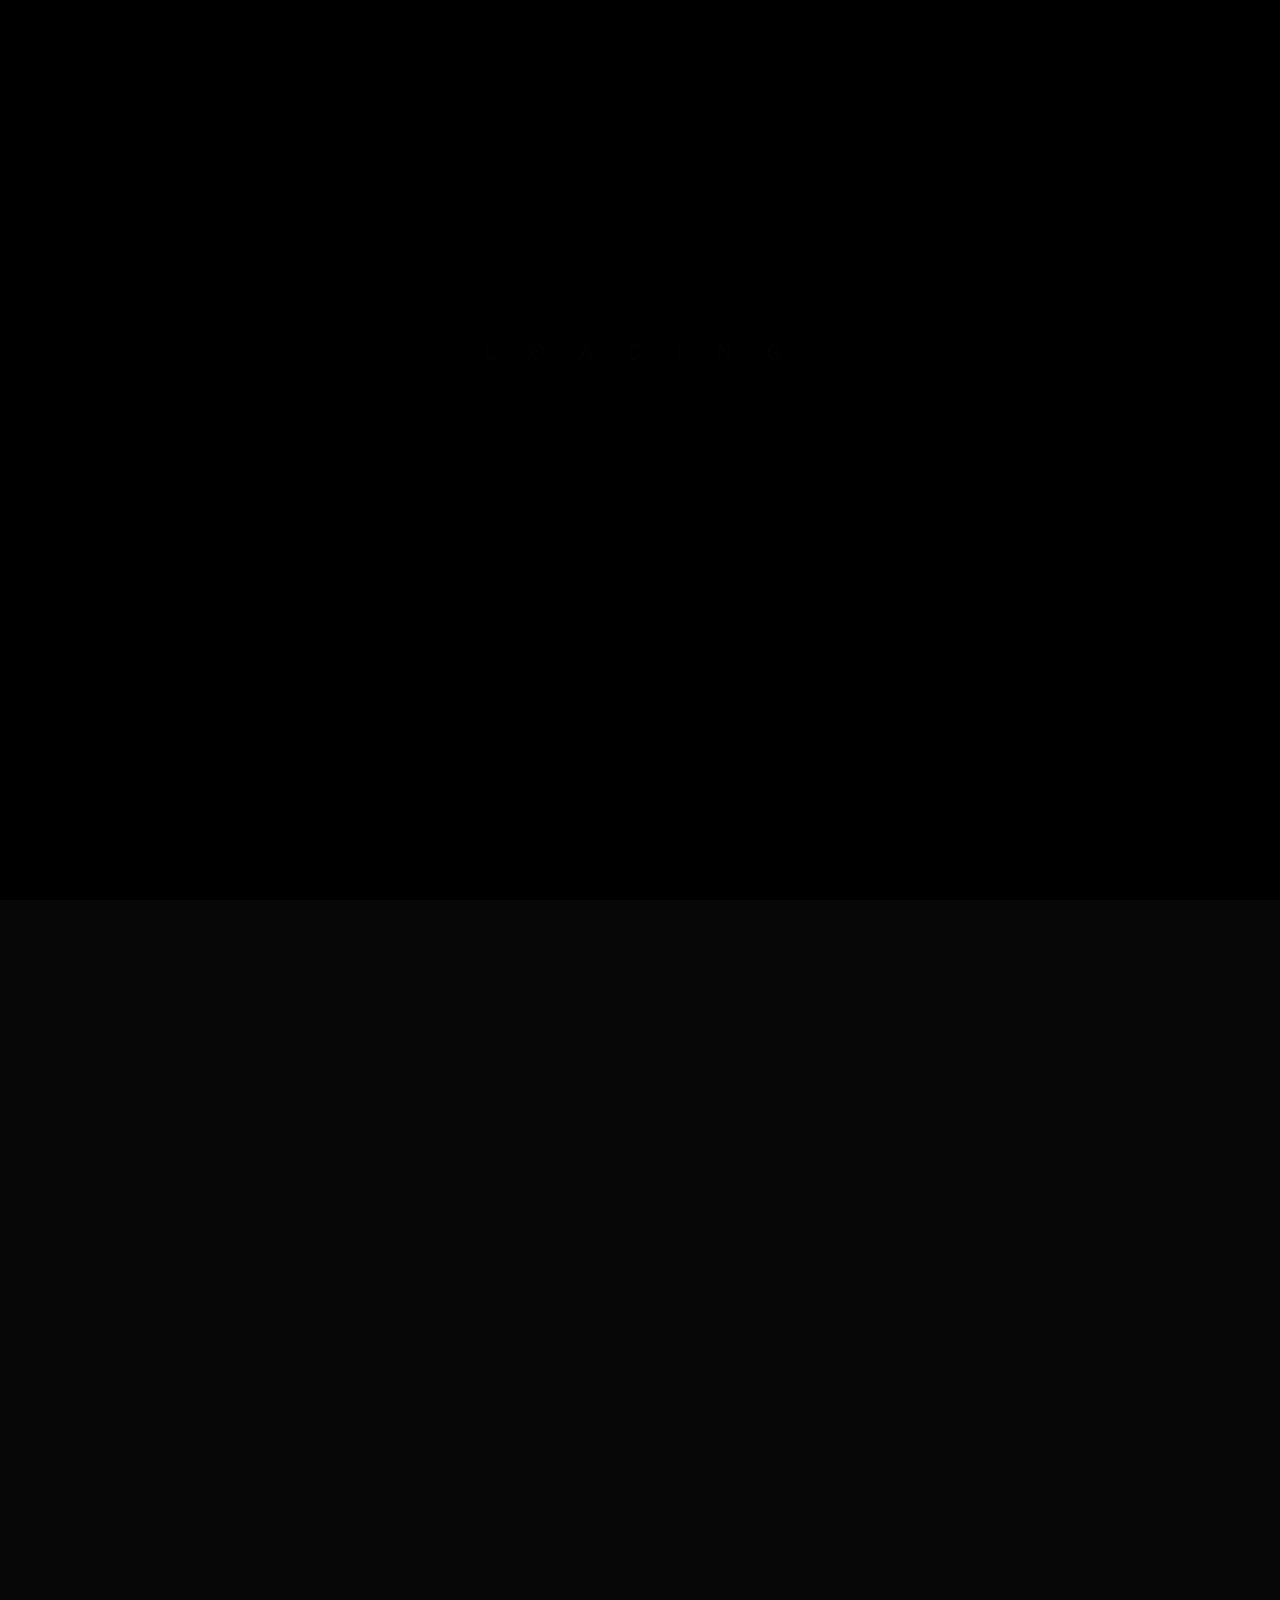
<file: index.html>
<!DOCTYPE html>
<html lang="en">
  
<!-- Mirrored from https://product.uicreatedesign.in/html/pixolio/index.html by HTTrack Website Copier/3.x [XR&CO], Wed, 11 Nov 2026 21:38:17 GMT -->
<head>
    <!-- META -->
    <meta charset="utf-8" />
    <meta http-equiv="X-UA-Compatible" content="IE=edge" />
    <meta name="viewport" content="width=device-width, initial-scale=1" />
    <meta
      name="description"
      content="Pixolio - Creative Portfolio Showcase Template"
    />
    <meta
      name="keywords"
      content="personal, portfolio new, html, one page, bootstrap, new html template, design, creative, onepage, clean, modern"
    />
    <meta name="author" content="Ui Create Design" />
    <!-- PAGE TITLE -->
    <title>MI PORTAFOLIO - JESUS</title>
    <!-- FAVICON ICON -->
    <link
      rel="shortcut icon"
      href="assets/images/favicon.jpg"
      type="image/x-icon"
    />
    <!-- ALL GOOGLE FONTS -->
    <link rel="preconnect" href="https://fonts.googleapis.com/" />
    <link rel="preconnect" href="https://fonts.gstatic.com/" crossorigin />
    <link
      href="https://fonts.googleapis.com/css2?family=Inter:wght@100..900&amp;display=swap"
      rel="stylesheet"
    />
    <!-- BOOTSTRAP CSS -->
    <link rel="stylesheet" href="assets/css/bootstrap.min.css" />
    <!-- FONT AWESOME CSS -->
    <link rel="stylesheet" href="assets/fonts/remixicon.css" />
    <!-- MAGNIFIC CSS -->
    <link rel="stylesheet" href="assets/css/magnific-popup.css" />
    <!-- NICE SELECT CSS -->
    <link rel="stylesheet" href="assets/css/nice-select.min.css" />
    <!-- ANIMATE CSS -->
    <link rel="stylesheet" href="assets/css/animate.min.css" />
    <!-- SLICK CSS -->
    <link rel="stylesheet" href="assets/css/slick.min.css" />
    <!-- SPACING CSS -->
    <link rel="stylesheet" href="assets/css/spacing.css" />
    <!-- MAIN STYLE CSS -->
    <link rel="stylesheet" href="assets/css/style.css" />
    <!-- RESPONSIVE CSS -->
    <link rel="stylesheet" href="assets/css/responsive.css" />
    <!-- HTML5 shim and Respond.js IE8 support of HTML5 elements and media queries -->
    <!-- WARNING: Respond.js doesn't work if you view the page via file:// -->
    <!--[if lt IE 9]>
      <script src="https://oss.maxcdn.com/html5shiv/3.7.2/html5shiv.min.js"></script>
      <script src="https://oss.maxcdn.com/respond/1.4.2/respond.min.js"></script>
    <![endif]-->
  </head>

  <body>
    <!-- Start Preloader Area-->
    <div class="preloader">
      <svg viewbox="0 0 1000 1000" preserveaspectratio="none">
        <path
          id="preloaderSvg"
          d="M0,1005S175,995,500,995s500,5,500,5V0H0Z"
        ></path>
      </svg>
      <div class="preloader-heading">
        <div class="load-text">
          <span>L</span>
          <span>o</span>
          <span>a</span>
          <span>d</span>
          <span>i</span>
          <span>n</span>
          <span>g</span>
        </div>
      </div>
    </div>
    <!-- End Preloader Area -->

    <!-- Start Magic Cursor-->
    <div id="magic-cursor">
      <div id="ball"></div>
    </div>
    <!-- / End Magic Cursor-->

    <!-- header start -->
    <div class="header">
      <div class="container-fluid">
        <div class="header-wrapper">
          <!-- Header Logo -->
          <div class="header-logo">
            <a href="index.html">
              <h2>JG</h2>
            </a>
          </div>
          <!-- Header Nav -->
          <div class="header-nav">
            <!-- Theme Toggle -->
            <button class="theme-toggle-btn" id="theme-toggle" aria-label="Toggle Theme">
              <i class="ri-moon-line"></i>
            </button>
            <a
              class="theme-btn theme-btn-sm theme-btn-dot me-2 me-lg-3"
              href="contact.html"
            >
              <span data-text="Let's Talk">Let's Talk</span>
            </a>
            <!-- Nav Menu Toggle -->
            <button
              id="nav-toggle"
              class="theme-btn theme-btn-dot theme-btn-sm theme-btn-white"
            >
              <span data-text="Menu">Menu</span>
            </button>
            <!-- Nav Menu Box -->
            <div class="nav-box">
              <ul class="nav">
                <li class="nav-item">
                  <a class="nav-link" href="index.html"
                    ><i class="ri-arrow-right-line"></i>Home</a
                  >
                </li>
                <li class="nav-item">
                  <a class="nav-link" href="about.html"
                    ><i class="ri-arrow-right-line"></i>About Me</a
                  >
                </li>
                <li class="nav-item">
                  <a class="nav-link" href="projects.html"
                    ><i class="ri-arrow-right-line"></i>Projects</a
                  >
                </li>
               
                <li class="nav-item">
                  <a class="nav-link" href="contact.html"
                    ><i class="ri-arrow-right-line"></i>Contact</a
                  >
                </li>
              </ul>
            </div>
          </div>
          <!-- end header-nav -->
        </div>
        <!-- end header-wrapper -->
      </div>
      <!-- end container -->
    </div>
    <!-- Header End -->

    <!-- Start Menu Design -->
    <div id="smooth-wrapper">
      <div id="smooth-content">
        <main class="main-bg o-hidden">
          <!-- Start Banner -->
          <section id="home" class="main-hero-area">
            <div class="container">
              <div class="row align-items-center">
                <div class="col-lg-8">
                  <!-- START HERO DESIGN AREA -->
                  <div class="hero-content wow fadeInUp delay-0-2s">
                    <h1>Hi, I'm Jesús García</h1>
                    <h2>
                      Senior Student. Aspiring software engineer with an interest in 
                      <br />technology, visual design, and hands-on projects.
                
                    </h2>
                    <div class="hero-btns">
                      <a href="cv-jesus-garcia.pdf" download="CV-Jesus-Garcia.pdf" class="theme-btn theme-btn-dot">
                        <span data-text="Download CV">Download CV</span>
                      </a>
                    </div>
                  </div>
                  <!-- / END HERO DESIGN AREA -->
                </div>
                <div class="col-lg-4">
                  <div class="glitch js-tilt">
                    <img
                      src="assets/images/about/personal-cv.jpg"
                      alt="About Me"
                    />
                    <div class="glitch__layers">
                      <div class="glitch__layer"></div>
                      <div class="glitch__layer"></div>
                      <div class="glitch__layer"></div>
                    </div>
                  </div>
                </div>
              </div>
            </div>
          </section>
          <!-- / End Banner -->

          <!-- start projects area -->
          <div class="projects-area" id="portfolio">
            <div class="custom-icon">
              <img src="assets/images/custom/work-scribble.svg" alt="custom" />
            </div>
            <div class="container-fluid">
              <div class="row g-4 portfolio-grid">
                <!-- START SINGLE PORTFOLIO DESIGN AREA -->
                <div class="col-md-6 col-xl-4 portfolio-item category-1">
                  <a href="assets/images/projects/1.jpg" class="work-popup">
                    <div class="portfolio-box">
                      <!-- Image -->
                      <img
                        src="assets/images/projects/1.jpg"
                        alt=""
                        data-rjs="2"
                      />
                      <!-- Category -->
                      <span class="portfolio-category">Project</span>
                      <!-- Caption -->
                      <div class="portfolio-caption">
                        <h1>ExpoTech</h1>
                      </div>
                    </div>
                  </a>
                </div>
                <!-- // END SINGLE PORTFOLIO DESIGN AREA -->
                <!-- START SINGLE PORTFOLIO DESIGN AREA -->
                <div class="col-md-6 col-xl-4 portfolio-item category-2">
                  <a href="single-project.html">
                    <div class="portfolio-box">
                      <!-- Image -->
                      <img
                        src="assets/images/projects/2.jpg"
                        alt=""
                        data-rjs="2"
                      />
                      <!-- Category -->
                      <span class="portfolio-category">Design</span>
                      <!-- Caption -->
                      <div class="portfolio-caption">
                        <h1>Presentations</h1>
                      </div>
                    </div>
                  </a>
                </div>
                <!-- // END SINGLE PORTFOLIO DESIGN AREA -->
                <!-- START SINGLE PORTFOLIO DESIGN AREA -->
                <div class="col-md-6 col-xl-4 portfolio-item category-2">
                  <a href="single-project.html">
                    <div class="portfolio-box">
                      <!-- Image -->
                      <img
                        src="assets/images/projects/3.jpg"
                        alt=""
                        data-rjs="2"
                      />
                      <!-- Category -->
                      <span class="portfolio-category">Branding</span>
                      <!-- Caption -->
                      <div class="portfolio-caption">
                        <h1>Brand Identity</h1>
                      </div>
                    </div>
                  </a>
                </div>
                <!-- // END SINGLE PORTFOLIO DESIGN AREA -->
                <!-- START SINGLE PORTFOLIO DESIGN AREA -->
                <div class="col-md-6 col-xl-4 portfolio-item category-2">
                  <a
                    href="https://youtu.be/ltJdEzM1bM8" target="_blank" rel="noopener noreferrer">
                    
                  
                    <div class="portfolio-box">
                      <!-- Image -->
                      <img
                        src="assets/images/projects/4.jpg"
                        alt=""
                        data-rjs="2"
                      />
                      <!-- Category -->
                      <span class="portfolio-category">Video</span>
                      <!-- Caption -->
                      <div class="portfolio-caption">
                        <h1>About Me</h1>
                      </div>
                    </div>
                  </a>
                </div>
                <!-- // END SINGLE PORTFOLIO DESIGN AREA -->
                <!-- START SINGLE PORTFOLIO DESIGN AREA -->
                <div class="col-md-6 col-xl-4 portfolio-item category-1">
                  <a href="assets/images/projects/5.jpg" class="work-popup">
                    <div class="portfolio-box">
                      <!-- Image -->
                      <img
                        src="assets/images/projects/5.jpg"
                        alt=""
                        data-rjs="2"
                      />
                      <!-- Category -->
                      <span class="portfolio-category">
Volunteering</span>
                      <!-- Caption -->
                      <div class="portfolio-caption">
                        <h1>TECHO</h1>
                      </div>
                    </div>
                  </a>
                </div>
                <!-- // END SINGLE PORTFOLIO DESIGN AREA -->
                <!-- START SINGLE PORTFOLIO DESIGN AREA -->
                <div class="col-md-6 col-xl-4 portfolio-item category-2">
                  <a href="assets/images/projects/6.jpg" class="work-popup">
                    <div class="portfolio-box">
                      <!-- Image -->
                      <img
                        src="assets/images/projects/6.jpg"
                        alt=""
                        data-rjs="2"
                      />
                      <!-- Category -->
                      <span class="portfolio-category">Comunity</span>
                      <!-- Caption -->
                      <div class="portfolio-caption">
                        <h1>Support at a collection center</h1>
                      </div>
                    </div>
                  </a>
                </div>
                <!-- // END SINGLE PORTFOLIO DESIGN AREA -->
              </div>
            </div>
          </div>
          <!-- End  projects area -->

          <!-- Start About Area -->
          <section id="services" class="services-area">
            <div class="container">
              <div class="container-inner">
                <div class="row">
                  <div class="col-xl-12 col-lg-12">
                    <div class="section-title text-center mb-40 wow fadeInUp delay-0-2s">
                      <h2>What I Offer</h2>
                      <p class="sub-title">
                        Practical support in visual design, data organization, and foundational development.
                        
                      </p>
                    </div>
                  </div>
                </div>
                <div class="row">
                  <!-- START SINGLE SERVICE DESIGN AREA -->
                  <div class="col-lg-4 col-md-4">
                    <div class="service-item wow fadeInUp delay-0-2s">
                      <div class="content">
                        <i class="ri-global-fill"></i>
                        <h4>Presentations</h4>
                        <p>
                          Clear and well-organized slides in Canva and PowerPoint for projects or presentations.
                        </p>
                      </div>
                    </div>
                  </div>
                  <!-- / END SINGLE SERVICE DESIGN AREA -->
                  <!-- START SINGLE SERVICE DESIGN AREA -->
                  <div class="col-lg-4 col-md-4">
                    <div class="service-item wow fadeInUp delay-0-4s">
                      <div class="content">
                        <i class="ri-quill-pen-line"></i>
                        <h4>Branding</h4>
                        <p>
                          Consistent visual style, colors, and graphic assets
for brands or initiatives.
                        </p>
                      </div>
                    </div>
                  </div>
                  <!-- / END SINGLE SERVICE DESIGN AREA -->
                  <!-- START SINGLE SERVICE DESIGN AREA -->
                  <div class="col-lg-4 col-md-4">
                    <div class="service-item wow fadeInUp delay-0-6s">
                      <div class="content">
                        <i class="ri-pantone-fill"></i>
                        <h4>Excel and Data</h4>
                        <p>
                          Structured spreadsheets and information control to keep everything in order.
                        </p>
                      </div>
                    </div>
                  </div>
                  <!-- / END SINGLE SERVICE DESIGN AREA -->
                </div>
                <br />
                <div class="row">
                  <!-- START SINGLE SERVICE DESIGN AREA -->
                  <div class="col-lg-4 col-md-4">
                    <div class="service-item wow fadeInUp delay-0-2s">
                      <div class="content">
                        <i class="ri-global-fill"></i>
                        <h4>Web & Scripts</h4>
                        <p>
                          Basic structure using HTML and simple logic using Python for practical projects.
                        </p>
                      </div>
                    </div>
                  </div>
                  <!-- / END SINGLE SERVICE DESIGN AREA -->
                  <!-- START SINGLE SERVICE DESIGN AREA -->
                  <div class="col-lg-4 col-md-4">
                    <div class="service-item wow fadeInUp delay-0-4s">
                      <div class="content">
                        <i class="ri-quill-pen-line"></i>
                        <h4>
Project Support</h4>
                        <p>
                          Synthesis of ideas, supporting material, and preparation for presenting projects or events.
                        </p>
                      </div>
                    </div>
                  </div>
                  <!-- / END SINGLE SERVICE DESIGN AREA -->
                  <!-- START SINGLE SERVICE DESIGN AREA -->
                  <div class="col-lg-4 col-md-4">
                    <div class="service-item wow fadeInUp delay-0-6s">
                      <div class="content">
                        <i class="ri-pantone-fill"></i>
                        <h4>Operational Support</h4>
                        <p>
                         Practical organization, support tasks, and maintaining order in group activities or initiatives.
                        </p>
                      </div>
                    </div>
                  </div>
                  <!-- / END SINGLE SERVICE DESIGN AREA -->
                </div>
              </div>
            </div>
          </section>

          <!-- End Services Area -->

          <!-- Start Skills Area -->
          <section class="skills-area">
            <div class="container">
              <div class="row">
                <div class="col-xl-12">
                  <div class="section-title text-center mb-40 wow fadeInUp delay-0-2s">
                    <h2>Skills and Technologies</h2>
                    <p class="sub-title">Tools and languages ​​I work with to develop ideas and projects.</p>
                  </div>
                </div>
              </div>
              <div class="row">
                <div class="col-lg-3 col-md-6">
                  <div class="skill-item wow fadeInUp delay-0-2s">
                    <i class="ri-html5-fill"></i>
                    <h5>Web & Code</h5>
                    <p>HTML, Python</p>
                  </div>
                </div>
                <div class="col-lg-3 col-md-6">
                  <div class="skill-item wow fadeInUp delay-0-4s">
                    <i class="ri-server-line"></i>
                    <h5>Data</h5>
                    <p>Excel, Excel Expert</p>
                  </div>
                </div>
                <div class="col-lg-3 col-md-6">
                  <div class="skill-item wow fadeInUp delay-0-6s">
                    <i class="ri-palette-line"></i>
                    <h5>
Visual Design</h5>
                    <p>Canva, PowerPoint</p>
                  </div>
                </div>
                <div class="col-lg-3 col-md-6">
                  <div class="skill-item wow fadeInUp delay-0-8s">
                    <i class="ri-tools-line"></i>
                    <h5>Languages</h5>
                    <p>Spanish, English (B2)</p>
                  </div>
                </div>
              </div>
            </div>
          </section>
          <!-- End Skills Area -->

          <!-- start client -->
          <div class="company-design-area">
            <div class="container">
              <div class="row">
                <div class="col-lg-12">
                  <h2>
Resources and Tools</h2>
                  <div class="company-list">
                    <div
                      class="scroller"
                      data-direction="left"
                      data-speed="normal"
                    >
                      <div class="scroller__inner">
                        <img
                          src="assets/images/client-logos/partner1.webp"
                          alt=""
                        />
                        <img
                          src="assets/images/client-logos/partner2.webp"
                          alt=""
                        />
                        <img
                          src="assets/images/client-logos/partner3.webp"
                          alt=""
                        />
                        <img
                          src="assets/images/client-logos/partner4.webp"
                          alt=""
                        />
                        <img
                          src="assets/images/client-logos/partner5.webp"
                          alt=""
                        />
                      </div>
                    </div>
                  </div>
                </div>
              </div>
            </div>
          </div>
          <!-- start client -->

          <!-- Start CTA AREA -->
          <section class="call-to-action-area">
            <div class="container">
              <div class="row">
                <!-- Start ABout Text design Area -->
                <div class="col-lg-12">
                  <div
                    class="call-to-action-part wow fadeInUp delay-0-2s text-center"
                  >
                    <h2>Do you have a project or idea in mind?</h2>
                    <p>
                      Reach out, and let’s put together something clear and well-organized. I’m available to collaborate on projects, 
                      presentations, practical tasks, or any initiatives that combine structure and design.
                    </p>
                    <div class="hero-btns">
                      <a
                        href="contact.html"
                        class="theme-btn theme-btn-dot call-to-action-button"
                      >
                        <span data-text="Let's Talk"
                          >Let's Talk <i class="ri-download-line"></i
                        ></span>
                      </a>
                    </div>
                  </div>
                </div>
                <!-- / End ABout Text design Area -->
              </div>
            </div>
          </section>
          <!--  END CTA AREA-->

          <!-- Footer Start -->
          <footer class="main-footer">
            <div class="footer-bottom pt-50 pb-40">
              <div class="container">
                <div class="row">
                  <div class="col-lg-12 footer-wrapper">
                    <div class="copyright-text text-left">
                      <p>
                        <a href="index.html">Jesús García</a> 
                      </p>
                    </div>
                    <div class="about-social text-right">
                      <ul>
                       
                        <li>
                          <a href="https://www.linkedin.com/in/jes%C3%BAs-garc%C3%ADa-c%C3%B3rdoba-2bb69b409/"><i class="ri-linkedin-fill"></i></a>
                        </li>
                        <li>
                          <a href="https://github.com/purevanillacrk"><i class="ri-github-line"></i></a>
                        </li>
                      </ul>
                    </div>
                  </div>
                </div>
              </div>
            </div>
          </footer>
          <!-- Footer End -->
        </main>
      </div>
    </div>
    <!-- / End Footer design -->

    <!-- Start Scroll Up -->
    <div class="progress-wrap cursor-pointer">
      <i class="ri-arrow-up-s-line"></i>
      <svg
        class="progress-circle svg-content"
        width="100%"
        height="100%"
        viewBox="-1 -1 102 102"
      >
        <path d="M50,1 a49,49 0 0,1 0,98 a49,49 0 0,1 0,-98" />
      </svg>
    </div>
    <!-- / End Scroll Up -->

    <!-- JQUERY JS -->
    <script src="assets/js/jquery-3.6.0.min.js"></script>
    <!-- BOOTSTRAP JS-->
    <script src="assets/js/bootstrap.min.js"></script>
    <!-- APPEAR JS -->
    <script src="assets/js/appear.min.js"></script>
    <!-- MAGNIFICANT JS -->
    <script src="assets/js/jquery.magnific-popup.min.js"></script>
    <!-- SLICK JS-->
    <script src="assets/js/slick.min.js"></script>
    <!-- GSAP AND LOCOMOTIV JS-->
    <script src="assets/js/gsap.min.js"></script>
    <script src="assets/js/ScrollSmoother.min.js"></script>
    <script src="assets/js/ScrollTrigger.min.js"></script>
    <script src="assets/js/smoother-script.js"></script>
    <!-- NICE SELECT JS-->
    <script src="assets/js/jquery.nice-select.min.js"></script>
    <!-- IMAGE LOADER JS-->
    <script src="assets/js/imagesloaded.pkgd.min.js"></script>
    <!-- ISOTOPE JS-->
    <script src="assets/js/isotope.pkgd.min.js"></script>
    <!--  WOW ANIMATION JS-->
    <script src="assets/js/wow.min.js"></script>
    <!-- Mixitup JS -->
    <script src="assets/js/mixitup.min.js"></script>
    <!-- Tilt JS -->
    <script src="assets/js/tilt.jquery.js"></script>
    <!-- SCRIPT JS-->
    <script src="assets/js/script.js"></script>
  </body>

<!-- Mirrored from https://product.uicreatedesign.in/html/pixolio/index.html by HTTrack Website Copier/3.x [XR&CO], Wed, 11 Nov 2026 21:38:33 GMT -->
</html>
</file>
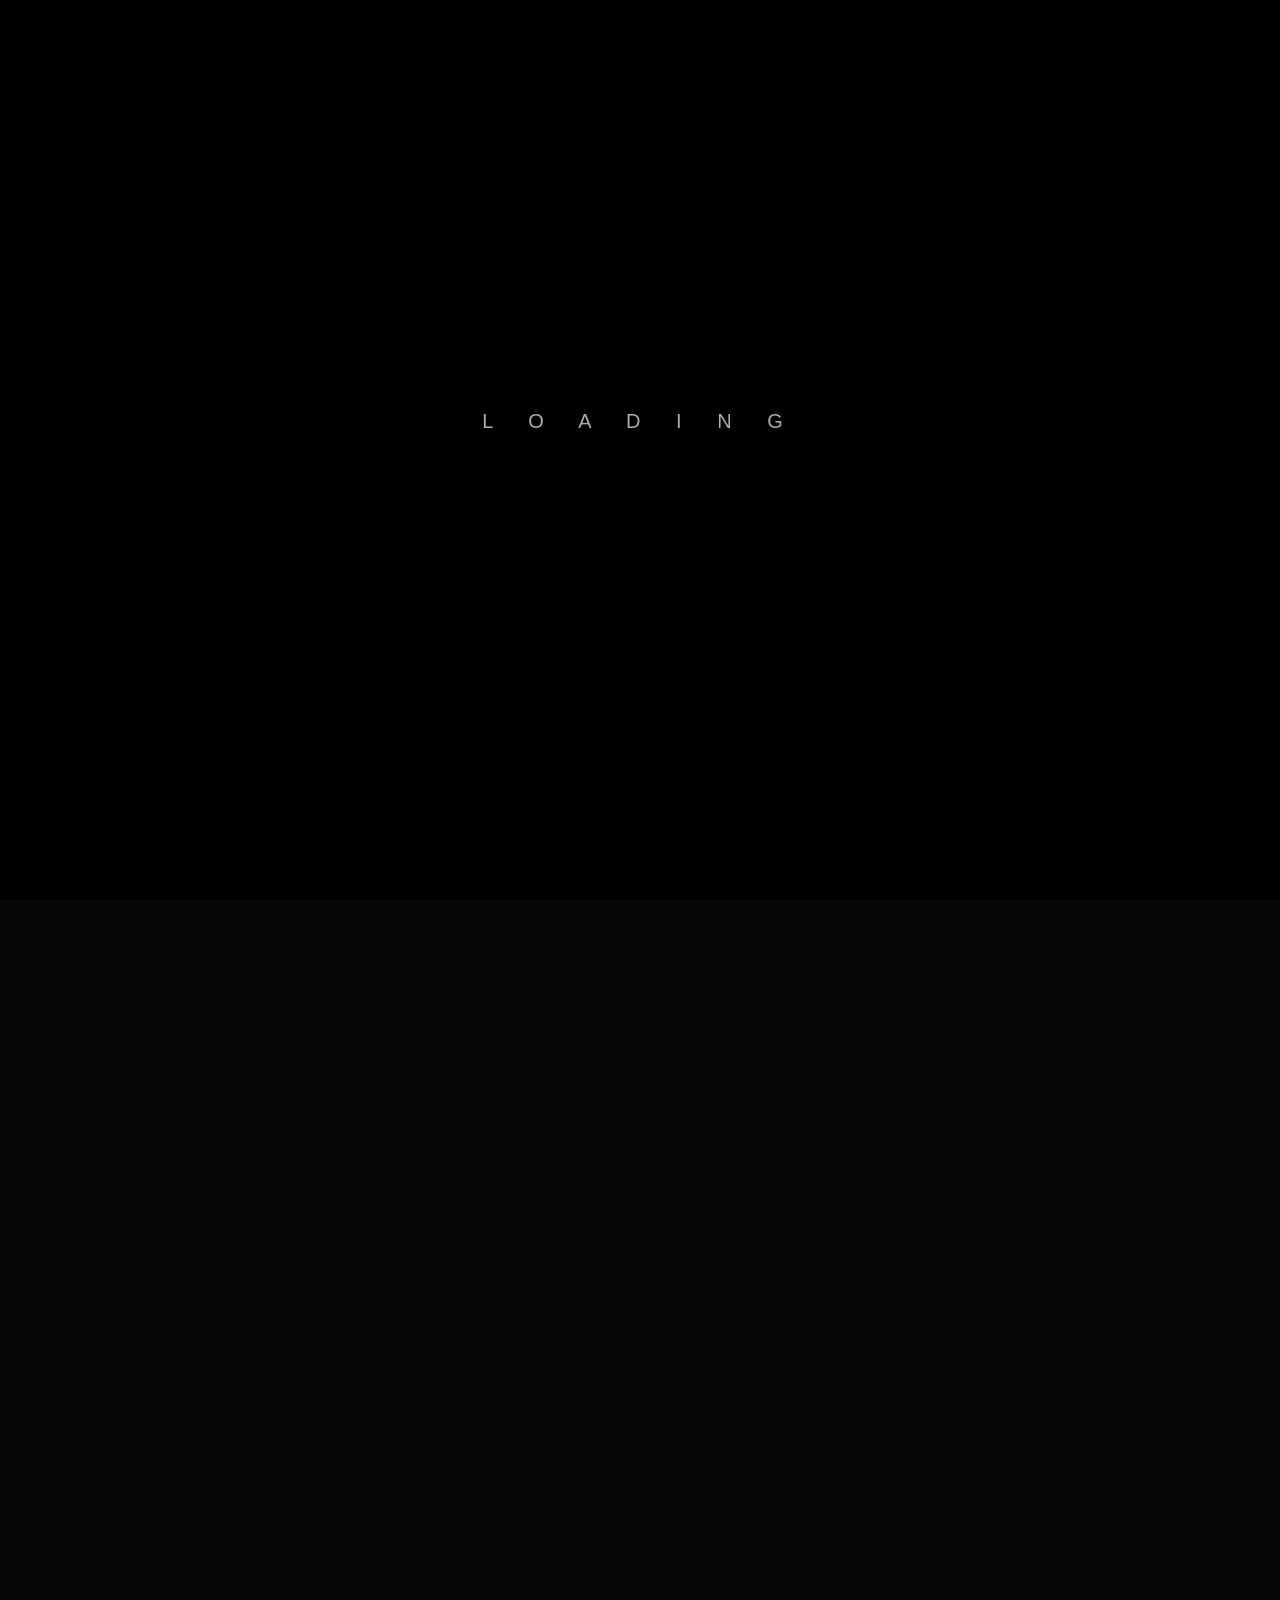
<file: blog.html>
<!DOCTYPE html>
<html lang="en">


<!-- Mirrored from https://product.uicreatedesign.in/html/pixolio/blog.html by HTTrack Website Copier/3.x [XR&CO], Wed, 11 Nov 2026 21:38:36 GMT -->
<head>
    <!-- META -->
    <meta charset="utf-8">
    <meta http-equiv="X-UA-Compatible" content="IE=edge">
    <meta name="viewport" content="width=device-width, initial-scale=1">
    <meta name="description" content="Pixolio - Creative Portfolio Showcase Template">
    <meta name="keywords"
        content="personal, portfolio new, html, one page, bootstrap, new html template, design, creative, onepage, clean, modern">
    <meta name="author" content="Ui Create Design">
    <!-- PAGE TITLE -->
    <title>Pixolio - Creative Personal Portfolio Template</title>
    <!-- FAVICON ICON -->
    <link rel="shortcut icon" href="assets/images/favicon.jpg" type="image/x-icon" />
    <!-- ALL GOOGLE FONTS -->
    <link rel="preconnect" href="https://fonts.googleapis.com/">
    <link rel="preconnect" href="https://fonts.gstatic.com/" crossorigin>
    <link
        href="https://fonts.googleapis.com/css2?family=DM+Sans:ital,opsz,wght@0,9..40,100..1000;1,9..40,100..1000&amp;display=swap"
        rel="stylesheet">
    <!-- BOOTSTRAP CSS -->
    <link rel="stylesheet" href="assets/css/bootstrap.min.css" />
    <!-- FONT AWESOME CSS -->
    <link rel="stylesheet" href="assets/fonts/remixicon.css" />
    <!-- MAGNIFIC CSS -->
    <link rel="stylesheet" href="assets/css/magnific-popup.css">
    <!-- NICE SELECT CSS -->
    <link rel="stylesheet" href="assets/css/nice-select.min.css" />
    <!-- ANIMATE CSS -->
    <link rel="stylesheet" href="assets/css/animate.min.css" />
    <!-- SLICK CSS -->
    <link rel="stylesheet" href="assets/css/slick.min.css" />
    <!-- SPACING CSS -->
    <link rel="stylesheet" href="assets/css/spacing.css" />
    <!-- MAIN STYLE CSS -->
    <link rel="stylesheet" href="assets/css/style.css" />
    <!-- RESPONSIVE CSS -->
    <link rel="stylesheet" href="assets/css/responsive.css">
    <!-- HTML5 shim and Respond.js IE8 support of HTML5 elements and media queries -->
    <!-- WARNING: Respond.js doesn't work if you view the page via file:// -->
    <!--[if lt IE 9]>
      <script src="https://oss.maxcdn.com/html5shiv/3.7.2/html5shiv.min.js"></script>
      <script src="https://oss.maxcdn.com/respond/1.4.2/respond.min.js"></script>
    <![endif]-->
</head>

<body>
    <!-- Start Preloader Area-->
    <div class="preloader">
        <svg viewbox="0 0 1000 1000" preserveaspectratio="none">
            <path id="preloaderSvg" d="M0,1005S175,995,500,995s500,5,500,5V0H0Z"></path>
        </svg>
        <div class="preloader-heading">
            <div class="load-text">
                <span>L</span>
                <span>o</span>
                <span>a</span>
                <span>d</span>
                <span>i</span>
                <span>n</span>
                <span>g</span>
            </div>
        </div>
    </div>
    <!-- End Preloader Area -->

    <!-- Start Magic Cursor-->
    <div id="magic-cursor">
        <div id="ball"></div>
    </div>
    <!-- / End Magic Cursor-->

    <!-- header start -->
    <div class="header">
        <div class="container-fluid">
            <div class="header-wrapper">
                <!-- Header Logo -->
                <div class="header-logo">
                    <a href="index.html">
                        <h2>Pixolio</h2>
                    </a>
                </div>
                <!-- Header Nav -->
                <div class="header-nav">
                    <!-- Theme Toggle -->
                    <button class="theme-toggle-btn" id="theme-toggle" aria-label="Toggle Theme">
                        <i class="ri-moon-line"></i>
                    </button>
                    <a class="theme-btn theme-btn-sm theme-btn-dot me-2 me-lg-3" href="contact.html">
                        <span data-text="Let's Talk">Let's Talk</span>
                    </a>
                    <!-- Nav Menu Toggle -->
                    <button id="nav-toggle" class="theme-btn theme-btn-dot theme-btn-sm theme-btn-white">
                        <span data-text="Menu">Menu</span>
                    </button>
                    <!-- Nav Menu Box -->
                    <div class="nav-box">
                        <ul class="nav">
                            <li class="nav-item">
                                <a class="nav-link" href="index.html"><i class="ri-arrow-right-line"></i>Home</a>
                            </li>
                            <li class="nav-item">
                                <a class="nav-link" href="about.html"><i class="ri-arrow-right-line"></i>About</a>
                            </li>
                            <li class="nav-item">
                                <a class="nav-link" href="projects.html"><i class="ri-arrow-right-line"></i>Projects</a>
                            </li>
                            <li class="nav-item">
                                <a class="nav-link" href="blog.html"><i class="ri-arrow-right-line"></i>Blog</a>
                            </li>
                            <li class="nav-item">
                                <a class="nav-link" href="contact.html"><i class="ri-arrow-right-line"></i>Contact</a>
                            </li>
                        </ul>
                    </div>
                </div>
                <!-- end header-nav -->
            </div>
            <!-- end header-wrapper -->
        </div>
        <!-- end container -->
    </div>
    <!-- Header End -->

    <div id="smooth-wrapper">
        <div id="smooth-content">
            <main class="main-bg o-hidden">

                <!-- Start Hero -->
                <section class="single-page-hero-area">
                    <div class="container">
                        <div class="row align-items-center">
                            <div class="col-lg-12">
                                <h2>Our Stories</h2>
                                <p>We Create Awesome Blogs</p>
                            </div>
                        </div>
                    </div>
                </section>
                <!-- End Hero -->

                <!-- Start Blog -->
                <div class="blog-area" id="blog">
                    <div class="container">
                        <div class="row">
                            <div class="blog-list">
                                <div class="col-lg-12">
                                    <!-- Start Single blog -->
                                    <div class="row blog-post-box align-items-center">
                                        <div class="col-lg-6">
                                            <div class="blog-post-img">
                                                <a href="single-blog.html">
                                                    <img src="assets/images/blog/blog-1.webp" alt="">
                                                </a>
                                                <div class="blog-post-category">
                                                    <a href="#">Help</a>
                                                </div>
                                            </div>
                                        </div>
                                        <div class="col-lg-6">
                                            <div class="blog-post-caption">
                                                <h3>August 9, 2022</h3>
                                                <h2><a class="link-decoration" href="single-blog.html">UI vs. UX: What’s
                                                        the difference?</a></h2>

                                                <a href="single-blog.html"
                                                    class="theme-btn theme-btn-dot call-to-action-button">
                                                    <span data-text="Read more">Read more <i
                                                            class="ri-download-line"></i></span>
                                                </a>
                                            </div>
                                        </div>
                                    </div>
                                    <!-- Start Single End -->
                                    <!-- Start Single blog -->
                                    <div class="row blog-post-box align-items-center">
                                        <div class="col-lg-6">
                                            <div class="blog-post-img">
                                                <a href="single-blog.html">
                                                    <img src="assets/images/blog/blog-2.webp" alt="">
                                                </a>
                                                <div class="blog-post-category">
                                                    <a href="#">Branding</a>
                                                </div>
                                            </div>
                                        </div>
                                        <div class="col-lg-6">
                                            <div class="blog-post-caption">
                                                <h3>August 9, 2022</h3>
                                                <h2><a class="link-decoration" href="single-blog.html">UX design is
                                                        shifting towards realism</a></h2>
                                                <a href="single-blog.html"
                                                    class="theme-btn theme-btn-dot call-to-action-button">
                                                    <span data-text="Read more">Read more <i
                                                            class="ri-download-line"></i></span>
                                                </a>
                                            </div>
                                        </div>
                                    </div>
                                    <!-- Start Single End -->
                                    <!-- Start Single blog -->
                                    <div class="row blog-post-box align-items-center">
                                        <div class="col-lg-6">
                                            <div class="blog-post-img">
                                                <a href="single-blog.html">
                                                    <img src="assets/images/blog/blog-3.webp" alt="">
                                                </a>
                                                <div class="blog-post-category">
                                                    <a href="#">Design</a>
                                                </div>
                                            </div>
                                        </div>
                                        <div class="col-lg-6">
                                            <div class="blog-post-caption">
                                                <h3>August 9, 2022</h3>
                                                <h2>
                                                    <a class="link-decoration" href="single-blog.html">
                                                        Best Tools to Collect Design Inspiration for Designers</a>
                                                </h2>
                                                <a href="single-blog.html"
                                                    class="theme-btn theme-btn-dot call-to-action-button">
                                                    <span data-text="Read more">Read more
                                                        <i class="ri-download-line"></i>
                                                    </span>
                                                </a>
                                            </div>
                                        </div>
                                    </div>
                                    <!-- Start Single End -->
                                </div>
                            </div>
                        </div>
                    </div>
                </div>
                <!-- End Blog -->

                <!-- start CTA -->
                <section class="call-to-action-area">
                    <div class="container">
                        <div class="row">
                            <!-- Start ABout Text design Area -->
                            <div class="col-lg-12">
                                <div class="call-to-action-part wow fadeInUp delay-0-2s text-center">
                                    <h2>Are you ready to jumpstart your project?</h2>
                                    <p>Reach out and let's bring your vision to life ✨. I'm available for both full-time
                                        and part-time roles, eager to push the boundaries of design and deliver
                                        outstanding results.</p>
                                    <div class="hero-btns">
                                        <a href="contact.html" class="theme-btn theme-btn-dot call-to-action-button">
                                            <span data-text="Let's Talk">Let's Talk <i
                                                    class="ri-download-line"></i></span>
                                        </a>
                                    </div>
                                </div>
                            </div>
                            <!-- / End ABout Text design Area -->
                        </div>
                    </div>
                </section>
                <!--  End CTA -->

                <!-- Footer Start -->
                <footer class="main-footer">
                    <div class="footer-bottom pt-50 pb-40">
                        <div class="container">
                            <div class="row">
                                <div class="col-lg-12 footer-wrapper">
                                    <div class="copyright-text text-left">
                                        <p>
                                            &copy;Copyright <a href="index.html">Pixolio</a> All
                                            Rights Reserved.
                                        </p>
                                    </div>
                                    <div class="about-social text-right">
                                        <ul>
                                            <li><a href="#"><i class="ri-facebook-circle-fill"></i></a></li>
                                            <li><a href="#"><i class="ri-twitter-x-line"></i></a></li>
                                            <li><a href="#"><i class="ri-linkedin-fill"></i></a></li>
                                            <li><a href="#"><i class="ri-github-line"></i></a></li>
                                        </ul>
                                    </div>
                                </div>
                            </div>
                        </div>
                    </div>
                </footer>
                <!-- Footer End -->

            </main>
        </div>
    </div>

    <!-- Start Scroll Up -->
    <div class="progress-wrap cursor-pointer">
        <i class="ri-arrow-up-s-line"></i>
        <svg class="progress-circle svg-content" width="100%" height="100%" viewBox="-1 -1 102 102">
            <path d="M50,1 a49,49 0 0,1 0,98 a49,49 0 0,1 0,-98" />
        </svg>
    </div>
    <!-- / End Scroll Up -->

    <!-- JQUERY JS -->
    <script src="assets/js/jquery-3.6.0.min.js"></script>
    <!-- BOOTSTRAP JS-->
    <script src="assets/js/bootstrap.min.js"></script>
    <!-- APPEAR JS -->
    <script src="assets/js/appear.min.js"></script>
    <!-- MAGNIFICANT JS -->
    <script src="assets/js/jquery.magnific-popup.min.js"></script>
    <!-- SLICK JS-->
    <script src="assets/js/slick.min.js"></script>
    <!-- GSAP AND LOCOMOTIV JS-->
    <script src="assets/js/gsap.min.js"></script>
    <script src="assets/js/ScrollSmoother.min.js"></script>
    <script src="assets/js/ScrollTrigger.min.js"></script>
    <script src="assets/js/smoother-script.js"></script>
    <!-- NICE SELECT JS-->
    <script src="assets/js/jquery.nice-select.min.js"></script>
    <!-- IMAGE LOADER JS-->
    <script src="assets/js/imagesloaded.pkgd.min.js"></script>
    <!-- ISOTOPE JS-->
    <script src="assets/js/isotope.pkgd.min.js"></script>
    <!--  WOW ANIMATION JS-->
    <script src="assets/js/wow.min.js"></script>
    <!-- SCRIPT JS-->
    <script src="assets/js/script.js"></script>
</body>


<!-- Mirrored from https://product.uicreatedesign.in/html/pixolio/blog.html by HTTrack Website Copier/3.x [XR&CO], Wed, 11 Nov 2026 21:38:39 GMT -->
</html>
</file>
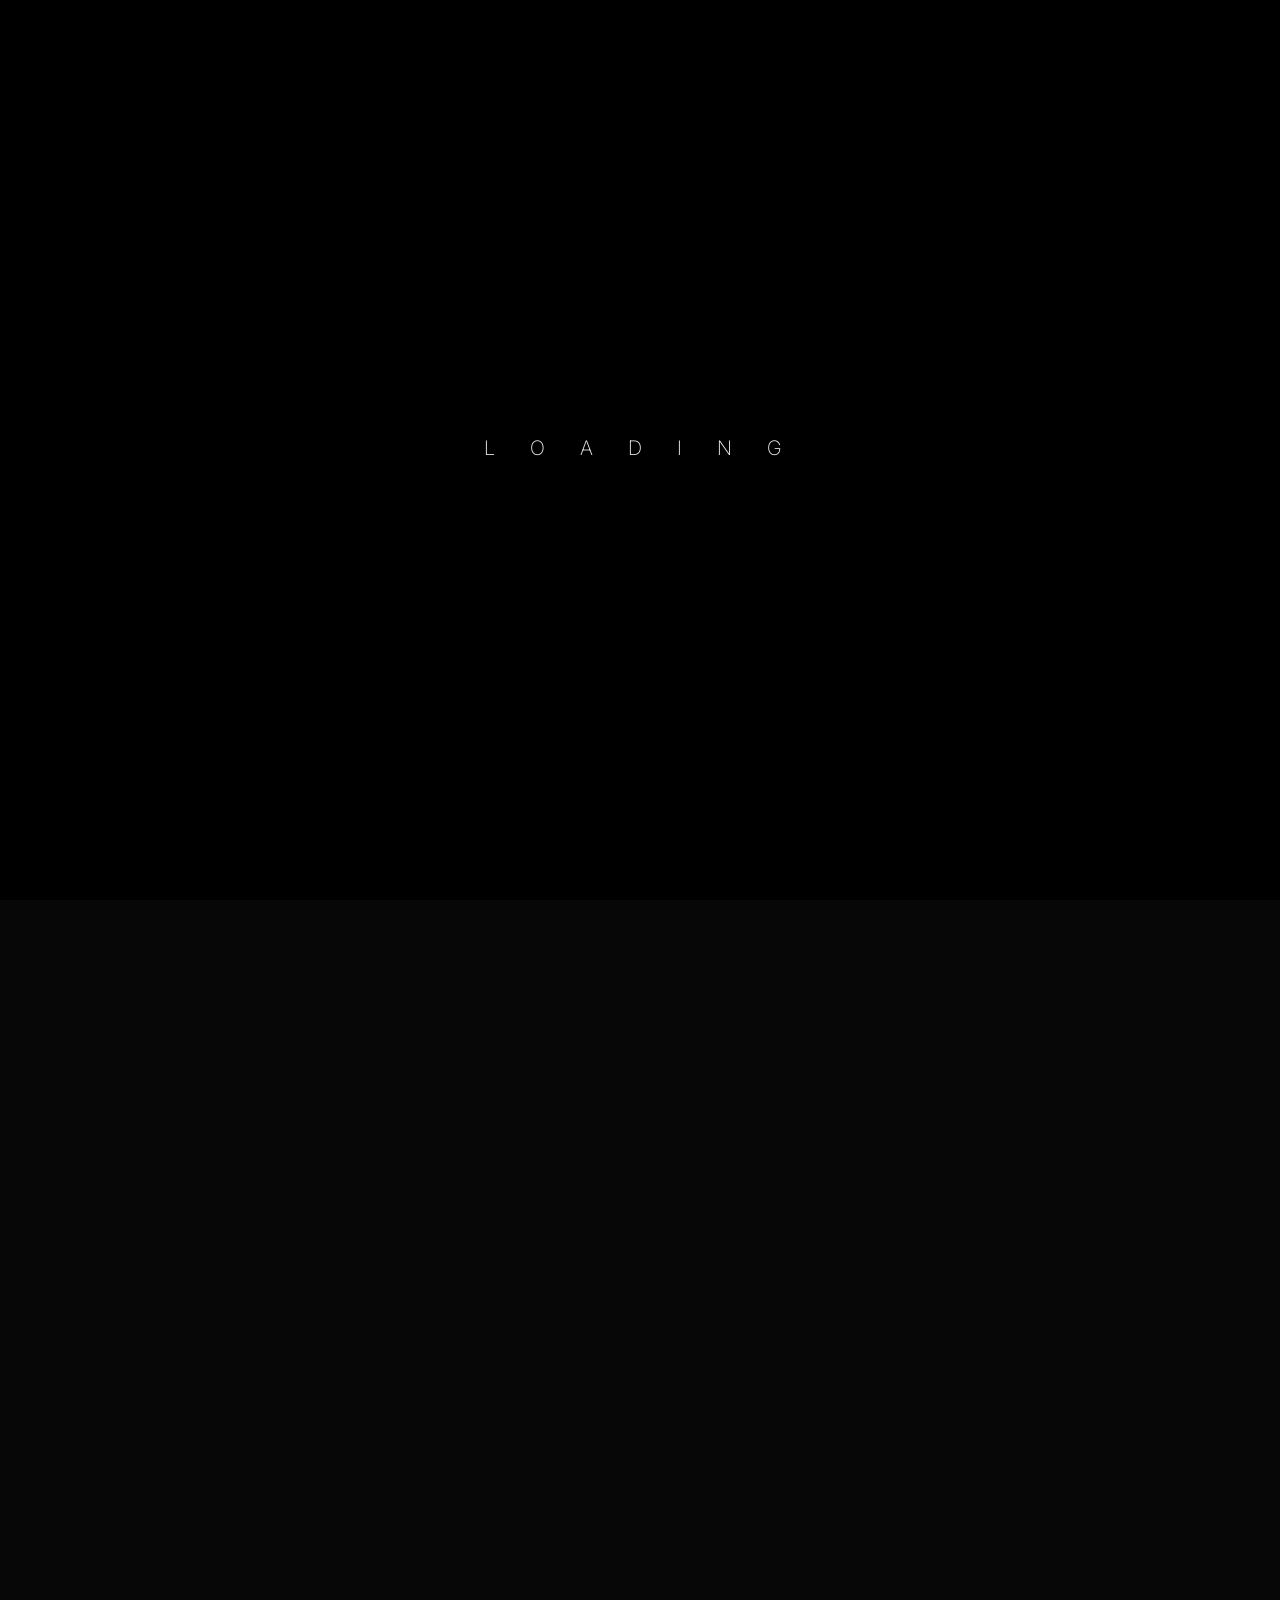
<file: projects.html>
<!DOCTYPE html>
<html lang="en">


<!-- Mirrored from https://product.uicreatedesign.in/html/pixolio/projects.html by HTTrack Website Copier/3.x [XR&CO], Wed, 11 Nov 2026 21:38:36 GMT -->
<head>
    <!-- META -->
    <meta charset="utf-8">
    <meta http-equiv="X-UA-Compatible" content="IE=edge">
    <meta name="viewport" content="width=device-width, initial-scale=1">
    <meta name="description" content="Pixolio - Creative Portfolio Showcase Template">
    <meta name="keywords"
        content="personal, portfolio new, html, one page, bootstrap, new html template, design, creative, onepage, clean, modern">
    <meta name="author" content="Ui Create Design">
    <!-- PAGE TITLE -->
    <title>MI PORTAFOLIO - JESUS</title>
    <!-- FAVICON ICON -->
    <link rel="shortcut icon" href="assets/images/favicon.jpg" type="image/x-icon" />
    <!-- ALL GOOGLE FONTS -->
    <link rel="preconnect" href="https://fonts.googleapis.com/">
    <link rel="preconnect" href="https://fonts.gstatic.com/" crossorigin>
    <link href="https://fonts.googleapis.com/css2?family=Inter:wght@100..900&amp;display=swap" rel="stylesheet">
    <!-- BOOTSTRAP CSS -->
    <link rel="stylesheet" href="assets/css/bootstrap.min.css" />
    <!-- FONT AWESOME CSS -->
    <link rel="stylesheet" href="assets/fonts/remixicon.css" />
    <!-- MAGNIFIC CSS -->
    <link rel="stylesheet" href="assets/css/magnific-popup.css">
    <!-- NICE SELECT CSS -->
    <link rel="stylesheet" href="assets/css/nice-select.min.css" />
    <!-- ANIMATE CSS -->
    <link rel="stylesheet" href="assets/css/animate.min.css" />
    <!-- SLICK CSS -->
    <link rel="stylesheet" href="assets/css/slick.min.css" />
    <!-- SPACING CSS -->
    <link rel="stylesheet" href="assets/css/spacing.css" />
    <!-- MAIN STYLE CSS -->
    <link rel="stylesheet" href="assets/css/style.css" />
    <!-- RESPONSIVE CSS -->
    <link rel="stylesheet" href="assets/css/responsive.css">
    <!-- HTML5 shim and Respond.js IE8 support of HTML5 elements and media queries -->
    <!-- WARNING: Respond.js doesn't work if you view the page via file:// -->
    <!--[if lt IE 9]>
      <script src="https://oss.maxcdn.com/html5shiv/3.7.2/html5shiv.min.js"></script>
      <script src="https://oss.maxcdn.com/respond/1.4.2/respond.min.js"></script>
    <![endif]-->
</head>

<body>
    <!-- Start Preloader Area-->
    <div class="preloader">
        <svg viewbox="0 0 1000 1000" preserveaspectratio="none">
            <path id="preloaderSvg" d="M0,1005S175,995,500,995s500,5,500,5V0H0Z"></path>
        </svg>
        <div class="preloader-heading">
            <div class="load-text">
                <span>L</span>
                <span>o</span>
                <span>a</span>
                <span>d</span>
                <span>i</span>
                <span>n</span>
                <span>g</span>
            </div>
        </div>
    </div>
    <!-- End Preloader Area -->

    <!-- Start Magic Cursor-->
    <div id="magic-cursor">
        <div id="ball"></div>
    </div>
    <!-- / End Magic Cursor-->

    <!-- header start -->
    <div class="header">
        <div class="container-fluid">
            <div class="header-wrapper">
                <!-- Header Logo -->
                <div class="header-logo">
                    <a href="index.html">
                        <h2>JG</h2>
                    </a>
                </div>
                <!-- Header Nav -->
                <div class="header-nav">
                    <!-- Theme Toggle -->
                    <button class="theme-toggle-btn" id="theme-toggle" aria-label="Toggle Theme">
                        <i class="ri-moon-line"></i>
                    </button>
                    <a class="theme-btn theme-btn-sm theme-btn-dot me-2 me-lg-3" href="contact.html">
                        <span data-text="Let's Talk">Let's Talk</span>
                    </a>
                    <!-- Nav Menu Toggle -->
                    <button id="nav-toggle" class="theme-btn theme-btn-dot theme-btn-sm theme-btn-white">
                        <span data-text="Menu">Menu</span>
                    </button>
                    <!-- Nav Menu Box -->
                    <div class="nav-box">
                        <ul class="nav">
                            <li class="nav-item">
                                <a class="nav-link" href="index.html"><i class="ri-arrow-right-line"></i>Home</a>
                            </li>
                            <li class="nav-item">
                                <a class="nav-link" href="about.html"><i class="ri-arrow-right-line"></i>About Me</a>
                            </li>
                            <li class="nav-item">
                                <a class="nav-link" href="projects.html"><i class="ri-arrow-right-line"></i>Projects</a>
                            </li>
                           
                            <li class="nav-item">
                                <a class="nav-link" href="contact.html"><i class="ri-arrow-right-line"></i>Contact</a>
                            </li>
                        </ul>
                    </div>
                </div>
                <!-- end header-nav -->
            </div>
            <!-- end header-wrapper -->
        </div>
        <!-- end container -->
    </div>
    <!-- Header End -->

    <!-- Start Menu Design -->
    <div id="smooth-wrapper">
        <div id="smooth-content">
            <main class="main-bg o-hidden">

                <!-- Start Header -->
                <section class="single-page-hero-area">
                    <div class="container">
                        <div class="row align-items-center">
                            <div class="col-lg-12">
                                <h2>Projects</h2>
                                <p>A look at the projects and work I have contributed to, 
                                    reflecting my learning, organizational skills, and eagerness to add value to every challenge.</p>
                            </div>
                        </div>
                    </div>
                </section>
                <!-- / End Header -->

                <!-- Start Portfolio -->
                <div class="projects-area" id="portfolio">
                    <div class="custom-icon">
                        <img src="assets/images/custom/work-scribble.svg" alt="custom">
                    </div>
                    <div class="container-fluid">
                        <div class="filter mb-4 mb-lg-5 text-center">
                            <ul>
                                <li data-filter="all">
                                    <span class="portfolio-caption">
                                        <span class="theme-btn theme-btn-dot">
                                            <span data-text="Show All">Show All</span>
                                        </span>
                                    </span>
                                </li>
                        
                                <li data-filter=".category-3">
                                    <span class="theme-btn theme-btn-dot">
                                        <span data-text="Video">Video</span>
                                    </span>
                                </li>
                            </ul>
                        </div>

                        <div class="row g-4 portfolio-grid">
                            <!-- START SINGLE PORTFOLIO DESIGN AREA -->
                            <div class="col-md-6 col-xl-4 portfolio-item category-1">
                                <a href="assets/images/projects/1.jpg" class="work-popup">
                                    <div class="portfolio-box">
                                        <!-- Image -->
                                        <img src="assets/images/projects/1.jpg" alt="" data-rjs="2">
                                        <!-- Category -->
                                        <span class="portfolio-category">Project</span>
                                        <!-- Caption -->
                                        <div class="portfolio-caption">
                                            <h1>ExpoTech</h1>
                                        </div>
                                    </div>
                                </a>
                            </div>
                            <!-- // END SINGLE PORTFOLIO DESIGN AREA -->
                            <!-- START SINGLE PORTFOLIO DESIGN AREA -->
                            <div class="col-md-6 col-xl-4 portfolio-item category-2">
                                <a href="single-project.html">
                                    <div class="portfolio-box">
                                        <!-- Image -->
                                        <img src="assets/images/projects/2.jpg" alt="" data-rjs="2">
                                        <!-- Category -->
                                        <span class="portfolio-category">Design</span>
                                        <!-- Caption -->
                                        <div class="portfolio-caption">
                                            <h1>Presentations</h1>
                                        </div>
                                    </div>
                                </a>
                            </div>
                            <!-- // END SINGLE PORTFOLIO DESIGN AREA -->
                            <!-- START SINGLE PORTFOLIO DESIGN AREA -->
                            <div class="col-md-6 col-xl-4 portfolio-item category-2">
                                <a href="single-project.html">
                                    <div class="portfolio-box">
                                        <!-- Image -->
                                        <img src="assets/images/projects/3.jpg" alt="" data-rjs="2">
                                        <!-- Category -->
                                        <span class="portfolio-category">Branding</span>
                                        <!-- Caption -->
                                        <div class="portfolio-caption">
                                            <h1>Brand Identity</h1>
                                        </div>
                                    </div>
                                </a>
                            </div>
                            <!-- // END SINGLE PORTFOLIO DESIGN AREA -->
                            <!-- START SINGLE PORTFOLIO DESIGN AREA -->
                            <div class="col-md-6 col-xl-4 portfolio-item category-3">
                                <a href="https://www.youtube.com/watch?v=ltJdEzM1bM8" target="_blank" rel="noopener noreferrer">
                                    <div class="portfolio-box">
                                        <!-- Image -->
                                        <img src="assets/images/projects/4.jpg" alt="" data-rjs="2">
                                        <!-- Category -->
                                        <span class="portfolio-category">Video</span>
                                        <!-- Caption -->
                                        <div class="portfolio-caption">
                                            <h1>About Me</h1>
                                        </div>
                                    </div>
                                </a>
                            </div>
                            <!-- // END SINGLE PORTFOLIO DESIGN AREA -->
                            <!-- START SINGLE PORTFOLIO DESIGN AREA -->
                            <div class="col-md-6 col-xl-4 portfolio-item category-1">
                                <a href="assets/images/projects/5.jpg" class="work-popup">
                                    <div class="portfolio-box">
                                        <!-- Image -->
                                        <img src="assets/images/projects/5.jpg" alt="" data-rjs="2">
                                        <!-- Category -->
                                        <span class="portfolio-category">Volunteering</span>
                                        <!-- Caption -->
                                        <div class="portfolio-caption">
                                            <h1>TECHO</h1>
                                        </div>
                                    </div>
                                </a>
                            </div>
                            <!-- // END SINGLE PORTFOLIO DESIGN AREA -->
                            <!-- START SINGLE PORTFOLIO DESIGN AREA -->
                            <div class="col-md-6 col-xl-4 portfolio-item category-2">
                                <a href="assets/images/projects/6.jpg" class="work-popup">
                                    <div class="portfolio-box">
                                        <!-- Image -->
                                        <img src="assets/images/projects/6.jpg" alt="" data-rjs="2">
                                        <!-- Category -->
                                        <span class="portfolio-category">Comunity</span>
                                        <!-- Caption -->
                                        <div class="portfolio-caption">
                                            <h1>Support at a collection center</h1>
                                        </div>
                                    </div>
                                </a>
                            </div>
                            <!-- // END SINGLE PORTFOLIO DESIGN AREA -->
                        </div>
                    </div>
                </div>
                <!-- // End Portfolio -->

                <!-- Start CTA -->
                <section class="call-to-action-area">
                    <div class="container">
                        <div class="row">
                            <!-- Start ABout Text design Area -->
                            <div class="col-lg-12">
                                <div class="call-to-action-part wow fadeInUp delay-0-2s text-center">
                                    <h2>Do you have a project or idea in mind?</h2>
                                    <p>Reach out, and let’s put together something clear and well-organized. I’m available to collaborate on projects, 
                                        presentations, practical tasks, or any initiatives that combine structure and design.</p>
                                    <div class="hero-btns">
                                        <a class="theme-btn theme-btn-sm theme-btn-dot me-2 me-lg-3"
                                            href="contact.html">
                                            <span data-text="Let's Talk">Let's Talk</span>
                                        </a>
                                    </div>
                                </div>
                            </div>
                            <!-- / End ABout Text design Area -->
                        </div>
                    </div>
                </section>
                <!--  // End CTA -->

                <!-- Footer Start -->
                <footer class="main-footer">
                    <div class="footer-bottom pt-50 pb-40">
                        <div class="container">
                            <div class="row">
                                <div class="col-lg-12 footer-wrapper">
                                    <div class="copyright-text text-left">
                                        <p>
                                            <a href="index.html">Jesús García</a> 
                                            
                                        </p>
                                    </div>
                                    <div class="about-social text-right">
                                        <ul>
                                            
                                            <li><a href="https://www.linkedin.com/in/jes%C3%BAs-garc%C3%ADa-c%C3%B3rdoba-2bb69b409/"><i class="ri-linkedin-fill"></i></a></li>
                                            <li><a href="https://github.com/purevanillacrk"><i class="ri-github-line"></i></a></li>
                                        </ul>
                                    </div>
                                </div>
                            </div>
                        </div>
                    </div>
                </footer>
                <!-- Footer End -->

            </main>
        </div>
    </div>
    <!-- / End Footer design -->

    <!-- Start Scroll Up -->
    <div class="progress-wrap cursor-pointer">
        <i class="ri-arrow-up-s-line"></i>
        <svg class="progress-circle svg-content" width="100%" height="100%" viewBox="-1 -1 102 102">
            <path d="M50,1 a49,49 0 0,1 0,98 a49,49 0 0,1 0,-98" />
        </svg>
    </div>
    <!-- / End Scroll Up -->

    <!-- JQUERY JS -->
    <script src="assets/js/jquery-3.6.0.min.js"></script>
    <!-- BOOTSTRAP JS-->
    <script src="assets/js/bootstrap.min.js"></script>
    <!-- APPEAR JS -->
    <script src="assets/js/appear.min.js"></script>
    <!-- MAGNIFICANT JS -->
    <script src="assets/js/jquery.magnific-popup.min.js"></script>
    <!-- SLICK JS-->
    <script src="assets/js/slick.min.js"></script>
    <!-- GSAP AND LOCOMOTIV JS-->
    <script src="assets/js/gsap.min.js"></script>
    <script src="assets/js/ScrollSmoother.min.js"></script>
    <script src="assets/js/ScrollTrigger.min.js"></script>
    <script src="assets/js/smoother-script.js"></script>
    <!-- NICE SELECT JS-->
    <script src="assets/js/jquery.nice-select.min.js"></script>
    <!-- IMAGE LOADER JS-->
    <script src="assets/js/imagesloaded.pkgd.min.js"></script>
    <!-- ISOTOPE JS-->
    <script src="assets/js/isotope.pkgd.min.js"></script>
    <!--  WOW ANIMATION JS-->
    <script src="assets/js/wow.min.js"></script>
    <!-- Mixitup JS -->
    <script src="assets/js/mixitup.min.js"></script>
    <!-- SCRIPT JS-->
    <script src="assets/js/script.js"></script>
</body>


<!-- Mirrored from https://product.uicreatedesign.in/html/pixolio/projects.html by HTTrack Website Copier/3.x [XR&CO], Wed, 11 Nov 2026 21:38:36 GMT -->
</html>
</file>
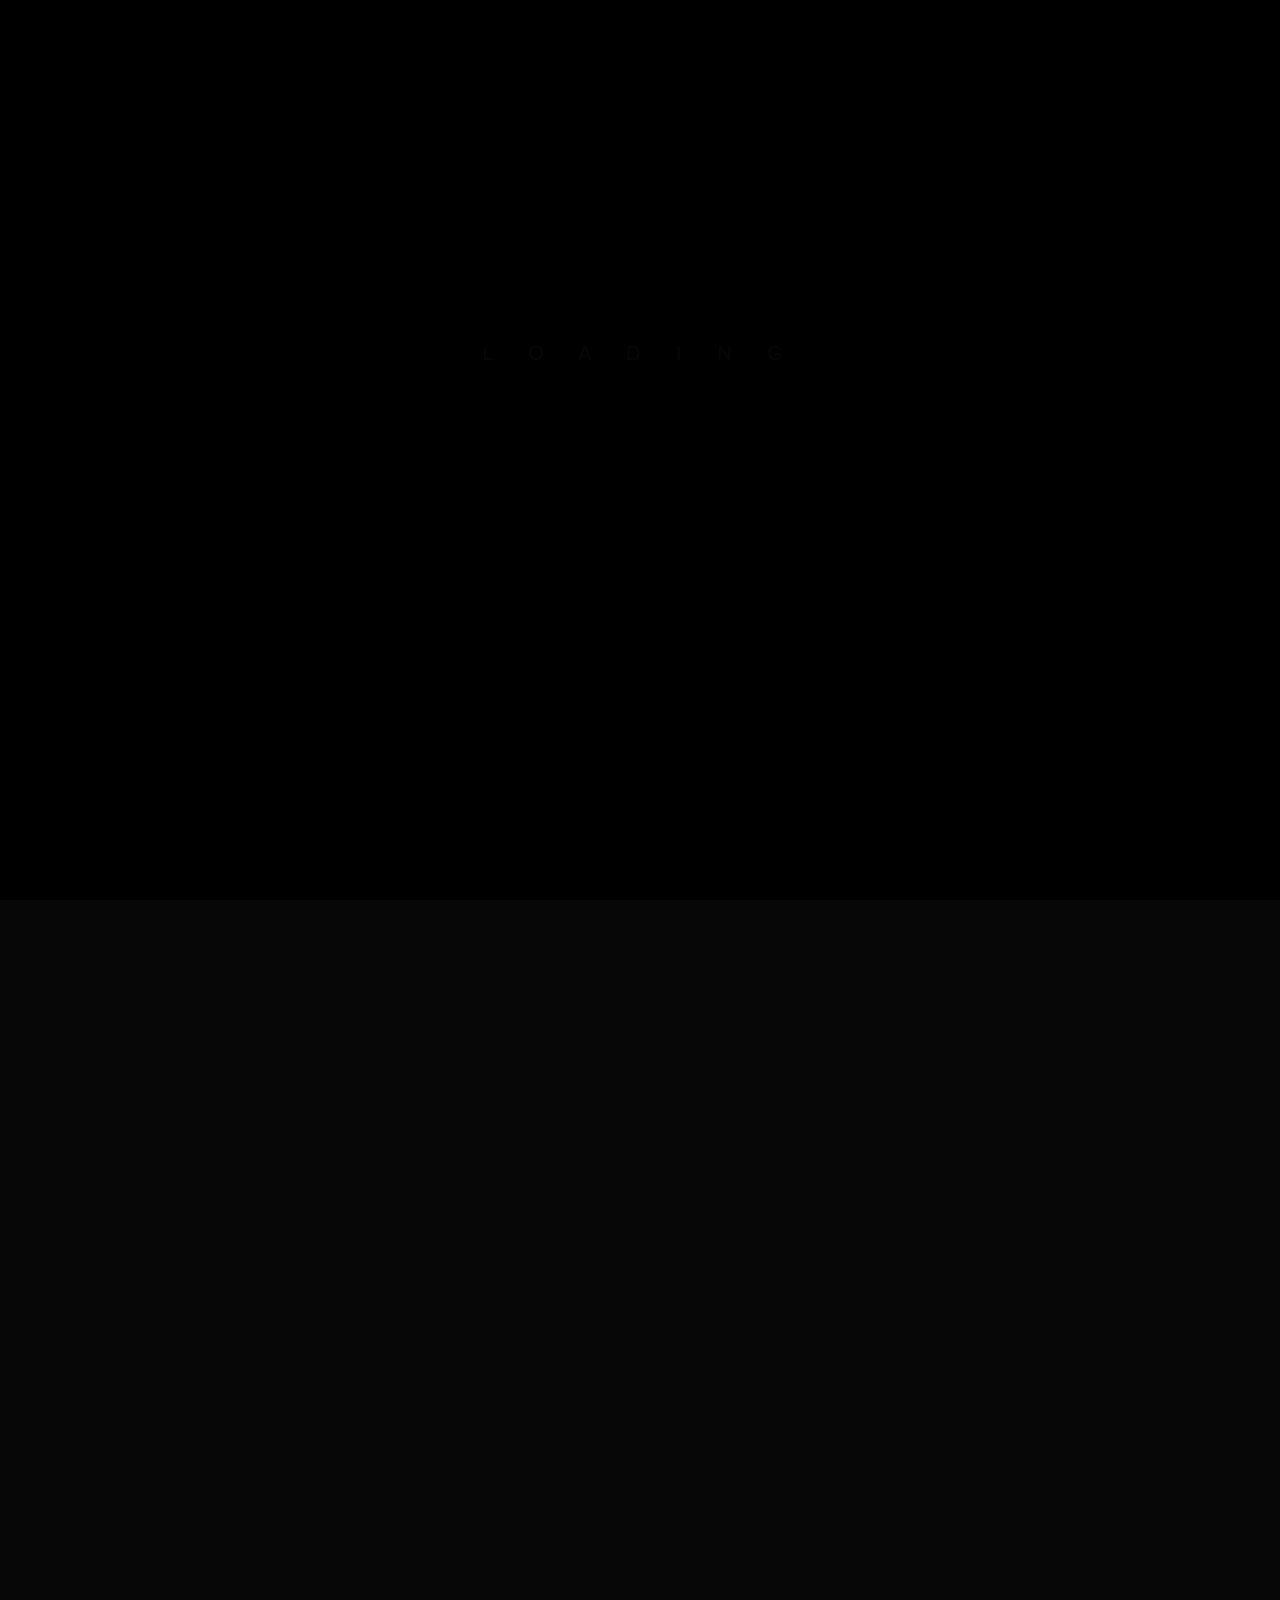
<file: single-blog.html>
<!DOCTYPE html>
<html lang="en">


<!-- Mirrored from https://product.uicreatedesign.in/html/pixolio/single-blog.html by HTTrack Website Copier/3.x [XR&CO], Wed, 11 Nov 2026 21:38:43 GMT -->
<head>
    <!-- META -->
    <meta charset="utf-8">
    <meta http-equiv="X-UA-Compatible" content="IE=edge">
    <meta name="viewport" content="width=device-width, initial-scale=1">
    <meta name="description" content="Pixolio - Creative Portfolio Showcase Template">
    <meta name="keywords"
        content="personal, portfolio new, html, one page, bootstrap, new html template, design, creative, onepage, clean, modern">
    <meta name="author" content="Ui Create Design">
    <!-- PAGE TITLE -->
    <title>Pixolio - Creative Personal Portfolio Template</title>
    <!-- FAVICON ICON -->
    <link rel="shortcut icon" href="assets/images/favicon.jpg" type="image/x-icon" />
    <!-- ALL GOOGLE FONTS -->
    <link rel="preconnect" href="https://fonts.googleapis.com/">
    <link rel="preconnect" href="https://fonts.gstatic.com/" crossorigin>
    <link
        href="https://fonts.googleapis.com/css2?family=DM+Sans:ital,opsz,wght@0,9..40,100..1000;1,9..40,100..1000&amp;display=swap"
        rel="stylesheet">
    <!-- BOOTSTRAP CSS -->
    <link rel="stylesheet" href="assets/css/bootstrap.min.css" />
    <!-- FONT AWESOME CSS -->
    <link rel="stylesheet" href="assets/fonts/remixicon.css" />
    <!-- MAGNIFIC CSS -->
    <link rel="stylesheet" href="assets/css/magnific-popup.css">
    <!-- NICE SELECT CSS -->
    <link rel="stylesheet" href="assets/css/nice-select.min.css" />
    <!-- ANIMATE CSS -->
    <link rel="stylesheet" href="assets/css/animate.min.css" />
    <!-- SLICK CSS -->
    <link rel="stylesheet" href="assets/css/slick.min.css" />
    <!-- SPACING CSS -->
    <link rel="stylesheet" href="assets/css/spacing.css" />
    <!-- MAIN STYLE CSS -->
    <link rel="stylesheet" href="assets/css/style.css" />
    <!-- RESPONSIVE CSS -->
    <link rel="stylesheet" href="assets/css/responsive.css">
    <!-- HTML5 shim and Respond.js IE8 support of HTML5 elements and media queries -->
    <!-- WARNING: Respond.js doesn't work if you view the page via file:// -->
    <!--[if lt IE 9]>
      <script src="https://oss.maxcdn.com/html5shiv/3.7.2/html5shiv.min.js"></script>
      <script src="https://oss.maxcdn.com/respond/1.4.2/respond.min.js"></script>
    <![endif]-->
</head>

<body>
    <!-- Start Preloader Area-->
    <div class="preloader">
        <svg viewbox="0 0 1000 1000" preserveaspectratio="none">
            <path id="preloaderSvg" d="M0,1005S175,995,500,995s500,5,500,5V0H0Z"></path>
        </svg>
        <div class="preloader-heading">
            <div class="load-text">
                <span>L</span>
                <span>o</span>
                <span>a</span>
                <span>d</span>
                <span>i</span>
                <span>n</span>
                <span>g</span>
            </div>
        </div>
    </div>
    <!-- //End Preloader Area -->

    <!-- Start Magic Cursor-->
    <div id="magic-cursor">
        <div id="ball"></div>
    </div>
    <!-- // End Magic Cursor-->

    <!-- header start -->
    <div class="header">
        <div class="container-fluid">
            <div class="header-wrapper">
                <!-- Header Logo -->
                <div class="header-logo">
                    <a href="index.html">
                        <h2>Pixolio</h2>
                    </a>
                </div>
                <!-- Header Nav -->
                <div class="header-nav">
                    <!-- Theme Toggle -->
                    <button class="theme-toggle-btn" id="theme-toggle" aria-label="Toggle Theme">
                        <i class="ri-moon-line"></i>
                    </button>
                    <a class="theme-btn theme-btn-sm theme-btn-dot me-2 me-lg-3" href="contact.html">
                        <span data-text="Let's Talk">Let's Talk</span>
                    </a>
                    <!-- Nav Menu Toggle -->
                    <button id="nav-toggle" class="theme-btn theme-btn-dot theme-btn-sm theme-btn-white">
                        <span data-text="Menu">Menu</span>
                    </button>
                    <!-- Nav Menu Box -->
                    <div class="nav-box">
                        <ul class="nav">
                            <li class="nav-item">
                                <a class="nav-link" href="index.html"><i class="ri-arrow-right-line"></i>Home</a>
                            </li>
                            <li class="nav-item">
                                <a class="nav-link" href="about.html"><i class="ri-arrow-right-line"></i>About</a>
                            </li>
                            <li class="nav-item">
                                <a class="nav-link" href="projects.html"><i class="ri-arrow-right-line"></i>Projects</a>
                            </li>
                            <li class="nav-item">
                                <a class="nav-link" href="blog.html"><i class="ri-arrow-right-line"></i>Blog</a>
                            </li>
                            <li class="nav-item">
                                <a class="nav-link" href="contact.html"><i class="ri-arrow-right-line"></i>Contact</a>
                            </li>
                        </ul>
                    </div>
                </div>
                <!-- end header-nav -->
            </div>
            <!-- end header-wrapper -->
        </div>
        <!-- end container -->
    </div>
    <!-- Header End -->

    <!-- Start Menu Design -->
    <div id="smooth-wrapper">
        <div id="smooth-content">
            <main class="main-bg o-hidden">
                <!-- Start Header -->
                <section class="single-page-hero-area single-blog-page-design">
                    <div class="container">
                        <div class="row align-items-center">
                            <div class="col-lg-12 col-sm-12 col-md-12 col-xs-12">
                                <h2>UI vs. UX: What’s the difference?</h2>
                                <p>Globally maintain multifunctional products before ubiquitous applications.
                                    Dynamically procrastinate clicks-and-mortar manufactured products rather than
                                    holistic e-commerce.</p>
                            </div>
                        </div>
                    </div>
                </section>
                <!-- // End Header -->

                <!-- Start Blog Post -->
                <section class="blog-category section-padding">
                    <div class="container">
                        <div class="row">
                            <div class="col-lg-8 col-sm-12 col-xs-12">
                                <!-- SINGLE BLOG POST DETAILS DESIGN AREA -->
                                <div class="single-blog-post-details wow fadeInDown" data-wow-delay="0.2s">
                                    <img src="assets/images/blog/blog-1.webp" class="img-responsive blog-single-img"
                                        alt="" />
                                    <h2>Create a Landing Page That Performs Great</h2>
                                    <div class="post-date">
                                        <span><i class="ri-calendar-fill"></i> 02,Feb 2024</span>
                                        <span><i class="ri-file-copy-2-fill"></i> website development</span>
                                    </div>
                                    <p>Lorem ipsum dolor sit amet, consectetur adipisicing elit, sed do eiusmod tempor
                                        incididunt ut labore et dolore magna aliqua. Ut enim ad minim veniam, quis
                                        nostrud exercitation ullamco laboris nisi ut aliquip ex ea commodo consequat.
                                        Duis aute irure dolor in reprehenderit in voluptate velit esse cillum dolore eu
                                        fugiat.</p>
                                    <blockquote>
                                        Lorem Ipsum is simply dummy text of the printing and typesetting industry. Lorem
                                        Ipsum has been the industry's standard dummy text ever since the 1500s.Lorem
                                        ipsum dolor sit amet, consectetur adipisicing elit, sed do eiusmod tempor
                                        incididunt ut labore et dolore magna aliqua. Ut enim ad minim veniam, quis
                                        nostrud exercitation ullamco laboris nisi ut aliquip ex ea commodo consequat.
                                        Duis aute irure dolor in reprehenderit in voluptate velit esse cillum dolore eu
                                        fugiat.
                                    </blockquote>
                                    <p>Lorem ipsum dolor sit amet, consectetur adipisicing elit, sed do eiusmod tempor
                                        incididunt ut labore et dolore magna aliqua. Ut enim ad minim veniam, quis
                                        nostrud exercitation ullamco laboris nisi ut aliquip ex ea commodo consequat.
                                        Duis aute irure dolor in reprehenderit in voluptate velit esse cillum dolore eu
                                        fugiat.</p>
                                    <h2>Tags</h2>
                                    <div class="tag">
                                        <a href="#">Web design</a>
                                        <a href="#">Web Development</a>
                                        <a href="#">Accounting</a>
                                    </div>
                                    <div class="next-previews-button-design">
                                        <a class="pull-left" href="#"><i class="fa fa-chevron-left"></i> Previous
                                            post</a>
                                        <a class="pull-right" href="#">Next post <i class="fa fa-chevron-right"></i></a>
                                    </div>
                                </div>
                                <!-- / End Blog Post -->
                                <div class="post-comments-area">
                                    <h2>Comments</h2>
                                    <div class="single-comment">
                                        <img src="assets/images/blog/author.webp" alt="" />
                                        <h5>Admin - June, 2024</h5>
                                        <p>Maecenas tempus, tellus eget condimentum rhoncus, sem quam semper libero, sit
                                            amet adipi scing sem neque sed ipsum. Nam quam nunc, blandit vel, luctus
                                            pulvinar, hendrerit id, lorem. Maecenas nec odio et ante tincidunt tempus.
                                        </p>
                                        <a href="#"><i class="ri-reply-line"></i> Reply</a>
                                    </div>
                                    <div class="single-comment">
                                        <img src="assets/images/blog/author.webp" alt="" />
                                        <h5>Admin - Aug, 2026</h5>
                                        <p>Maecenas tempus, tellus eget condimentum rhoncus, sem quam semper libero, sit
                                            amet adipi scing sem neque sed ipsum. Nam quam nunc, blandit vel, luctus
                                            pulvinar, hendrerit id, lorem. Maecenas nec odio et ante tincidunt tempus.
                                        </p>
                                        <a href="#"><i class="ri-reply-line"></i> Reply</a>
                                    </div>
                                    <div class="comment-form-area">
                                        <div class="row">
                                            <div class="form-group col-md-6">
                                                <input type="text" name="name" class="form-control" placeholder="* Name"
                                                    required="required">
                                            </div>
                                            <div class="form-group col-md-6">
                                                <input type="email" name="email" class="form-control"
                                                    placeholder="* Email" required="required">
                                            </div>
                                            <div class="form-group col-md-12">
                                                <textarea rows="6" name="message" class="form-control"
                                                    placeholder="* Comment" required="required"></textarea>
                                            </div>
                                            <div class="col-md-12">
                                                <a href="contact.html"
                                                    class="theme-btn theme-btn-dot call-to-action-button">
                                                    <span data-text="Submit">Submit
                                                        <i class="ri-download-line"></i>
                                                    </span>
                                                </a>
                                            </div>
                                        </div>
                                    </div>
                                </div>
                            </div>
                            <!-- START BLOG SIDEBAR DESIGN AREA -->
                            <div class="col-lg-4 col-sm-12 col-xs-12">
                                <div class="single-blog-sidebar-area">
                                    <div class="single-side-bar">
                                        <h2>Search</h2>
                                        <input type="text" class="form-control" placeholder="Search">
                                        <button>Search</button>
                                    </div>
                                    <div class="single-side-bar">
                                        <h2>about me</h2>
                                        <p>Lorem ipsum dolor sit amet, consectetur adipisicing elit, sed do eiusmod
                                            tempor incididunt ut labore et dolore magna aliqua. Ut enim ad minim veniam.
                                        </p>
                                    </div>
                                    <div class="single-side-bar">
                                        <h2>Catagory lists</h2>
                                        <ul>
                                            <li><a href="#"> Design <span>(5)</span></a></li>
                                            <li><a href="#"> Events <span>(3)</span></a></li>
                                            <li><a href="#"> Photography <span>(6)</span></a></li>
                                            <li><a href="#"> Uncategorized <span>(4)</span></a></li>
                                            <li><a href="#"> WordPress <span>(8)</span></a></li>
                                        </ul>
                                    </div>
                                    <div class="single-side-bar">
                                        <h2>Tags</h2>
                                        <div class="tag">
                                            <a href="#">Design</a>
                                            <a href="#">Web Development</a>
                                            <a href="#">Events</a>
                                            <a href="#">Taxation</a>
                                            <a href="#">WordPress</a>
                                            <a href="#">Financial</a>
                                        </div>
                                    </div>
                                </div>
                            </div>
                            <!-- / EMD BLOG SIDEBAR DESIGN AREA -->
                        </div>
                    </div>
                </section>
                <!-- // End Blog Post -->

                <!-- Start CTA -->
                <section class="call-to-action-area">
                    <div class="container">
                        <div class="row">
                            <!-- Start ABout Text design Area -->
                            <div class="col-lg-12">
                                <div class="call-to-action-part wow fadeInUp delay-0-2s text-center">
                                    <h2>Are you ready to jumpstart your project?</h2>
                                    <p>Reach out and let's bring your vision to life ✨. I'm available for both full-time
                                        and part-time roles, eager to push the boundaries of design and deliver
                                        outstanding results..</p>
                                    <div class="hero-btns">
                                        <a href="contact.html" class="theme-btn call-to-action-button">Let's Talk <i
                                                class="ri-download-line"></i></a>
                                    </div>
                                </div>
                            </div>
                            <!-- / End ABout Text design Area -->
                        </div>
                    </div>
                </section>
                <!--  // End CTA -->

                <!-- Footer Start -->
                <footer class="main-footer">
                    <div class="footer-bottom pt-50 pb-40">
                        <div class="container">
                            <div class="row">
                                <div class="col-lg-12 footer-wrapper">
                                    <div class="copyright-text text-left">
                                        <p>
                                            &copy;Copyright <a href="index.html">Pixolio</a> All
                                            Rights Reserved.
                                        </p>
                                    </div>
                                    <div class="about-social text-right">
                                        <ul>
                                            <li><a href="#"><i class="ri-facebook-circle-fill"></i></a></li>
                                            <li><a href="#"><i class="ri-twitter-x-line"></i></a></li>
                                            <li><a href="#"><i class="ri-linkedin-fill"></i></a></li>
                                            <li><a href="#"><i class="ri-github-line"></i></a></li>
                                        </ul>
                                    </div>
                                </div>
                            </div>
                        </div>
                    </div>
                </footer>
                <!-- // Footer End -->

            </main>
        </div>
    </div>
    <!-- // End Footer design -->

    <!-- Start Scroll Up -->
    <div class="progress-wrap cursor-pointer">
        <i class="ri-arrow-up-s-line"></i>
        <svg class="progress-circle svg-content" width="100%" height="100%" viewBox="-1 -1 102 102">
            <path d="M50,1 a49,49 0 0,1 0,98 a49,49 0 0,1 0,-98" />
        </svg>
    </div>
    <!-- // End Scroll Up -->

    <!-- JQUERY JS -->
    <script src="assets/js/jquery-3.6.0.min.js"></script>
    <!-- BOOTSTRAP JS-->
    <script src="assets/js/bootstrap.min.js"></script>
    <!-- APPEAR JS -->
    <script src="assets/js/appear.min.js"></script>
    <!-- MAGNIFICANT JS -->
    <script src="assets/js/jquery.magnific-popup.min.js"></script>
    <!-- SLICK JS-->
    <script src="assets/js/slick.min.js"></script>
    <!-- GSAP AND LOCOMOTIV JS-->
    <script src="assets/js/gsap.min.js"></script>
    <script src="assets/js/ScrollSmoother.min.js"></script>
    <script src="assets/js/ScrollTrigger.min.js"></script>
    <script src="assets/js/smoother-script.js"></script>
    <!-- NICE SELECT JS-->
    <script src="assets/js/jquery.nice-select.min.js"></script>
    <!-- IMAGE LOADER JS-->
    <script src="assets/js/imagesloaded.pkgd.min.js"></script>
    <!-- ISOTOPE JS-->
    <script src="assets/js/isotope.pkgd.min.js"></script>
    <!--  WOW ANIMATION JS-->
    <script src="assets/js/wow.min.js"></script>
    <!-- SCRIPT JS-->
    <script src="assets/js/script.js"></script>
</body>


<!-- Mirrored from https://product.uicreatedesign.in/html/pixolio/single-blog.html by HTTrack Website Copier/3.x [XR&CO], Wed, 11 Nov 2026 21:38:44 GMT -->
</html>
</file>
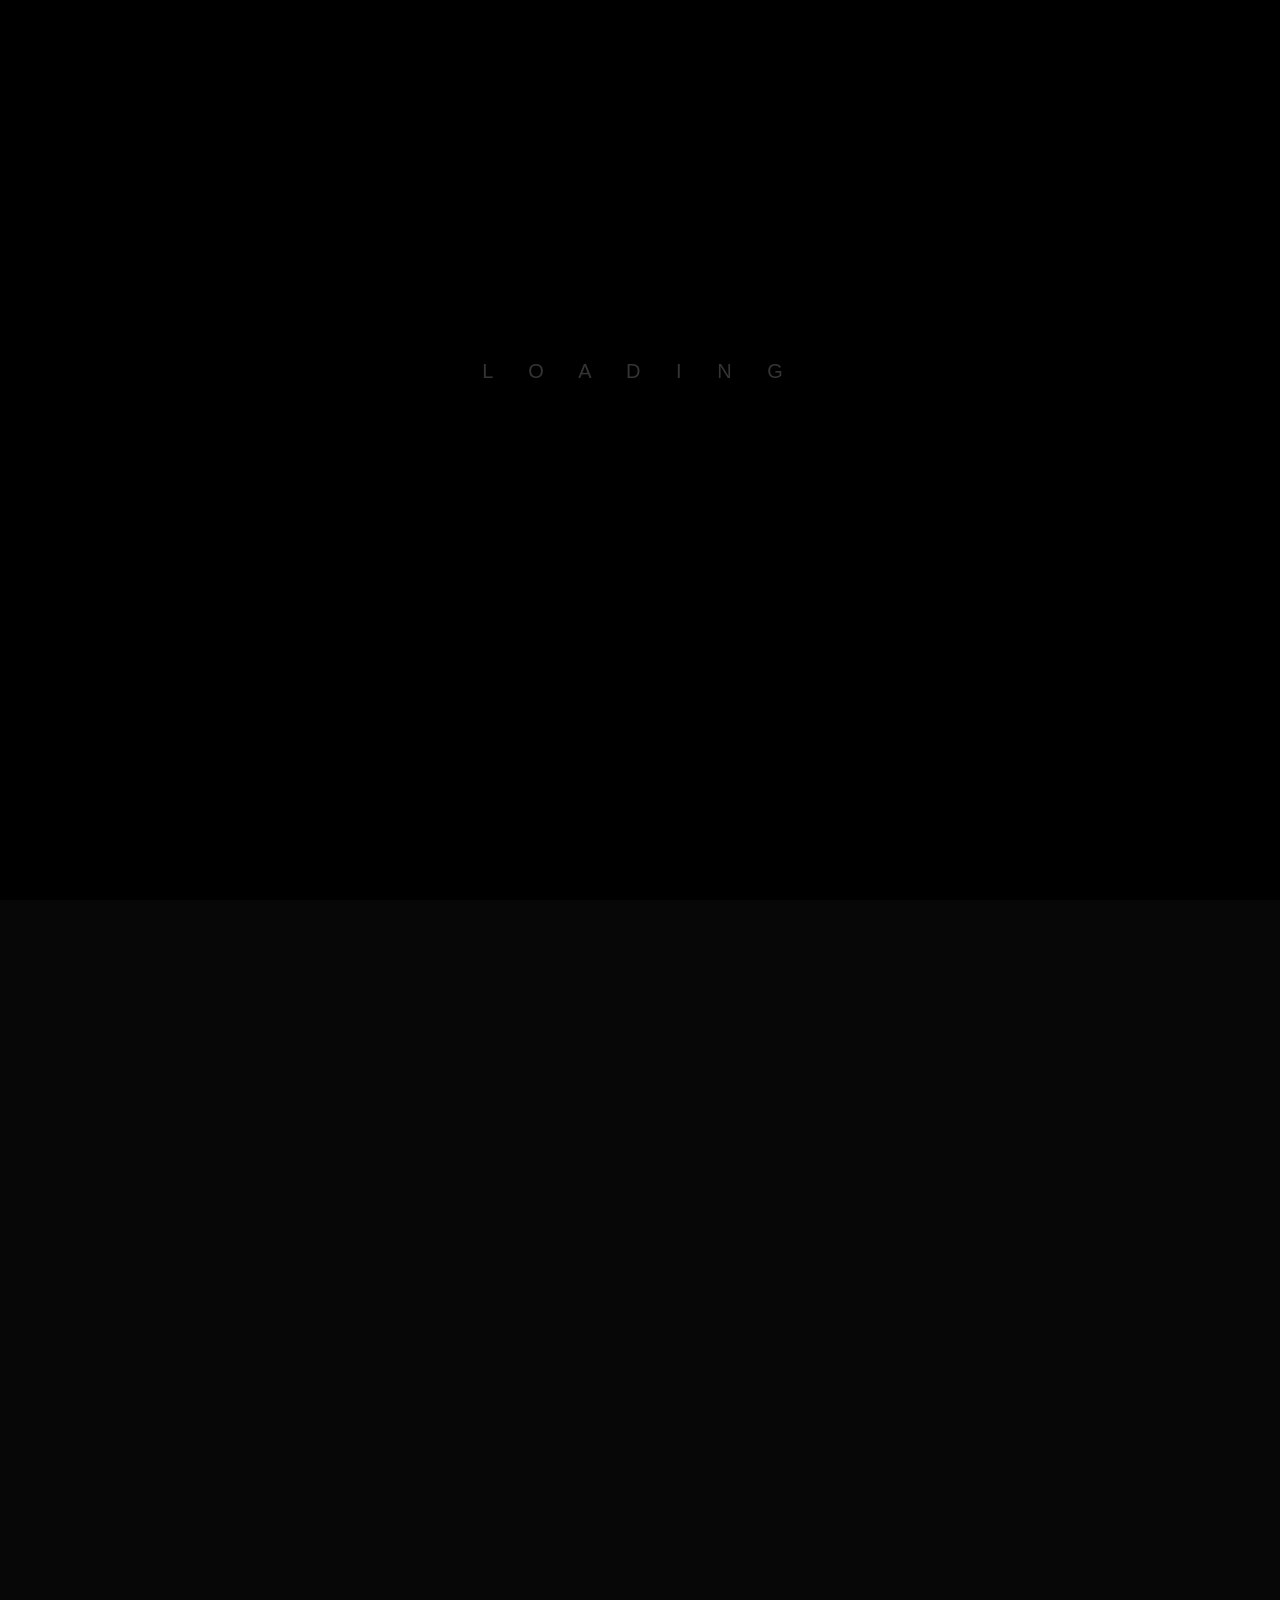
<file: single-project.html>
<!DOCTYPE html>
<html lang="en">


<!-- Mirrored from https://product.uicreatedesign.in/html/pixolio/single-project.html by HTTrack Website Copier/3.x [XR&CO], Wed, 11 Nov 2026 21:38:39 GMT -->
<head>
    <!-- META -->
    <meta charset="utf-8">
    <meta http-equiv="X-UA-Compatible" content="IE=edge">
    <meta name="viewport" content="width=device-width, initial-scale=1">
    <meta name="description" content="Pixolio - Creative Portfolio Showcase Template">
    <meta name="keywords"
        content="personal, portfolio new, html, one page, bootstrap, new html template, design, creative, onepage, clean, modern">
    <meta name="author" content="Ui Create Design">
    <!-- PAGE TITLE -->
    <title>MI PORTAFOLIO - JESUS</title>
    <!-- FAVICON ICON -->
    <link rel="shortcut icon" href="assets/images/favicon.jpg" type="image/x-icon" />
    <!-- ALL GOOGLE FONTS -->
    <link rel="preconnect" href="https://fonts.googleapis.com/">
    <link rel="preconnect" href="https://fonts.gstatic.com/" crossorigin>
    <link
        href="https://fonts.googleapis.com/css2?family=DM+Sans:ital,opsz,wght@0,9..40,100..1000;1,9..40,100..1000&amp;display=swap"
        rel="stylesheet">
    <!-- BOOTSTRAP CSS -->
    <link rel="stylesheet" href="assets/css/bootstrap.min.css" />
    <!-- FONT AWESOME CSS -->
    <link rel="stylesheet" href="assets/fonts/remixicon.css" />
    <!-- MAGNIFIC CSS -->
    <link rel="stylesheet" href="assets/css/magnific-popup.css">
    <!-- NICE SELECT CSS -->
    <link rel="stylesheet" href="assets/css/nice-select.min.css" />
    <!-- ANIMATE CSS -->
    <link rel="stylesheet" href="assets/css/animate.min.css" />
    <!-- SLICK CSS -->
    <link rel="stylesheet" href="assets/css/slick.min.css" />
    <!-- SPACING CSS -->
    <link rel="stylesheet" href="assets/css/spacing.css" />
    <!-- MAIN STYLE CSS -->
    <link rel="stylesheet" href="assets/css/style.css" />
    <!-- RESPONSIVE CSS -->
    <link rel="stylesheet" href="assets/css/responsive.css">
    <!-- HTML5 shim and Respond.js IE8 support of HTML5 elements and media queries -->
    <!-- WARNING: Respond.js doesn't work if you view the page via file:// -->
    <!--[if lt IE 9]>
      <script src="https://oss.maxcdn.com/html5shiv/3.7.2/html5shiv.min.js"></script>
      <script src="https://oss.maxcdn.com/respond/1.4.2/respond.min.js"></script>
    <![endif]-->
</head>

<body>
    <!-- Start Preloader Area-->
    <div class="preloader">
        <svg viewbox="0 0 1000 1000" preserveaspectratio="none">
            <path id="preloaderSvg" d="M0,1005S175,995,500,995s500,5,500,5V0H0Z"></path>
        </svg>
        <div class="preloader-heading">
            <div class="load-text">
                <span>L</span>
                <span>o</span>
                <span>a</span>
                <span>d</span>
                <span>i</span>
                <span>n</span>
                <span>g</span>
            </div>
        </div>
    </div>
    <!-- End Preloader Area -->

    <!-- Start Magic Cursor-->
    <div id="magic-cursor">
        <div id="ball"></div>
    </div>
    <!-- / End Magic Cursor-->

    <!-- header start -->
    <div class="header">
        <div class="container-fluid">
            <div class="header-wrapper">
                <!-- Header Logo -->
                <div class="header-logo">
                    <a href="index.html">
                        <h2>JG</h2>
                    </a>
                </div>
                <!-- Header Nav -->
                <div class="header-nav">
                    <!-- Theme Toggle -->
                    <button class="theme-toggle-btn" id="theme-toggle" aria-label="Toggle Theme">
                        <i class="ri-moon-line"></i>
                    </button>
                    <a class="theme-btn theme-btn-sm theme-btn-dot me-2 me-lg-3" href="contact.html">
                        <span data-text="Let's Talk">Let's Talk</span>
                    </a>
                    <!-- Nav Menu Toggle -->
                    <button id="nav-toggle" class="theme-btn theme-btn-dot theme-btn-sm theme-btn-white">
                        <span data-text="Menu">Menu</span>
                    </button>
                    <!-- Nav Menu Box -->
                    <div class="nav-box">
                        <ul class="nav">
                            <li class="nav-item">
                                <a class="nav-link" href="index.html"><i class="ri-arrow-right-line"></i>Home</a>
                            </li>
                            <li class="nav-item">
                                <a class="nav-link" href="about.html"><i class="ri-arrow-right-line"></i>About Me</a>
                            </li>
                            <li class="nav-item">
                                <a class="nav-link" href="projects.html"><i class="ri-arrow-right-line"></i>Projects</a>
                            </li>
                           
                            <li class="nav-item">
                                <a class="nav-link" href="contact.html"><i class="ri-arrow-right-line"></i>Contact</a>
                            </li>
                        </ul>
                    </div>
                </div>
                <!-- end header-nav -->
            </div>
            <!-- end header-wrapper -->
        </div>
        <!-- end container -->
    </div>
    <!-- Header End -->

    <!-- Start Menu Design -->
    <div id="smooth-wrapper">
        <div id="smooth-content">
            <main class="main-bg o-hidden">

                <!-- Start Header -->
                <section class="single-page-hero-area">
                    <div class="container">
                        <div class="row align-items-center">
                            <div class="col-lg-12">
                                <h2>HYDRONEXIS: 
Branding and Presentation</h2>
                                <p>Development of visual identity and presentation materials, 
                                    created in Canva and PowerPoint, to accompany the project at ExpoLogros 2025 and ExpoTech 2026.</p>
                            </div>
                        </div>
                    </div>
                </section>
                <!-- / End Header -->

                <!-- Start Single page details -->
                <div class="single-project-page-design">
                    <div class="single-project-image">
                        <img src="assets/images/projects/1.jpg" alt="image">
                    </div>
                    <div class="container pt-60 pb-40">
                        <div class="row">
                            <div class="col-lg-4">
                                <!-- START SINGLE LEFT DESIGN AREA -->
                                <div class="single-project-page-left wow fadeInUp delay-0-2s">
                                    <div class="single-info">
                                        <p>Year</p>
                                        <h3>2025-2026</h3>
                                    </div>
                                    <div class="single-info">
                                        <p>Project</p>
                                        <h3>HYDRONEXIS</h3>
                                    </div>
                                    <div class="single-info">
                                        <p>Role</p>
                                        <h3>Branding and Presentation Design</h3>
                                    </div>
                                    <div class="single-info">
                                        <p>Tools</p>
                                        <h3>Canva, PowerPoint</h3>
                                    </div>
                                </div>
                                <!-- / END SINGLE LEFT DESIGN AREA -->
                            </div>
                            <!-- START SINGLE RIGHT DESIGN AREA -->
                            <div class="col-lg-8">
                                <div class="single-project-page-right wow fadeInUp delay-0-4s">
                                    <h2>
                                        Description
                                    </h2>
                                    <p>At HydroNexis, we worked as a team, and my primary contribution focused on designing and organizing the presentations for the project. Using Canva and PowerPoint, I helped structure the slides, arrange the information, and ensure a balanced visual layout for each one, 
                                        making the explanation clear and easy to follow; I also played a role in developing the project’s visual identity.</p>
                                    <p>This work tracked the evolution of the group project from ExpoLogros 2025 to ExpoTech 2026. As we refined the proposal between the two competitions, we adapted our 
                                        presentations and graphic resources to ensure clarity and organization for the audience and the judges.</p>
                                </div>
                            </div>
                            <!-- / END SINGLE RIGHT DESIGN AREA -->
                        </div>
                        <!-- START SINGLE PAGE GALLERY DESIGN AREA -->
                      
                        <!--  / END SINGLE PAGE GALLERY DESIGN AREA -->
                    </div>
                </div>
                <!-- / Start Single page details -->

                <!-- Start CTA -->
                <section class="call-to-action-area">
                    <div class="container">
                        <div class="row">
                            <!-- Start ABout Text design Area -->
                            <div class="col-lg-12">
                                <div class="call-to-action-part wow fadeInUp delay-0-2s text-center">
                                    <h2>Do you have a project or idea in mind?</h2>
                                    <p>Reach out, and let’s put together something clear and well-organized. I’m available to collaborate on projects, presentations, 
                                        practical tasks, or any initiatives that combine structure and design.</p>
                                    <div class="hero-btns">
                                        <a class="theme-btn theme-btn-sm theme-btn-dot me-2 me-lg-3"
                                            href="contact.html">
                                            <span data-text="Let's Talk">Let's Talk</span>
                                        </a>
                                    </div>
                                </div>
                            </div>
                            <!-- / End ABout Text design Area -->
                        </div>
                    </div>
                </section>
                <!--  // End CTA -->

                <!-- Footer Start -->
                <footer class="main-footer">
                    <div class="footer-bottom pt-50 pb-40">
                        <div class="container">
                            <div class="row">
                                <div class="col-lg-12 footer-wrapper">
                                    <div class="copyright-text text-left">
                                        <p>
                                          <a href="index.html">Jesús García</a> 
                                        </p>
                                    </div>
                                    <div class="about-social text-right">
                                        <ul>
                                            
                                            <li><a href="https://www.linkedin.com/in/jes%C3%BAs-garc%C3%ADa-c%C3%B3rdoba-2bb69b409/"><i class="ri-linkedin-fill"></i></a></li>
                                            <li><a href="https://github.com/purevanillacrk"><i class="ri-github-line"></i></a></li>
                                        </ul>
                                    </div>
                                </div>
                            </div>
                        </div>
                    </div>
                </footer>
                <!-- Footer End -->

            </main>
        </div>
    </div>
    <!-- / End Footer design -->

    <!-- Start Scroll Up -->
    <div class="progress-wrap cursor-pointer">
        <i class="ri-arrow-up-s-line"></i>
        <svg class="progress-circle svg-content" width="100%" height="100%" viewBox="-1 -1 102 102">
            <path d="M50,1 a49,49 0 0,1 0,98 a49,49 0 0,1 0,-98" />
        </svg>
    </div>
    <!-- / End Scroll Up -->
    <!-- JQUERY JS -->
    <script src="assets/js/jquery-3.6.0.min.js"></script>
    <!-- BOOTSTRAP JS-->
    <script src="assets/js/bootstrap.min.js"></script>
    <!-- APPEAR JS -->
    <script src="assets/js/appear.min.js"></script>
    <!-- MAGNIFICANT JS -->
    <script src="assets/js/jquery.magnific-popup.min.js"></script>
    <!-- SLICK JS-->
    <script src="assets/js/slick.min.js"></script>
    <!-- GSAP AND LOCOMOTIV JS-->
    <script src="assets/js/gsap.min.js"></script>
    <script src="assets/js/ScrollSmoother.min.js"></script>
    <script src="assets/js/ScrollTrigger.min.js"></script>
    <script src="assets/js/smoother-script.js"></script>
    <!-- NICE SELECT JS-->
    <script src="assets/js/jquery.nice-select.min.js"></script>
    <!-- IMAGE LOADER JS-->
    <script src="assets/js/imagesloaded.pkgd.min.js"></script>
    <!-- ISOTOPE JS-->
    <script src="assets/js/isotope.pkgd.min.js"></script>
    <!--  WOW ANIMATION JS-->
    <script src="assets/js/wow.min.js"></script>
    <!-- SCRIPT JS-->
    <script src="assets/js/script.js"></script>
</body>


<!-- Mirrored from https://product.uicreatedesign.in/html/pixolio/single-project.html by HTTrack Website Copier/3.x [XR&CO], Wed, 11 Nov 2026 21:38:39 GMT -->
</html>
</file>
<file: assets/css/spacing.css>
/*
* ----------------------------------------------------------------------------------------
Author       : Hridoy
Template Name: Liam - Creative Portfolio Showcase Template
Version      : 1.0                                          
* ----------------------------------------------------------------------------------------
*/
/*
* ----------------------------------------------------------------------------------------
*PADDING MARGIN
* ----------------------------------------------------------------------------------------
*/
.p-5 {
    padding: 5px !important;
}

.p-10 {
    padding: 10px;
}

.p-15 {
    padding: 15px;
}

.p-20 {
    padding: 20px;
}

.p-25 {
    padding: 25px;
}

.p-30 {
    padding: 30px;
}

.p-35 {
    padding: 35px;
}

.p-40 {
    padding: 40px;
}

.p-45 {
    padding: 45px;
}

.p-50 {
    padding: 50px;
}

.p-55 {
    padding: 55px;
}

.p-60 {
    padding: 60px;
}

.p-65 {
    padding: 65px;
}

.p-70 {
    padding: 70px;
}

.p-75 {
    padding: 75px;
}

.p-80 {
    padding: 80px;
}

.p-85 {
    padding: 85px;
}

.p-90 {
    padding: 90px;
}

.p-95 {
    padding: 95px;
}

.p-100 {
    padding: 100px;
}

.p-105 {
    padding: 105px;
}

.p-110 {
    padding: 110px;
}

.p-115 {
    padding: 115px;
}

.p-120 {
    padding: 120px;
}

.p-125 {
    padding: 125px;
}

.p-130 {
    padding: 130px;
}

.p-135 {
    padding: 135px;
}

.p-140 {
    padding: 140px;
}

.p-145 {
    padding: 145px;
}

.p-150 {
    padding: 150px;
}

.p-155 {
    padding: 155px;
}

.p-160 {
    padding: 160px;
}

.p-165 {
    padding: 165px;
}

.p-170 {
    padding: 170px;
}

.p-175 {
    padding: 175px;
}

.p-180 {
    padding: 180px;
}

.p-185 {
    padding: 185px;
}

.p-190 {
    padding: 190px;
}

.p-195 {
    padding: 195px;
}

.p-200 {
    padding: 200px;
}

.p-205 {
    padding: 205px;
}

.p-210 {
    padding: 210px;
}

.p-215 {
    padding: 215px;
}

.p-220 {
    padding: 220px;
}

.p-225 {
    padding: 225px;
}

.p-230 {
    padding: 230px;
}

.p-235 {
    padding: 235px;
}

.p-240 {
    padding: 240px;
}

.p-245 {
    padding: 245px;
}

.p-250 {
    padding: 250px;
}

/* Padding Top */
.pt-5,
.py-5 {
    padding-top: 5px !important;
}

.pt-10,
.py-10 {
    padding-top: 10px;
}

.pt-15,
.py-15 {
    padding-top: 15px;
}

.pt-20,
.py-20 {
    padding-top: 20px;
}

.pt-25,
.py-25 {
    padding-top: 25px;
}

.pt-30,
.py-30 {
    padding-top: 30px;
}

.pt-35,
.py-35 {
    padding-top: 35px;
}

.pt-40,
.py-40 {
    padding-top: 40px;
}

.pt-45,
.py-45 {
    padding-top: 45px;
}

.pt-50,
.py-50 {
    padding-top: 50px;
}

.pt-55,
.py-55 {
    padding-top: 55px;
}

.pt-60,
.py-60 {
    padding-top: 60px;
}

.pt-65,
.py-65 {
    padding-top: 65px;
}

.pt-70,
.py-70 {
    padding-top: 70px;
}

.pt-75,
.py-75 {
    padding-top: 75px;
}

.pt-80,
.py-80 {
    padding-top: 80px;
}

.pt-85,
.py-85 {
    padding-top: 85px;
}

.pt-90,
.py-90 {
    padding-top: 90px;
}

.pt-95,
.py-95 {
    padding-top: 95px;
}

.pt-100,
.py-100 {
    padding-top: 100px;
}

.pt-105,
.py-105 {
    padding-top: 105px;
}

.pt-110,
.py-110 {
    padding-top: 110px;
}

.pt-115,
.py-115 {
    padding-top: 115px;
}

.pt-120,
.py-120 {
    padding-top: 120px;
}

.pt-125,
.py-125 {
    padding-top: 125px;
}

.pt-130,
.py-130 {
    padding-top: 130px;
}

.pt-135,
.py-135 {
    padding-top: 135px;
}

.pt-140,
.py-140 {
    padding-top: 140px;
}

.pt-145,
.py-145 {
    padding-top: 145px;
}

.pt-150,
.py-150 {
    padding-top: 150px;
}

.pt-155,
.py-155 {
    padding-top: 155px;
}

.pt-160,
.py-160 {
    padding-top: 160px;
}

.pt-165,
.py-165 {
    padding-top: 165px;
}

.pt-170,
.py-170 {
    padding-top: 170px;
}

.pt-175,
.py-175 {
    padding-top: 175px;
}

.pt-180,
.py-180 {
    padding-top: 180px;
}

.pt-185,
.py-185 {
    padding-top: 185px;
}

.pt-190,
.py-190 {
    padding-top: 190px;
}

.pt-195,
.py-195 {
    padding-top: 195px;
}

.pt-200,
.py-200 {
    padding-top: 200px;
}

.pt-205,
.py-205 {
    padding-top: 205px;
}

.pt-210,
.py-210 {
    padding-top: 210px;
}

.pt-215,
.py-215 {
    padding-top: 215px;
}

.pt-220,
.py-220 {
    padding-top: 220px;
}

.pt-225,
.py-225 {
    padding-top: 225px;
}

.pt-230,
.py-230 {
    padding-top: 230px;
}

.pt-235,
.py-235 {
    padding-top: 235px;
}

.pt-240,
.py-240 {
    padding-top: 240px;
}

.pt-245,
.py-245 {
    padding-top: 245px;
}

.pt-250,
.py-250 {
    padding-top: 250px;
}

/* Padding Bottom */
.pb-5,
.py-5 {
    padding-bottom: 5px !important;
}

.pb-10,
.py-10 {
    padding-bottom: 10px;
}

.pb-15,
.py-15 {
    padding-bottom: 15px;
}

.pb-20,
.py-20 {
    padding-bottom: 20px;
}

.pb-25,
.py-25 {
    padding-bottom: 25px;
}

.pb-30,
.py-30 {
    padding-bottom: 30px;
}

.pb-35,
.py-35 {
    padding-bottom: 35px;
}

.pb-40,
.py-40 {
    padding-bottom: 40px;
}

.pb-45,
.py-45 {
    padding-bottom: 45px;
}

.pb-50,
.py-50 {
    padding-bottom: 50px;
}

.pb-55,
.py-55 {
    padding-bottom: 55px;
}

.pb-60,
.py-60 {
    padding-bottom: 60px;
}

.pb-65,
.py-65 {
    padding-bottom: 65px;
}

.pb-70,
.py-70 {
    padding-bottom: 70px;
}

.pb-75,
.py-75 {
    padding-bottom: 75px;
}

.pb-80,
.py-80 {
    padding-bottom: 80px;
}

.pb-85,
.py-85 {
    padding-bottom: 85px;
}

.pb-90,
.py-90 {
    padding-bottom: 90px;
}

.pb-95,
.py-95 {
    padding-bottom: 95px;
}

.pb-100,
.py-100 {
    padding-bottom: 100px;
}

.pb-105,
.py-105 {
    padding-bottom: 105px;
}

.pb-110,
.py-110 {
    padding-bottom: 110px;
}

.pb-115,
.py-115 {
    padding-bottom: 115px;
}

.pb-120,
.py-120 {
    padding-bottom: 120px;
}

.pb-125,
.py-125 {
    padding-bottom: 125px;
}

.pb-130,
.py-130 {
    padding-bottom: 130px;
}

.pb-135,
.py-135 {
    padding-bottom: 135px;
}

.pb-140,
.py-140 {
    padding-bottom: 140px;
}

.pb-145,
.py-145 {
    padding-bottom: 145px;
}

.pb-150,
.py-150 {
    padding-bottom: 150px;
}

.pb-155,
.py-155 {
    padding-bottom: 155px;
}

.pb-160,
.py-160 {
    padding-bottom: 160px;
}

.pb-165,
.py-165 {
    padding-bottom: 165px;
}

.pb-170,
.py-170 {
    padding-bottom: 170px;
}

.pb-175,
.py-175 {
    padding-bottom: 175px;
}

.pb-180,
.py-180 {
    padding-bottom: 180px;
}

.pb-185,
.py-185 {
    padding-bottom: 185px;
}

.pb-190,
.py-190 {
    padding-bottom: 190px;
}

.pb-195,
.py-195 {
    padding-bottom: 195px;
}

.pb-200,
.py-200 {
    padding-bottom: 200px;
}

.pb-205,
.py-205 {
    padding-bottom: 205px;
}

.pb-210,
.py-210 {
    padding-bottom: 210px;
}

.pb-215,
.py-215 {
    padding-bottom: 215px;
}

.pb-220,
.py-220 {
    padding-bottom: 220px;
}

.pb-225,
.py-225 {
    padding-bottom: 225px;
}

.pb-230,
.py-230 {
    padding-bottom: 230px;
}

.pb-235,
.py-235 {
    padding-bottom: 235px;
}

.pb-240,
.py-240 {
    padding-bottom: 240px;
}

.pb-245,
.py-245 {
    padding-bottom: 245px;
}

.pb-250,
.py-250 {
    padding-bottom: 250px;
}

/* Margin Around */
.m-5 {
    margin: 5px !important;
}

.m-10 {
    margin: 10px;
}

.m-15 {
    margin: 15px;
}

.m-20 {
    margin: 20px;
}

.m-25 {
    margin: 25px;
}

.m-30 {
    margin: 30px;
}

.m-35 {
    margin: 35px;
}

.m-40 {
    margin: 40px;
}

.m-45 {
    margin: 45px;
}

.m-50 {
    margin: 50px;
}

.m-55 {
    margin: 55px;
}

.m-60 {
    margin: 60px;
}

.m-65 {
    margin: 65px;
}

.m-70 {
    margin: 70px;
}

.m-75 {
    margin: 75px;
}

.m-80 {
    margin: 80px;
}

.m-85 {
    margin: 85px;
}

.m-90 {
    margin: 90px;
}

.m-95 {
    margin: 95px;
}

.m-100 {
    margin: 100px;
}

.m-105 {
    margin: 105px;
}

.m-110 {
    margin: 110px;
}

.m-115 {
    margin: 115px;
}

.m-120 {
    margin: 120px;
}

.m-125 {
    margin: 125px;
}

.m-130 {
    margin: 130px;
}

.m-135 {
    margin: 135px;
}

.m-140 {
    margin: 140px;
}

.m-145 {
    margin: 145px;
}

.m-150 {
    margin: 150px;
}

.m-155 {
    margin: 155px;
}

.m-160 {
    margin: 160px;
}

.m-165 {
    margin: 165px;
}

.m-170 {
    margin: 170px;
}

.m-175 {
    margin: 175px;
}

.m-180 {
    margin: 180px;
}

.m-185 {
    margin: 185px;
}

.m-190 {
    margin: 190px;
}

.m-195 {
    margin: 195px;
}

.m-200 {
    margin: 200px;
}

.m-205 {
    margin: 205px;
}

.m-210 {
    margin: 210px;
}

.m-215 {
    margin: 215px;
}

.m-220 {
    margin: 220px;
}

.m-225 {
    margin: 225px;
}

.m-230 {
    margin: 230px;
}

.m-235 {
    margin: 235px;
}

.m-240 {
    margin: 240px;
}

.m-245 {
    margin: 245px;
}

.m-250 {
    margin: 250px;
}

/* Margin Top */
.mt-5,
.my-5 {
    margin-top: 5px !important;
}

.mt-10,
.my-10 {
    margin-top: 10px;
}

.mt-15,
.my-15 {
    margin-top: 15px;
}

.mt-20,
.my-20 {
    margin-top: 20px;
}

.mt-25,
.my-25 {
    margin-top: 25px;
}

.mt-30,
.my-30 {
    margin-top: 30px;
}

.mt-35,
.my-35 {
    margin-top: 35px;
}

.mt-40,
.my-40 {
    margin-top: 40px;
}

.mt-45,
.my-45 {
    margin-top: 45px;
}

.mt-50,
.my-50 {
    margin-top: 50px;
}

.mt-55,
.my-55 {
    margin-top: 55px;
}

.mt-60,
.my-60 {
    margin-top: 60px;
}

.mt-65,
.my-65 {
    margin-top: 65px;
}

.mt-70,
.my-70 {
    margin-top: 70px;
}

.mt-75,
.my-75 {
    margin-top: 75px;
}

.mt-80,
.my-80 {
    margin-top: 80px;
}

.mt-85,
.my-85 {
    margin-top: 85px;
}

.mt-90,
.my-90 {
    margin-top: 90px;
}

.mt-95,
.my-95 {
    margin-top: 95px;
}

.mt-100,
.my-100 {
    margin-top: 100px;
}

.mt-105,
.my-105 {
    margin-top: 105px;
}

.mt-110,
.my-110 {
    margin-top: 110px;
}

.mt-115,
.my-115 {
    margin-top: 115px;
}

.mt-120,
.my-120 {
    margin-top: 120px;
}

.mt-125,
.my-125 {
    margin-top: 125px;
}

.mt-130,
.my-130 {
    margin-top: 130px;
}

.mt-135,
.my-135 {
    margin-top: 135px;
}

.mt-140,
.my-140 {
    margin-top: 140px;
}

.mt-145,
.my-145 {
    margin-top: 145px;
}

.mt-150,
.my-150 {
    margin-top: 150px;
}

.mt-155,
.my-155 {
    margin-top: 155px;
}

.mt-160,
.my-160 {
    margin-top: 160px;
}

.mt-165,
.my-165 {
    margin-top: 165px;
}

.mt-170,
.my-170 {
    margin-top: 170px;
}

.mt-175,
.my-175 {
    margin-top: 175px;
}

.mt-180,
.my-180 {
    margin-top: 180px;
}

.mt-185,
.my-185 {
    margin-top: 185px;
}

.mt-190,
.my-190 {
    margin-top: 190px;
}

.mt-195,
.my-195 {
    margin-top: 195px;
}

.mt-200,
.my-200 {
    margin-top: 200px;
}

.mt-205,
.my-205 {
    margin-top: 205px;
}

.mt-210,
.my-210 {
    margin-top: 210px;
}

.mt-215,
.my-215 {
    margin-top: 215px;
}

.mt-220,
.my-220 {
    margin-top: 220px;
}

.mt-225,
.my-225 {
    margin-top: 225px;
}

.mt-230,
.my-230 {
    margin-top: 230px;
}

.mt-235,
.my-235 {
    margin-top: 235px;
}

.mt-240,
.my-240 {
    margin-top: 240px;
}

.mt-245,
.my-245 {
    margin-top: 245px;
}

.mt-250,
.my-250 {
    margin-top: 250px;
}

/* Margin Bottom */
.mb-5,
.my-5 {
    margin-bottom: 5px !important;
}

.mb-10,
.my-10 {
    margin-bottom: 10px;
}

.mb-15,
.my-15 {
    margin-bottom: 15px;
}

.mb-20,
.my-20 {
    margin-bottom: 20px;
}

.mb-25,
.my-25 {
    margin-bottom: 25px;
}

.mb-30,
.my-30 {
    margin-bottom: 30px;
}

.mb-35,
.my-35 {
    margin-bottom: 35px;
}

.mb-40,
.my-40 {
    margin-bottom: 40px;
}

.mb-45,
.my-45 {
    margin-bottom: 45px;
}

.mb-50,
.my-50 {
    margin-bottom: 50px;
}

.mb-55,
.my-55 {
    margin-bottom: 55px;
}

.mb-60,
.my-60 {
    margin-bottom: 60px;
}

.mb-65,
.my-65 {
    margin-bottom: 65px;
}

.mb-70,
.my-70 {
    margin-bottom: 70px;
}

.mb-75,
.my-75 {
    margin-bottom: 75px;
}

.mb-80,
.my-80 {
    margin-bottom: 80px;
}

.mb-85,
.my-85 {
    margin-bottom: 85px;
}

.mb-90,
.my-90 {
    margin-bottom: 90px;
}

.mb-95,
.my-95 {
    margin-bottom: 95px;
}

.mb-100,
.my-100 {
    margin-bottom: 100px;
}

.mb-105,
.my-105 {
    margin-bottom: 105px;
}

.mb-110,
.my-110 {
    margin-bottom: 110px;
}

.mb-115,
.my-115 {
    margin-bottom: 115px;
}

.mb-120,
.my-120 {
    margin-bottom: 120px;
}

.mb-125,
.my-125 {
    margin-bottom: 125px;
}

.mb-130,
.my-130 {
    margin-bottom: 130px;
}

.mb-135,
.my-135 {
    margin-bottom: 135px;
}

.mb-140,
.my-140 {
    margin-bottom: 140px;
}

.mb-145,
.my-145 {
    margin-bottom: 145px;
}

.mb-150,
.my-150 {
    margin-bottom: 150px;
}

.mb-155,
.my-155 {
    margin-bottom: 155px;
}

.mb-160,
.my-160 {
    margin-bottom: 160px;
}

.mb-165,
.my-165 {
    margin-bottom: 165px;
}

.mb-170,
.my-170 {
    margin-bottom: 170px;
}

.mb-175,
.my-175 {
    margin-bottom: 175px;
}

.mb-180,
.my-180 {
    margin-bottom: 180px;
}

.mb-185,
.my-185 {
    margin-bottom: 185px;
}

.mb-190,
.my-190 {
    margin-bottom: 190px;
}

.mb-195,
.my-195 {
    margin-bottom: 195px;
}

.mb-200,
.my-200 {
    margin-bottom: 200px;
}

.mb-205,
.my-205 {
    margin-bottom: 205px;
}

.mb-210,
.my-210 {
    margin-bottom: 210px;
}

.mb-215,
.my-215 {
    margin-bottom: 215px;
}

.mb-220,
.my-220 {
    margin-bottom: 220px;
}

.mb-225,
.my-225 {
    margin-bottom: 225px;
}

.mb-230,
.my-230 {
    margin-bottom: 230px;
}

.mb-235,
.my-235 {
    margin-bottom: 235px;
}

.mb-240,
.my-240 {
    margin-bottom: 240px;
}

.mb-245,
.my-245 {
    margin-bottom: 245px;
}

.mb-250,
.my-250 {
    margin-bottom: 250px;
}

/* Responsive Padding Margin */
@media only screen and (max-width: 991px) {

    /* Padding Around */
    .rp-0 {
        padding: 0px !important;
    }

    .rp-5 {
        padding: 5px !important;
    }

    .rp-10 {
        padding: 10px;
    }

    .rp-15 {
        padding: 15px;
    }

    .rp-20 {
        padding: 20px;
    }

    .rp-25 {
        padding: 25px;
    }

    .rp-30 {
        padding: 30px;
    }

    .rp-35 {
        padding: 35px;
    }

    .rp-40 {
        padding: 40px;
    }

    .rp-45 {
        padding: 45px;
    }

    .rp-50 {
        padding: 50px;
    }

    .rp-55 {
        padding: 55px;
    }

    .rp-60 {
        padding: 60px;
    }

    .rp-65 {
        padding: 65px;
    }

    .rp-70 {
        padding: 70px;
    }

    .rp-75 {
        padding: 75px;
    }

    .rp-80 {
        padding: 80px;
    }

    .rp-85 {
        padding: 85px;
    }

    .rp-90 {
        padding: 90px;
    }

    .rp-95 {
        padding: 95px;
    }

    .rp-100 {
        padding: 100px;
    }

    .rp-105 {
        padding: 105px;
    }

    .rp-110 {
        padding: 110px;
    }

    .rp-115 {
        padding: 115px;
    }

    .rp-120 {
        padding: 120px;
    }

    .rp-125 {
        padding: 125px;
    }

    .rp-130 {
        padding: 130px;
    }

    .rp-135 {
        padding: 135px;
    }

    .rp-140 {
        padding: 140px;
    }

    .rp-145 {
        padding: 145px;
    }

    .rp-150 {
        padding: 150px;
    }

    /* Padding Top */
    .rpt-0,
    .rpy-0 {
        padding-top: 0px !important;
    }

    .rpt-5,
    .rpy-5 {
        padding-top: 5px !important;
    }

    .rpt-10,
    .rpy-10 {
        padding-top: 10px;
    }

    .rpt-15,
    .rpy-15 {
        padding-top: 15px;
    }

    .rpt-20,
    .rpy-20 {
        padding-top: 20px;
    }

    .rpt-25,
    .rpy-25 {
        padding-top: 25px;
    }

    .rpt-30,
    .rpy-30 {
        padding-top: 30px;
    }

    .rpt-35,
    .rpy-35 {
        padding-top: 35px;
    }

    .rpt-40,
    .rpy-40 {
        padding-top: 40px;
    }

    .rpt-45,
    .rpy-45 {
        padding-top: 45px;
    }

    .rpt-50,
    .rpy-50 {
        padding-top: 50px;
    }

    .rpt-55,
    .rpy-55 {
        padding-top: 55px;
    }

    .rpt-60,
    .rpy-60 {
        padding-top: 60px;
    }

    .rpt-65,
    .rpy-65 {
        padding-top: 65px;
    }

    .rpt-70,
    .rpy-70 {
        padding-top: 70px;
    }

    .rpt-75,
    .rpy-75 {
        padding-top: 75px;
    }

    .rpt-80,
    .rpy-80 {
        padding-top: 80px;
    }

    .rpt-85,
    .rpy-85 {
        padding-top: 85px;
    }

    .rpt-90,
    .rpy-90 {
        padding-top: 90px;
    }

    .rpt-95,
    .rpy-95 {
        padding-top: 95px;
    }

    .rpt-100,
    .rpy-100 {
        padding-top: 100px;
    }

    .rpt-105,
    .rpy-105 {
        padding-top: 105px;
    }

    .rpt-110,
    .rpy-110 {
        padding-top: 110px;
    }

    .rpt-115,
    .rpy-115 {
        padding-top: 115px;
    }

    .rpt-120,
    .rpy-120 {
        padding-top: 120px;
    }

    .rpt-125,
    .rpy-125 {
        padding-top: 125px;
    }

    .rpt-130,
    .rpy-130 {
        padding-top: 130px;
    }

    .rpt-135,
    .rpy-135 {
        padding-top: 135px;
    }

    .rpt-140,
    .rpy-140 {
        padding-top: 140px;
    }

    .rpt-145,
    .rpy-145 {
        padding-top: 145px;
    }

    .rpt-150,
    .rpy-150 {
        padding-top: 150px;
    }

    /* Padding Bottom */
    .rpb-0,
    .rpy-0 {
        padding-bottom: 0px !important;
    }

    .rpb-5,
    .rpy-5 {
        padding-bottom: 5px !important;
    }

    .rpb-10,
    .rpy-10 {
        padding-bottom: 10px;
    }

    .rpb-15,
    .rpy-15 {
        padding-bottom: 15px;
    }

    .rpb-20,
    .rpy-20 {
        padding-bottom: 20px;
    }

    .rpb-25,
    .rpy-25 {
        padding-bottom: 25px;
    }

    .rpb-30,
    .rpy-30 {
        padding-bottom: 30px;
    }

    .rpb-35,
    .rpy-35 {
        padding-bottom: 35px;
    }

    .rpb-40,
    .rpy-40 {
        padding-bottom: 40px;
    }

    .rpb-45,
    .rpy-45 {
        padding-bottom: 45px;
    }

    .rpb-50,
    .rpy-50 {
        padding-bottom: 50px;
    }

    .rpb-55,
    .rpy-55 {
        padding-bottom: 55px;
    }

    .rpb-60,
    .rpy-60 {
        padding-bottom: 60px;
    }

    .rpb-65,
    .rpy-65 {
        padding-bottom: 65px;
    }

    .rpb-70,
    .rpy-70 {
        padding-bottom: 70px;
    }

    .rpb-75,
    .rpy-75 {
        padding-bottom: 75px;
    }

    .rpb-80,
    .rpy-80 {
        padding-bottom: 80px;
    }

    .rpb-85,
    .rpy-85 {
        padding-bottom: 85px;
    }

    .rpb-90,
    .rpy-90 {
        padding-bottom: 90px;
    }

    .rpb-95,
    .rpy-95 {
        padding-bottom: 95px;
    }

    .rpb-100,
    .rpy-100 {
        padding-bottom: 100px;
    }

    .rpb-105,
    .rpy-105 {
        padding-bottom: 105px;
    }

    .rpb-110,
    .rpy-110 {
        padding-bottom: 110px;
    }

    .rpb-115,
    .rpy-115 {
        padding-bottom: 115px;
    }

    .rpb-120,
    .rpy-120 {
        padding-bottom: 120px;
    }

    .rpb-125,
    .rpy-125 {
        padding-bottom: 125px;
    }

    .rpb-130,
    .rpy-130 {
        padding-bottom: 130px;
    }

    .rpb-135,
    .rpy-135 {
        padding-bottom: 135px;
    }

    .rpb-140,
    .rpy-140 {
        padding-bottom: 140px;
    }

    .rpb-145,
    .rpy-145 {
        padding-bottom: 145px;
    }

    .rpb-150,
    .rpy-150 {
        padding-bottom: 150px;
    }

    /* Margin Around */
    .rm-0 {
        margin: 0px !important;
    }

    .rm-5 {
        margin: 5px !important;
    }

    .rm-10 {
        margin: 10px;
    }

    .rm-15 {
        margin: 15px;
    }

    .rm-20 {
        margin: 20px;
    }

    .rm-25 {
        margin: 25px;
    }

    .rm-30 {
        margin: 30px;
    }

    .rm-35 {
        margin: 35px;
    }

    .rm-40 {
        margin: 40px;
    }

    .rm-45 {
        margin: 45px;
    }

    .rm-50 {
        margin: 50px;
    }

    .rm-55 {
        margin: 55px;
    }

    .rm-60 {
        margin: 60px;
    }

    .rm-65 {
        margin: 65px;
    }

    .rm-70 {
        margin: 70px;
    }

    .rm-75 {
        margin: 75px;
    }

    .rm-80 {
        margin: 80px;
    }

    .rm-85 {
        margin: 85px;
    }

    .rm-90 {
        margin: 90px;
    }

    .rm-95 {
        margin: 95px;
    }

    .rm-100 {
        margin: 100px;
    }

    .rm-105 {
        margin: 105px;
    }

    .rm-110 {
        margin: 110px;
    }

    .rm-115 {
        margin: 115px;
    }

    .rm-120 {
        margin: 120px;
    }

    .rm-125 {
        margin: 125px;
    }

    .rm-130 {
        margin: 130px;
    }

    .rm-135 {
        margin: 135px;
    }

    .rm-140 {
        margin: 140px;
    }

    .rm-145 {
        margin: 145px;
    }

    .rm-150 {
        margin: 150px;
    }

    /* Margin Top */
    .rmt-0,
    .rmy-0 {
        margin-top: 0px !important;
    }

    .rmt-5,
    .rmy-5 {
        margin-top: 5px !important;
    }

    .rmt-10,
    .rmy-10 {
        margin-top: 10px;
    }

    .rmt-15,
    .rmy-15 {
        margin-top: 15px;
    }

    .rmt-20,
    .rmy-20 {
        margin-top: 20px;
    }

    .rmt-25,
    .rmy-25 {
        margin-top: 25px;
    }

    .rmt-30,
    .rmy-30 {
        margin-top: 30px;
    }

    .rmt-35,
    .rmy-35 {
        margin-top: 35px;
    }

    .rmt-40,
    .rmy-40 {
        margin-top: 40px;
    }

    .rmt-45,
    .rmy-45 {
        margin-top: 45px;
    }

    .rmt-50,
    .rmy-50 {
        margin-top: 50px;
    }

    .rmt-55,
    .rmy-55 {
        margin-top: 55px;
    }

    .rmt-60,
    .rmy-60 {
        margin-top: 60px;
    }

    .rmt-65,
    .rmy-65 {
        margin-top: 65px;
    }

    .rmt-70,
    .rmy-70 {
        margin-top: 70px;
    }

    .rmt-75,
    .rmy-75 {
        margin-top: 75px;
    }

    .rmt-80,
    .rmy-80 {
        margin-top: 80px;
    }

    .rmt-85,
    .rmy-85 {
        margin-top: 85px;
    }

    .rmt-90,
    .rmy-90 {
        margin-top: 90px;
    }

    .rmt-95,
    .rmy-95 {
        margin-top: 95px;
    }

    .rmt-100,
    .rmy-100 {
        margin-top: 100px;
    }

    .rmt-105,
    .rmy-105 {
        margin-top: 105px;
    }

    .rmt-110,
    .rmy-110 {
        margin-top: 110px;
    }

    .rmt-115,
    .rmy-115 {
        margin-top: 115px;
    }

    .rmt-120,
    .rmy-120 {
        margin-top: 120px;
    }

    .rmt-125,
    .rmy-125 {
        margin-top: 125px;
    }

    .rmt-130,
    .rmy-130 {
        margin-top: 130px;
    }

    .rmt-135,
    .rmy-135 {
        margin-top: 135px;
    }

    .rmt-140,
    .rmy-140 {
        margin-top: 140px;
    }

    .rmt-145,
    .rmy-145 {
        margin-top: 145px;
    }

    .rmt-150,
    .rmy-150 {
        margin-top: 150px;
    }

    /* Margin Bottom */
    .rmb-0,
    .rmy-0 {
        margin-bottom: 0px !important;
    }

    .rmb-5,
    .rmy-5 {
        margin-bottom: 5px !important;
    }

    .rmb-10,
    .rmy-10 {
        margin-bottom: 10px;
    }

    .rmb-15,
    .rmy-15 {
        margin-bottom: 15px;
    }

    .rmb-20,
    .rmy-20 {
        margin-bottom: 20px;
    }

    .rmb-25,
    .rmy-25 {
        margin-bottom: 25px;
    }

    .rmb-30,
    .rmy-30 {
        margin-bottom: 30px;
    }

    .rmb-35,
    .rmy-35 {
        margin-bottom: 35px;
    }

    .rmb-40,
    .rmy-40 {
        margin-bottom: 40px;
    }

    .rmb-45,
    .rmy-45 {
        margin-bottom: 45px;
    }

    .rmb-50,
    .rmy-50 {
        margin-bottom: 50px;
    }

    .rmb-55,
    .rmy-55 {
        margin-bottom: 55px;
    }

    .rmb-60,
    .rmy-60 {
        margin-bottom: 60px;
    }

    .rmb-65,
    .rmy-65 {
        margin-bottom: 65px;
    }

    .rmb-70,
    .rmy-70 {
        margin-bottom: 70px;
    }

    .rmb-75,
    .rmy-75 {
        margin-bottom: 75px;
    }

    .rmb-80,
    .rmy-80 {
        margin-bottom: 80px;
    }

    .rmb-85,
    .rmy-85 {
        margin-bottom: 85px;
    }

    .rmb-90,
    .rmy-90 {
        margin-bottom: 90px;
    }

    .rmb-95,
    .rmy-95 {
        margin-bottom: 95px;
    }

    .rmb-100,
    .rmy-100 {
        margin-bottom: 100px;
    }

    .rmb-105,
    .rmy-105 {
        margin-bottom: 105px;
    }

    .rmb-110,
    .rmy-110 {
        margin-bottom: 110px;
    }

    .rmb-115,
    .rmy-115 {
        margin-bottom: 115px;
    }

    .rmb-120,
    .rmy-120 {
        margin-bottom: 120px;
    }

    .rmb-125,
    .rmy-125 {
        margin-bottom: 125px;
    }

    .rmb-130,
    .rmy-130 {
        margin-bottom: 130px;
    }

    .rmb-135,
    .rmy-135 {
        margin-bottom: 135px;
    }

    .rmb-140,
    .rmy-140 {
        margin-bottom: 140px;
    }

    .rmb-145,
    .rmy-145 {
        margin-bottom: 145px;
    }

    .rmb-150,
    .rmy-150 {
        margin-bottom: 150px;
    }
}

/*******************************************************/
/***************** ## Custom Animation ****************/
/*******************************************************/
/* Animation Delay */
.delay-1-0s {
    -webkit-animation-delay: 1s;
    animation-delay: 1s;
}

.delay-2-0s {
    -webkit-animation-delay: 2s;
    animation-delay: 2s;
}

.delay-0-1s {
    -webkit-animation-delay: 0.1s;
    animation-delay: 0.1s;
}

.delay-0-2s {
    -webkit-animation-delay: 0.2s;
    animation-delay: 0.2s;
}

.delay-0-3s {
    -webkit-animation-delay: 0.3s;
    animation-delay: 0.3s;
}

.delay-0-4s {
    -webkit-animation-delay: 0.4s;
    animation-delay: 0.4s;
}

.delay-0-5s {
    -webkit-animation-delay: 0.5s;
    animation-delay: 0.5s;
}

.delay-0-6s {
    -webkit-animation-delay: 0.6s;
    animation-delay: 0.6s;
}

.delay-0-7s {
    -webkit-animation-delay: 0.7s;
    animation-delay: 0.7s;
}

.delay-0-8s {
    -webkit-animation-delay: 0.8s;
    animation-delay: 0.8s;
}

.delay-0-9s {
    -webkit-animation-delay: 0.9s;
    animation-delay: 0.9s;
}

.delay-1-1s {
    -webkit-animation-delay: 1.1s;
    animation-delay: 1.1s;
}

.delay-1-2s {
    -webkit-animation-delay: 1.2s;
    animation-delay: 1.2s;
}

.delay-1-3s {
    -webkit-animation-delay: 1.3s;
    animation-delay: 1.3s;
}

.delay-1-4s {
    -webkit-animation-delay: 1.4s;
    animation-delay: 1.4s;
}

.delay-1-5s {
    -webkit-animation-delay: 1.5s;
    animation-delay: 1.5s;
}

.delay-1-6s {
    -webkit-animation-delay: 1.6s;
    animation-delay: 1.6s;
}

.delay-1-7s {
    -webkit-animation-delay: 1.7s;
    animation-delay: 1.7s;
}

.delay-1-8s {
    -webkit-animation-delay: 1.8s;
    animation-delay: 1.8s;
}

.delay-1-9s {
    -webkit-animation-delay: 1.9s;
    animation-delay: 1.9s;
}

/* Border Radius */
.br-5 {
    border-radius: 5px;
}

.br-10 {
    border-radius: 10px;
}

.br-15 {
    border-radius: 15px;
}

.br-20 {
    border-radius: 20px;
}

.br-25 {
    border-radius: 25px;
}

.br-30 {
    border-radius: 30px;
}



/* Menu Sticky */
@-webkit-keyframes sticky {
    0% {
        top: -100px;
    }

    100% {
        top: 0;
    }
}

@keyframes sticky {
    0% {
        top: -100px;
    }

    100% {
        top: 0;
    }
}

/* Hero Circle */
@-webkit-keyframes rotated_circle {
    0% {
        -webkit-transform: rotate(0deg);
        transform: rotate(0deg);
    }

    100% {
        -webkit-transform: rotate(360deg);
        transform: rotate(360deg);
    }
}

@keyframes rotated_circle {
    0% {
        -webkit-transform: rotate(0deg);
        transform: rotate(0deg);
    }

    100% {
        -webkit-transform: rotate(360deg);
        transform: rotate(360deg);
    }
}

/* Feedback Rotated */
@-webkit-keyframes semi_rotated {

    0%,
    100% {
        -webkit-transform: rotate(20deg);
        transform: rotate(20deg);
    }

    50% {
        -webkit-transform: rotate(-20deg);
        transform: rotate(-20deg);
    }
}

@keyframes semi_rotated {

    0%,
    100% {
        -webkit-transform: rotate(20deg);
        transform: rotate(20deg);
    }

    50% {
        -webkit-transform: rotate(-20deg);
        transform: rotate(-20deg);
    }
}

/* Image BG Rotated */
@-webkit-keyframes semi_rotated_two {

    0%,
    100% {
        -webkit-transform: rotate(-11deg);
        transform: rotate(-11deg);
    }

    50% {
        -webkit-transform: rotate(11deg);
        transform: rotate(11deg);
    }
}

@keyframes semi_rotated_two {

    0%,
    100% {
        -webkit-transform: rotate(-11deg);
        transform: rotate(-11deg);
    }

    50% {
        -webkit-transform: rotate(11deg);
        transform: rotate(11deg);
    }
}

@-webkit-keyframes move_arround {
    0% {
        top: 20px;
        left: 20px;
    }

    25% {
        top: 20px;
        left: -20px;
    }

    50% {
        top: -20px;
        left: -20px;
    }

    75% {
        top: -20px;
        left: 20px;
    }

    100% {
        top: 20px;
        left: 20px;
    }
}

@keyframes move_arround {
    0% {
        top: 20px;
        left: 20px;
    }

    25% {
        top: 20px;
        left: -20px;
    }

    50% {
        top: -20px;
        left: -20px;
    }

    75% {
        top: -20px;
        left: 20px;
    }

    100% {
        top: 20px;
        left: 20px;
    }
}

/* Hero Circle */
@-webkit-keyframes upDownLeft {

    0%,
    100% {
        -webkit-transform: translate(0px, 0px);
        transform: translate(0px, 0px);
    }

    25%,
    75% {
        -webkit-transform: translate(0px, 50px);
        transform: translate(0px, 50px);
    }

    50% {
        -webkit-transform: translate(-50px, 50px);
        transform: translate(-50px, 50px);
    }
}

@keyframes upDownLeft {

    0%,
    100% {
        -webkit-transform: translate(0px, 0px);
        transform: translate(0px, 0px);
    }

    25%,
    75% {
        -webkit-transform: translate(0px, 50px);
        transform: translate(0px, 50px);
    }

    50% {
        -webkit-transform: translate(-50px, 50px);
        transform: translate(-50px, 50px);
    }
}

@-webkit-keyframes shapeAnimationOne {
    0% {
        -webkit-transform: translate(0px, 0px) rotate(0deg);
        transform: translate(0px, 0px) rotate(0deg);
    }

    25% {
        -webkit-transform: translate(0px, 150px) rotate(90deg);
        transform: translate(0px, 150px) rotate(90deg);
    }

    50% {
        -webkit-transform: translate(150px, 150px) rotate(180deg);
        transform: translate(150px, 150px) rotate(180deg);
    }

    75% {
        -webkit-transform: translate(150px, 0px) rotate(270deg);
        transform: translate(150px, 0px) rotate(270deg);
    }

    100% {
        -webkit-transform: translate(0px, 0px) rotate(360deg);
        transform: translate(0px, 0px) rotate(360deg);
    }
}

@keyframes shapeAnimationOne {
    0% {
        -webkit-transform: translate(0px, 0px) rotate(0deg);
        transform: translate(0px, 0px) rotate(0deg);
    }

    25% {
        -webkit-transform: translate(0px, 150px) rotate(90deg);
        transform: translate(0px, 150px) rotate(90deg);
    }

    50% {
        -webkit-transform: translate(150px, 150px) rotate(180deg);
        transform: translate(150px, 150px) rotate(180deg);
    }

    75% {
        -webkit-transform: translate(150px, 0px) rotate(270deg);
        transform: translate(150px, 0px) rotate(270deg);
    }

    100% {
        -webkit-transform: translate(0px, 0px) rotate(360deg);
        transform: translate(0px, 0px) rotate(360deg);
    }
}

@-webkit-keyframes shapeAnimationTwo {
    0% {
        -webkit-transform: translate(0px, 0px) rotate(0deg);
        transform: translate(0px, 0px) rotate(0deg);
    }

    25% {
        -webkit-transform: translate(-150px, 0px) rotate(270deg);
        transform: translate(-150px, 0px) rotate(270deg);
    }

    50% {
        -webkit-transform: translate(-150px, 150px) rotate(180deg);
        transform: translate(-150px, 150px) rotate(180deg);
    }

    75% {
        -webkit-transform: translate(0px, 150px) rotate(90deg);
        transform: translate(0px, 150px) rotate(90deg);
    }

    100% {
        -webkit-transform: translate(0px, 0px) rotate(360deg);
        transform: translate(0px, 0px) rotate(360deg);
    }
}

@keyframes shapeAnimationTwo {
    0% {
        -webkit-transform: translate(0px, 0px) rotate(0deg);
        transform: translate(0px, 0px) rotate(0deg);
    }

    25% {
        -webkit-transform: translate(-150px, 0px) rotate(270deg);
        transform: translate(-150px, 0px) rotate(270deg);
    }

    50% {
        -webkit-transform: translate(-150px, 150px) rotate(180deg);
        transform: translate(-150px, 150px) rotate(180deg);
    }

    75% {
        -webkit-transform: translate(0px, 150px) rotate(90deg);
        transform: translate(0px, 150px) rotate(90deg);
    }

    100% {
        -webkit-transform: translate(0px, 0px) rotate(360deg);
        transform: translate(0px, 0px) rotate(360deg);
    }
}

@-webkit-keyframes shapeAnimationThree {
    0% {
        -webkit-transform: translate(0px, 0px) rotate(0deg);
        transform: translate(0px, 0px) rotate(0deg);
    }

    25% {
        -webkit-transform: translate(50px, 150px) rotate(90deg);
        transform: translate(50px, 150px) rotate(90deg);
    }

    50% {
        -webkit-transform: translate(150px, 150px) rotate(180deg);
        transform: translate(150px, 150px) rotate(180deg);
    }

    75% {
        -webkit-transform: translate(150px, 50px) rotate(270deg);
        transform: translate(150px, 50px) rotate(270deg);
    }

    100% {
        -webkit-transform: translate(0px, 0px) rotate(360deg);
        transform: translate(0px, 0px) rotate(360deg);
    }
}

@keyframes shapeAnimationThree {
    0% {
        -webkit-transform: translate(0px, 0px) rotate(0deg);
        transform: translate(0px, 0px) rotate(0deg);
    }

    25% {
        -webkit-transform: translate(50px, 150px) rotate(90deg);
        transform: translate(50px, 150px) rotate(90deg);
    }

    50% {
        -webkit-transform: translate(150px, 150px) rotate(180deg);
        transform: translate(150px, 150px) rotate(180deg);
    }

    75% {
        -webkit-transform: translate(150px, 50px) rotate(270deg);
        transform: translate(150px, 50px) rotate(270deg);
    }

    100% {
        -webkit-transform: translate(0px, 0px) rotate(360deg);
        transform: translate(0px, 0px) rotate(360deg);
    }
}

@-webkit-keyframes shapeAnimationFour {
    0% {
        -webkit-transform: translate(0px, 0px) rotate(0deg);
        transform: translate(0px, 0px) rotate(0deg);
    }

    25% {
        -webkit-transform: translate(-150px -50px) rotate(90deg);
        transform: translate(-150px -50px) rotate(90deg);
    }

    50% {
        -webkit-transform: translate(-150px, -150px) rotate(180deg);
        transform: translate(-150px, -150px) rotate(180deg);
    }

    75% {
        -webkit-transform: translate(-50px, -150px) rotate(270deg);
        transform: translate(-50px, -150px) rotate(270deg);
    }

    100% {
        -webkit-transform: translate(0px, 0px) rotate(360deg);
        transform: translate(0px, 0px) rotate(360deg);
    }
}

@keyframes shapeAnimationFour {
    0% {
        -webkit-transform: translate(0px, 0px) rotate(0deg);
        transform: translate(0px, 0px) rotate(0deg);
    }

    25% {
        -webkit-transform: translate(-150px -50px) rotate(90deg);
        transform: translate(-150px -50px) rotate(90deg);
    }

    50% {
        -webkit-transform: translate(-150px, -150px) rotate(180deg);
        transform: translate(-150px, -150px) rotate(180deg);
    }

    75% {
        -webkit-transform: translate(-50px, -150px) rotate(270deg);
        transform: translate(-50px, -150px) rotate(270deg);
    }

    100% {
        -webkit-transform: translate(0px, 0px) rotate(360deg);
        transform: translate(0px, 0px) rotate(360deg);
    }
}

@-webkit-keyframes shapeAnimationFive {
    0% {
        -webkit-transform: translate(0px, 0px) rotate(0deg);
        transform: translate(0px, 0px) rotate(0deg);
    }

    25% {
        -webkit-transform: translate(-100px -100px) rotate(90deg);
        transform: translate(-100px -100px) rotate(90deg);
    }

    50% {
        -webkit-transform: translate(100px, 50px) rotate(180deg);
        transform: translate(100px, 50px) rotate(180deg);
    }

    75% {
        -webkit-transform: translate(-100px, 150px) rotate(270deg);
        transform: translate(-100px, 150px) rotate(270deg);
    }

    100% {
        -webkit-transform: translate(0px, 0px) rotate(360deg);
        transform: translate(0px, 0px) rotate(360deg);
    }
}

@keyframes shapeAnimationFive {
    0% {
        -webkit-transform: translate(0px, 0px) rotate(0deg);
        transform: translate(0px, 0px) rotate(0deg);
    }

    25% {
        -webkit-transform: translate(-100px -100px) rotate(90deg);
        transform: translate(-100px -100px) rotate(90deg);
    }

    50% {
        -webkit-transform: translate(100px, 50px) rotate(180deg);
        transform: translate(100px, 50px) rotate(180deg);
    }

    75% {
        -webkit-transform: translate(-100px, 150px) rotate(270deg);
        transform: translate(-100px, 150px) rotate(270deg);
    }

    100% {
        -webkit-transform: translate(0px, 0px) rotate(360deg);
        transform: translate(0px, 0px) rotate(360deg);
    }
}

@-webkit-keyframes down-up-one {
    0% {
        -webkit-transform: rotateX(0deg) translateY(0px);
        transform: rotateX(0deg) translateY(0px);
    }

    50% {
        -webkit-transform: rotateX(0deg) translateY(25px);
        transform: rotateX(0deg) translateY(25px);
    }

    100% {
        -webkit-transform: rotateX(0deg) translateY(0px);
        transform: rotateX(0deg) translateY(0px);
    }
}

@keyframes down-up-one {
    0% {
        -webkit-transform: rotateX(0deg) translateY(0px);
        transform: rotateX(0deg) translateY(0px);
    }

    50% {
        -webkit-transform: rotateX(0deg) translateY(25px);
        transform: rotateX(0deg) translateY(25px);
    }

    100% {
        -webkit-transform: rotateX(0deg) translateY(0px);
        transform: rotateX(0deg) translateY(0px);
    }
}

@-webkit-keyframes down-up-two {
    0% {
        -webkit-transform: rotateX(0deg) translate(0px);
        transform: rotateX(0deg) translate(0px);
    }

    50% {
        -webkit-transform: rotateX(0deg) translate(25px, -25px);
        transform: rotateX(0deg) translate(25px, -25px);
    }

    100% {
        -webkit-transform: rotateX(0deg) translate(0px);
        transform: rotateX(0deg) translate(0px);
    }
}

@keyframes down-up-two {
    0% {
        -webkit-transform: rotateX(0deg) translate(0px);
        transform: rotateX(0deg) translate(0px);
    }

    50% {
        -webkit-transform: rotateX(0deg) translate(25px, -25px);
        transform: rotateX(0deg) translate(25px, -25px);
    }

    100% {
        -webkit-transform: rotateX(0deg) translate(0px);
        transform: rotateX(0deg) translate(0px);
    }
}

@-webkit-keyframes leftRightOne {

    0%,
    100% {
        -webkit-transform: translateX(0);
        transform: translateX(0);
    }

    50% {
        -webkit-transform: translateX(-100px);
        transform: translateX(-100px);
    }
}

@keyframes leftRightOne {

    0%,
    100% {
        -webkit-transform: translateX(0);
        transform: translateX(0);
    }

    50% {
        -webkit-transform: translateX(-100px);
        transform: translateX(-100px);
    }
}

@-webkit-keyframes leftRightTwo {

    0%,
    100% {
        -webkit-transform: translateX(0);
        transform: translateX(0);
    }

    50% {
        -webkit-transform: translateX(100px);
        transform: translateX(100px);
    }
}

@keyframes leftRightTwo {

    0%,
    100% {
        -webkit-transform: translateX(0);
        transform: translateX(0);
    }

    50% {
        -webkit-transform: translateX(100px);
        transform: translateX(100px);
    }
}

@-webkit-keyframes zoomInOut {

    0%,
    100% {
        -webkit-transform: scale(1);
        transform: scale(1);
    }

    50% {
        -webkit-transform: scale(0.5);
        transform: scale(0.5);
    }
}

@keyframes zoomInOut {

    0%,
    100% {
        -webkit-transform: scale(1);
        transform: scale(1);
    }

    50% {
        -webkit-transform: scale(0.5);
        transform: scale(0.5);
    }
}

@-webkit-keyframes border {
    0% {
        width: 0;
        height: 0;
    }

    50% {
        width: 0;
        height: 100%;
    }

    100% {
        width: 100%;
        height: 100%;
    }
}

@keyframes border {
    0% {
        width: 0;
        height: 0;
    }

    50% {
        width: 0;
        height: 100%;
    }

    100% {
        width: 100%;
        height: 100%;
    }
}
</file>
<file: assets/css/style.css>
/*
* ----------------------------------------------------------------------------------------
Author       : Ui Create Design
Template Name: Pixfolio - Creative Personal Portfolio
Version      : 1.0                                          
* ----------------------------------------------------------------------------------------
*/

/*
* ----------------------------------------------------------------------------------------
* 01.GLOBAL CSS STYLE
* 02.COMMON CSS STYLE
* 03.MENU CSS STYLE
* 04.HEADER CSS STYLE
* 05.ABOUT CSS STYLE
* 06.SERVICE CSS STYLE
* 07.SKILL CSS STYLE
* 08.RESUME CSS STYLE
* 09.PORTFOLIO CSS STYLE
* 10.TESTIMONIALS CSS STYLE
* 11.PRICING CSS STYLE
* 12.CLIENTS CSS STYLE
* 13.CONTACT CSS STYLE
* 14.FOOTER CSS STYLE
* 15.PRELOADER & BOUNCE CCS STYLE
* 16.BLOG CSS STYLE
* ----------------------------------------------------------------------------------------
*/

/*
* ----------------------------------------------------------------------------------------
* 01.GLOBAL STYLE
* ----------------------------------------------------------------------------------------
*/
:root {
    --main-color: #f4f4f4;
    --heading-color: #1d1d25;
    --primary-color: #687EFF;
    --lighter-color: #1F1F1F;
    --subtitle-color: #77777d;
    --black: #070707;
    --border-color: #687EFF;
    --button-border: #687EFF;
    --body-background: #070707;
    --white: #fff;
    --section-backround: #000000;
    --dark-color: #080710;
    --card-bg: #1c1c1c;
    --primary-gradient-text: radial-gradient(circle farthest-corner at 10% 20%, rgba(255, 94, 247, 1) 17.8%, rgba(2, 245, 255, 1) 100.2%);
}

* {
    margin: 0;
    padding: 0;
    border: none;
    outline: none;
    box-shadow: none;
}

main {
    position: relative;
    z-index: 5;
}

.o-hidden {
    overflow: hidden;
}

body {
    color: var(--main-color);
    background: var(--body-background);
    font-weight: 400;
    line-height: 30px;
    font-size: 16px;
    font-family: "Inter", sans-serif;
    overflow-x: hidden;

}

.heading,
input,
select,
textarea,
.nice-select,
.form-control,
h1,
.h1,
h2,
.h2,
h3,
.h3,
h4,
.h4,
h5,
.h5,
h6,
.h6,
.accordion-item .accordion-button {
    color: var(--main-color);
    font-family: "Inter", sans-serif;
}

h1,
.h1 {
    font-size: 58px;
}

h2,
.h2 {
    font-size: 22px;
}

h3,
.h3 {
    line-height: 1.3;
    font-size: 30px;
}

h4,
.h4 {
    line-height: 1.1;
    font-size: 24px;
}

h5,
.h5 {
    line-height: 1.4;
    font-size: 20px;
}

h6,
.h6 {
    font-size: 16px;
}


p {
    line-height: 28px;
}

ul,
li {
    margin: 0;
    padding: 0;
}

fieldset {
    border: 0 none;
    margin: 0 auto;
    padding: 0;
}

.no-padding {
    padding: 0
}

a {
    color: var(--main-color);
    cursor: pointer;
    outline: none;
    -webkit-transition: 0.5s;
    transition: 0.5s;
    text-decoration: none;
    font-family: "Inter", sans-serif;
}

a:hover,
a:focus,
a:visited {
    text-decoration: none;
    outline: none;
}

a:hover {
    color: var(--primary-color);
}

ul,
li {
    list-style: none;
    padding: 0;
    margin: 0;
}

img {
    max-width: 100%;
    display: inline-block;
}

mark {
    color: var(--primary-color);
    background: transparent;
    text-decoration: underline;
}

header:after,
section:after,
footer:after {
    display: block;
    clear: both;
    content: "";
}

input,
select,
textarea,
.nice-select,
.form-control {
    width: 100%;
    height: auto;
    border: none;
    font-size: 20px;
    border-radius: 0;
    padding: 20px 0;
    background-color: var(--white);
    border-bottom: 2px solid rgba(41, 41, 41, 0.1);
}

input::-webkit-input-placeholder,
select::-webkit-input-placeholder,
textarea::-webkit-input-placeholder,
.nice-select::-webkit-input-placeholder,
.form-control::-webkit-input-placeholder {
    color: var(--heading-color);
    opacity: .4;
    -ms-filter: "progid:DXImageTransform.Microsoft.Alpha(Opacity=40)";
}

input:-ms-input-placeholder,
select:-ms-input-placeholder,
textarea:-ms-input-placeholder,
.nice-select:-ms-input-placeholder,
.form-control:-ms-input-placeholder {
    color: var(--heading-color);
    opacity: .4;
    -ms-filter: "progid:DXImageTransform.Microsoft.Alpha(Opacity=40)";
}

input::-ms-input-placeholder,
select::-ms-input-placeholder,
textarea::-ms-input-placeholder,
.nice-select::-ms-input-placeholder,
.form-control::-ms-input-placeholder {
    color: var(--heading-color);
    opacity: .4;
    -ms-filter: "progid:DXImageTransform.Microsoft.Alpha(Opacity=40)";
}

input::-webkit-input-placeholder,
select::-webkit-input-placeholder,
textarea::-webkit-input-placeholder,
.nice-select::-webkit-input-placeholder,
.form-control::-webkit-input-placeholder {
    color: var(--heading-color);
    opacity: .4;
    -ms-filter: "progid:DXImageTransform.Microsoft.Alpha(Opacity=40)";
}

input::-moz-placeholder,
select::-moz-placeholder,
textarea::-moz-placeholder,
.nice-select::-moz-placeholder,
.form-control::-moz-placeholder {
    color: var(--heading-color);
    opacity: .4;
    -ms-filter: "progid:DXImageTransform.Microsoft.Alpha(Opacity=40)";
}

input:-ms-input-placeholder,
select:-ms-input-placeholder,
textarea:-ms-input-placeholder,
.nice-select:-ms-input-placeholder,
.form-control:-ms-input-placeholder {
    color: var(--heading-color);
    opacity: .4;
    -ms-filter: "progid:DXImageTransform.Microsoft.Alpha(Opacity=40)";
}

input::placeholder,
select::placeholder,
textarea::placeholder,
.nice-select::placeholder,
.form-control::placeholder {
    color: var(--heading-color);
    opacity: .4;
    -ms-filter: "progid:DXImageTransform.Microsoft.Alpha(Opacity=40)";
}

input:focus,
select:focus,
textarea:focus,
.nice-select:focus,
.form-control:focus {
    border-bottom: 2px solid rgba(41, 41, 41, 0.1);
}

.nice-select {
    font-size: 20px;
    line-height: 1.3;
}

.nice-select:after {
    width: 8px;
    height: 8px;
    right: 8px;
    border-color: var(--heading-color);
}

.nice-select .current {
    font-weight: 500;
    color: var(--heading-color);
}

.nice-select .list {
    min-width: 100%;
    border-radius: 0;
}

textarea {
    display: inherit;
    padding-top: 20px;
}

label {
    cursor: pointer;
    font-weight: 500;
    margin-bottom: 5px;
    color: var(--main-color);
}

.form-group {
    position: relative;
    margin-bottom: 15px;
}

input:focus,
button:focus,
.form-control:focus {
    outline: none;
    box-shadow: none;
    border-color: #cfdbf1;
}

input[type=search]::-ms-clear {
    display: none;
    width: 0;
    height: 0;
}

input[type=search]::-ms-reveal {
    display: none;
    width: 0;
    height: 0;
}

input[type=search]::-webkit-search-decoration,
input[type=search]::-webkit-search-cancel-button,
input[type=search]::-webkit-search-results-button,
input[type=search]::-webkit-search-results-decoration {
    display: none;
}

input[type=checkbox],
input[type=radio] {
    height: auto;
    width: auto;
}

html {
    scroll-behavior: unset !important;
}


/*
* ----------------------------------------------------------------------------------------
* 02.COMMON CSS STYLE
* ----------------------------------------------------------------------------------------
*/

.no-gap {
    margin-left: 0;
    margin-right: 0;
}

.no-gap>div {
    padding-left: 0;
    padding-right: 0;
}

.section-title {
    margin-top: -7px;
}

.section-title .sub-title {
    font-weight: 500;
    display: block;
    color: rgba(255, 255, 255, 0.65);
}

.section-title h2 {
    font-size: 80px;
    line-height: 90px;
    background-image: var(--primary-gradient-text);
    -webkit-background-clip: text;
    -webkit-text-fill-color: transparent;
    margin-bottom: 40px;
}

.section-title p {
    padding-right: 400px;
    font-size: 20px;
    line-height: 28px;
}

.services-area .sub-title {
    padding-right: unset;

}

.section-title h2 span {
    color: var(--primary-color);
}


.section-title h6 {
    font-size: 18px;
}

.section-title h6 span {
    color: var(--primary-color);
}

button {
    background: transparent;
    box-shadow: none;
    border: 0;
    padding: 0;
    cursor: pointer;
}

a:focus,
a:active,
button:focus,
button:active {
    box-shadow: none;
    outline: 0;
}

.theme-btn {
    position: relative;
    display: inline-block;
    overflow: hidden;
    background: rgba(255, 255, 255, 0.15);
    backdrop-filter: blur(5px);
    border-radius: 8px;
    padding: 13px 30px;
    color: white;
    font-family: "Outfit", sans-serif;
    font-size: 0.9em;
    font-weight: 500;
    text-transform: uppercase;
    letter-spacing: 1px;
    -webkit-transition: ease-out 0.12s;
    transition: ease-out 0.12s;
}

.theme-btn:after {
    content: '';
    z-index: -1;
    position: absolute;
    top: 0;
    left: 0;
    opacity: 0;
    background-color: #ff82f3;
    background-image: linear-gradient(45deg, #ff82f3 0%, #7b13ff 50%, #400d64 100%);
    width: 100%;
    height: 100%;
    -webkit-transition: linear 0.1s;
    transition: linear 0.1s;
}

.theme-btn span {
    display: block;
    position: relative;
    color: transparent;
}

.theme-btn span:before,
.theme-btn span:after {
    content: attr(data-text);
    position: absolute;
    left: 0;
    color: white;
    -webkit-transition: ease-out 0.14s;
    transition: ease-out 0.14s;
}

.theme-btn span:before {
    top: 0;
}

.theme-btn span:after {
    visibility: hidden;
    opacity: 0;
    top: 100%;
}

.theme-btn:hover {
    background: rgba(255, 255, 255, 0.15);
    color: white;
}

.theme-btn:hover:after {
    opacity: 0.2;
}

.theme-btn:hover span:before {
    visibility: hidden;
    opacity: 0;
    top: -100%;
}

.theme-btn:hover span:after {
    visibility: visible;
    opacity: 1;
    top: 0;
}

.theme-btn-sm {
    padding: 10px 20px;
}

.theme-btn-lg {
    padding: 16px 42px;
}

.theme-btn-white {
    background: white;
    color: black;
}

.theme-btn-white:after {
    display: none;
}

.theme-btn-white span:before,
.theme-btn-white span:after {
    color: black;
}

.theme-btn-white:hover {
    background: white;
    color: black;
}

.theme-btn-dot {
    padding: 13px 46px 13px 30px;
}

.theme-btn-dot:before {
    content: '';
    position: absolute;
    top: 50%;
    right: 32px;
    -webkit-transform: translateY(-50%);
    transform: translateY(-50%);
    background: white;
    width: 5px;
    height: 5px;
    border-radius: 50%;
    -webkit-transition: linear 0.06s;
    transition: linear 0.06s;
}

.theme-btn-dot:hover:before {
    opacity: 0.4;
    -webkit-transform: translateY(-50%) scale(2.7);
    transform: translateY(-50%) scale(2.7);
}

.theme-btn-dot.theme-btn-sm {
    padding: 10px 34px 10px 20px;
}

.theme-btn-dot.theme-btn-sm:before {
    right: 20px;
}

.theme-btn-dot.theme-btn-lg {
    padding: 16px 60px 16px 42px;
}

.theme-btn-dot.theme-btn-white:before {
    background: black;
}

.theme-btn-dot.theme-btn-white:hover:before {
    opacity: 0.2;
}

.theme-btn-circle {
    position: relative;
    overflow: hidden;
    z-index: 1;
    display: inline-block;
    background: rgba(255, 255, 255, 0.15);
    backdrop-filter: blur(5px);
    width: 50px;
    height: 50px;
    border-radius: 50%;
    color: white;
    text-align: center;
    line-height: 50px;
    -webkit-transition: linear 0.1s;
    transition: linear 0.1s;
}

.theme-btn-circle:before {
    content: '';
    z-index: -1;
    position: absolute;
    top: 0;
    left: 0;
    opacity: 0;
    background-color: #ff82f3;
    background-image: linear-gradient(45deg, #ff82f3 0%, #7b13ff 50%, #400d64 100%);
    width: 100%;
    height: 100%;
    -webkit-transition: linear 0.1s;
    transition: linear 0.1s;
}

.theme-btn-circle i {
    position: absolute;
    top: 50%;
    left: 50%;
    -webkit-transform: translate(-50%, -50%);
    transform: translate(-50%, -50%);
    -webkit-transition: ease-out 0.16s;
    transition: ease-out 0.16s;
}

.theme-btn-circle i:last-child {
    top: 100%;
    visibility: hidden;
    opacity: 0;
}

.theme-btn-circle:hover {
    background: rgba(255, 255, 255, 0.15);
    color: white;
}

.theme-btn-circle:hover:before {
    opacity: 0.2;
}

.theme-btn-circle:hover i:first-child {
    top: 0;
    visibility: hidden;
    opacity: 0;
}

.theme-btn-circle:hover i:last-child {
    top: 50%;
    visibility: visible;
    opacity: 1;
}

.theme-btn-circle-sm {
    width: 44px;
    height: 44px;
    line-height: 44px;
}

.theme-btn-circle-lg {
    width: 56px;
    height: 56px;
    line-height: 56px;
}

.theme-btn-circle-white {
    background: white;
    color: black;
}

.theme-btn-circle-white:before {
    display: none;
}

.theme-btn-circle-white:hover {
    background: white;
    color: black;
}

.list-style-one li {
    color: white;
    display: -webkit-box;
    display: -ms-flexbox;
    display: flex;
    font-weight: 500;
    -webkit-box-align: center;
    -ms-flex-align: center;
    align-items: center;
}


.list-style-one li:not(:last-child) {
    margin-bottom: 10px;
}

.list-style-one.two-column {
    display: -webkit-box;
    display: -ms-flexbox;
    display: flex;
    -ms-flex-wrap: wrap;
    flex-wrap: wrap;
    margin-top: 30px;
}

.list-style-one.two-column li {
    color: var(--subtitle-color);
    font-size: 14px;
    border: 2px dashed var(--border-color);
    border-radius: 2em;
    margin: 0 15px 10px 0;
    padding: 0.5em 1em;
}


.list-style-one.two-column li i {
    padding-right: 10px;
}

.list-style-two li {
    display: -webkit-box;
    display: -ms-flexbox;
    display: flex;
    -webkit-box-align: center;
    -ms-flex-align: center;
    align-items: center;
}



.list-style-two li:before {
    content: "\f00c";
    line-height: 1;
    font-size: 16px;
    margin-right: 20px;
    color: var(--lighter-color);
    width: 30px;
    height: 30px;
    background: var(--primary-color);
    line-height: 30px;
    border-radius: 50%;
    text-align: center;
    font-family: "Font Awesome 5 Pro";
}

.list-style-two li:not(:last-child) {
    margin-bottom: 25px;
}

.social-style-one {
    -ms-flex-wrap: wrap;
    flex-wrap: wrap;
    display: -webkit-inline-box;
    display: -ms-inline-flexbox;
    display: inline-flex;
    margin-left: -5px;
    margin-right: -5px;
}

.social-style-one a {
    color: #B0AFAF;
    font-size: 14px;
    margin-left: 5px;
    margin-right: 5px;
    width: 35px;
    height: 35px;
    background: #0C0B0B;
    line-height: 35px;
    border-radius: 50%;
    text-align: center;
}

.social-style-one a:hover {
    color: var(--black);
    background: var(--primary-color);
}

.social-style-two {
    -ms-flex-wrap: wrap;
    flex-wrap: wrap;
    display: -webkit-inline-box;
    display: -ms-inline-flexbox;
    display: inline-flex;
    margin-left: -12px;
    margin-right: -12px;
}

.social-style-two a {
    color: rgba(255, 255, 255, 0.35);
    margin-left: 12px;
    margin-right: 12px;
}

.social-style-two a:hover {
    color: var(--primary-color);
}


.pagination {
    -webkit-box-align: center;
    -ms-flex-align: center;
    -ms-grid-row-align: center;
    align-items: center;
    margin-left: -15px;
    margin-right: -15px;
}

.pagination li {
    margin: 10px 15px 0;
}

.pagination li a,
.pagination li .page-link {
    padding: 0;
    border: none;
    font-size: 24px;
    box-shadow: none;
    font-weight: 600;
    color: var(--main-color);
    background: transparent;
}

.pagination li.active .page-link,
.pagination li:hover:not(.disabled) .page-link {
    background: transparent;
    color: var(--primary-color);
}

.ratting {
    line-height: 1;
    -webkit-box-align: center;
    -ms-flex-align: center;
    align-items: center;
    display: -webkit-inline-box;
    display: -ms-inline-flexbox;
    display: inline-flex;
    margin-left: -5px;
    margin-right: -5px;
}

.ratting i {
    margin: 5px;
    color: #AB6034;
}

.slick-arrow {
    width: 40px;
    height: 40px;
    color: var(--white);
    -webkit-transition: 0.5s;
    transition: 0.5s;
    line-height: 40px;
    border-radius: 50%;
    background: var(--primary-color);
    border: 1px solid var(--button-border);
}

.slick-arrow:focus,
.slick-arrow:hover {
    color: var(--black);
    background: transparent;
    border-color: var(--primary-color);
}

.slider-arrows button:first-child {
    margin-right: 5px;
}

.slider-arrows button:last-child {}

/*** Slick Dots ***/
.slick-dots {
    display: -webkit-box;
    display: -ms-flexbox;
    display: flex;
    -webkit-box-align: center;
    -ms-flex-align: center;
    align-items: center;
    -webkit-box-pack: center;
    -ms-flex-pack: center;
    justify-content: center;
}

.slick-dots li {
    position: relative;
    cursor: pointer;
    margin: 8px;
    width: 6px;
    height: 6px;
    opacity: 0.3;
    -ms-filter: "progid:DXImageTransform.Microsoft.Alpha(Opacity=30)";
    -webkit-transition: 0.5s;
    transition: 0.5s;
    border-radius: 50%;
    background: #1D1B1A;
}

.slick-dots li button {
    opacity: 0;
    -ms-filter: "progid:DXImageTransform.Microsoft.Alpha(Opacity=0)";
    height: 0;
}

.slick-dots li:before {
    content: '';
    width: 0;
    height: 0;
    left: 50%;
    top: 50%;
    -webkit-transition: 0.5s;
    transition: 0.5s;
    border-radius: 50%;
    position: absolute;
    border: 1px solid var(--primary-color);
    -webkit-transform: translate(-50%, -50%);
    transform: translate(-50%, -50%);
}

.slick-dots li.slick-active {
    background: var(--primary-color);
    opacity: 1;
    -ms-filter: "progid:DXImageTransform.Microsoft.Alpha(Opacity=100)";
}

.slick-dots li.slick-active:before {
    width: 21px;
    height: 21px;
}

.before-after-none:after,
.before-after-none:before {
    display: none;
}

.text-white *,
.text-white a,
.text-white .count-text,
.text-white .footer-newsletter-content .sub-title {
    color: white;
}

.text-white li li .dropdown-btn span {
    color: var(--heading-color);
}

.text-white .copyright-area p {
    opacity: 0.5;
    -ms-filter: "progid:DXImageTransform.Microsoft.Alpha(Opacity=50)";
}

.text-white .copyright-area a {
    opacity: 0.5;
    -ms-filter: "progid:DXImageTransform.Microsoft.Alpha(Opacity=50)";
}

.text-white .copyright-area a:hover {
    opacity: 1;
    -ms-filter: "progid:DXImageTransform.Microsoft.Alpha(Opacity=100)";
}

.banner-inner h1 {
    font-size: 75px;
    font-weight: 500;
    margin-bottom: 16px;
    text-transform: capitalize;
}

.banner-inner h3 {
    margin-bottom: 20px;
}



.breadcrumb {
    padding: 0;
    margin: 0;
    font-size: 18px;
    background: transparent;
    text-transform: capitalize;
}



.breadcrumb .breadcrumb-item {
    padding: 0;
    display: -webkit-box;
    display: -ms-flexbox;
    display: flex;
    -webkit-box-align: center;
    -ms-flex-align: center;
    align-items: center;
    -webkit-box-pack: center;
    -ms-flex-pack: center;
    justify-content: center;
}

.breadcrumb .breadcrumb-item a {
    color: white;
}

.breadcrumb .breadcrumb-item.active {
    color: var(--primary-color);
    text-decoration: underline;
}

.breadcrumb .breadcrumb-item+.breadcrumb-item:before {
    margin-left: 20px;
    margin-right: 20px;
    -webkit-box-flex: 0;
    -ms-flex: none;
    flex: none;
    content: "";
    width: 5px;
    height: 5px;
    padding-right: 0;
    border-radius: 50%;
    background: white;
}

/*
* ----------------------------------------------------------------------------------------
* 03.MENU CSS STYLE
* ----------------------------------------------------------------------------------------
*/

.header {
    position: fixed;
    top: 0;
    right: 0;
    left: 0;
    z-index: 991;
    padding: 20px 0;
    text-align: center;
}

.header .container-fluid {
    padding: 0 10px;
}

.header .header-wrapper {
    display: -webkit-box;
    display: -webkit-flex;
    display: -ms-flexbox;
    display: flex;
    justify-content: space-between;
    align-items: center;
    padding: 0 10px;
}

.header .header-wrapper .header-logo {
    display: inline-flex;
}

.header .header-wrapper .header-logo * {
    margin-bottom: 0;
    background-image: var(--primary-gradient-text);
    -webkit-background-clip: text;
    -webkit-text-fill-color: transparent;
}

.header .header-wrapper .header-logo img {
    max-height: 42px;
}

.header .header-wrapper .header-nav {
    position: relative;
    display: inline-flex;
    align-items: center;
}

.header .header-wrapper .header-nav .nav-box {
    z-index: 991;
    visibility: hidden;
    opacity: 0;
    position: absolute;
    -webkit-transform: translateY(5px);
    transform: translateY(5px);
    top: 60px;
    right: 0;
    background: rgba(255, 255, 255, 0.1);
    backdrop-filter: blur(5px);
    border-radius: 0.5em;
    -webkit-box-shadow: 0 8px 24px 0 rgba(22, 24, 26, 0.07);
    box-shadow: 0 8px 24px 0 rgba(22, 24, 26, 0.07);
    padding: 26px 30px;
    text-align: left;
    -webkit-transition: linear 0.1s;
    transition: linear 0.1s;
}

.header .header-wrapper .header-nav .nav-box:before {
    content: '';
    position: absolute;
    top: 0;
    left: 0;
    width: 100%;
    height: 100%;
    border-radius: 0.5em;
}

.header .header-wrapper .header-nav .nav-box.show {
    -webkit-transform: translateY(0);
    transform: translateY(0);
    visibility: visible;
    opacity: 1;
}

.header .header-wrapper .header-nav .nav-box .nav .nav-item {
    display: block;
    width: 100%;
    margin-bottom: 10px;
    font-family: "Outfit", sans-serif;
    font-size: 1.25rem;
}

.header .header-wrapper .header-nav .nav-box .nav .nav-item:last-child {
    margin-bottom: 0;
}

.header .header-wrapper .header-nav .nav-box .nav .nav-item .nav-link {
    position: relative;
    padding: 0;
    color: white;
    -webkit-transition: ease-out 0.2s;
    transition: ease-out 0.2s;
}

.header .header-wrapper .header-nav .nav-box .nav .nav-item .nav-link i {
    position: absolute;
    top: 50%;
    left: 0;
    -webkit-transform: translateY(-50%);
    transform: translateY(-50%);
    visibility: hidden;
    opacity: 0;
    -webkit-transition: linear 0.1s;
    transition: linear 0.1s;
}

.header .header-wrapper .header-nav .nav-box .nav .nav-item .nav-link:hover,
.header .header-wrapper .header-nav .nav-box .nav .nav-item .nav-link.active {
    padding-left: 26px;
}

.header .header-wrapper .header-nav .nav-box .nav .nav-item .nav-link:hover i,
.header .header-wrapper .header-nav .nav-box .nav .nav-item .nav-link.active i {
    visibility: visible;
    opacity: 1;
}

@media (max-width: 1199.98px) {
    .header .header-wrapper .header-nav .nav-box {
        top: 56px;
    }
}

@media (min-width: 992px) {
    .header .header-wrapper {
        padding: 0 20px;
    }
}

@media (min-width: 1200px) {
    .header .header-wrapper {
        padding: 0 30px;
    }
}

@media (min-width: 1600px) {
    .header .header-wrapper {
        padding: 0 40px;
    }
}

@media (min-width: 1920px) {
    .header .header-wrapper {
        padding: 0 50px;
    }
}

@media (max-width: 1199.98px) {
    .header {
        padding: 16px 0;
    }
}

.main-menu .navbar-collapse li a {
    opacity: 1;
    -ms-filter: "progid:DXImageTransform.Microsoft.Alpha(Opacity=100)";
    display: block;
    font-size: 16px;
    font-weight: 500;
    text-transform: capitalize;
    position: relative;
    color: rgb(222, 222, 222);
    -webkit-transition: all 500ms ease;
    transition: all 500ms ease;
}

.main-menu .navbar-collapse li a:after {
    content: '';
    opacity: 0;
    -ms-filter: "progid:DXImageTransform.Microsoft.Alpha(Opacity=0)";
    position: absolute;
    left: 0;
    top: 115%;
    -webkit-transition: 0.5s;
    transition: 0.5s;
    width: 100%;
    height: 2px;
    background: var(--primary-color);
    -webkit-transform-origin: right;
    transform-origin: right;
    -webkit-transform: scaleX(0);
    transform: scaleX(0);
}

.main-menu .navbar-collapse li a:hover {
    color: var(--primary-color);
    text-decoration: none;
}



.main-menu .navbar-collapse li.current>a,
.main-menu .navbar-collapse li.current-menu-item>a {
    font-weight: 500;
}

.main-menu .navbar-collapse li li {
    border-top: 1px solid var(--border-color);
}

.main-menu .navbar-collapse li li a {
    text-transform: capitalize;
}

.main-menu .navbar-collapse li li a:after {
    display: none;
}


.main-menu .navbar-collapse li ul li {
    width: 100%;
    padding: 7px 20px;
}



.main-menu .navbar-collapse li ul li ul {
    left: 100%;
    top: 0%;
}


.main-menu .navbar-header {
    display: none;
}



.main-menu .navbar-header .navbar-toggle {
    float: right;
    padding: 4px 0;
    cursor: pointer;
    background: transparent;
}

.main-menu .navbar-header .navbar-toggle .icon-bar {
    background: var(--main-color);
    height: 4px;
    width: 30px;
    display: block;
    margin: 5px 0;
}

/*
* ----------------------------------------------------------------------------------------
* 04.HEADER CSS STYLE
* ----------------------------------------------------------------------------------------
*/
.single-page-hero-area {
    padding-top: 200px;
    padding-bottom: 100px;
    background-color: var(--body-background);
}

.single-page-hero-area h2 {
    font-size: 80px;
    line-height: 90px;
    background-image: var(--primary-gradient-text);
    -webkit-background-clip: text;
    -webkit-text-fill-color: transparent;
    margin-bottom: 40px;
}

.single-page-hero-area p {
    padding-right: 400px;
    font-size: 20px;
    line-height: 28px;
}

.main-hero-area {
    padding-top: 200px;
    padding-bottom: 100px;
    background-color: var(--body-background);
}

.hero-content {
    margin-bottom: 60px;
    position: relative;
}

.hero-content .dot-shape {
    position: absolute;
    left: 15%;
    top: 25%;
    -webkit-animation: rotated_circle linear 10s infinite;
    animation: rotated_circle linear 10s infinite;
}

.hero-content .dot-shape2 {
    position: absolute;
    right: 15%;
    top: 60%;
    -webkit-animation: rotated_circle linear 10s infinite;
    animation: rotated_circle linear 10s infinite;
}

.hero-content h2 {
    display: block;
    font-weight: 400;
    margin-bottom: 5px;
    color: var(--main-color);
    font-size: 20px;
    line-height: 28px;
}

.hero-content h1 {
    font-weight: 400;
    line-height: 80px;
    margin: 10px 0px;
    font-size: 64px;
    background-image: var(--primary-gradient-text);
    -webkit-background-clip: text;
    -webkit-text-fill-color: transparent;
}

.hero-btns {
    margin-top: 30px;
}

.author-image-part {
    z-index: 1;
    overflow: hidden;
    max-width: 575px;
    margin-left: auto;
    margin-right: auto;
    position: relative;
    text-align: center;
    border-radius: 0 0 580px 565px;
}

.author-image-part .bg-circle {
    z-index: -2;
    width: 425px;
    height: 425px;
    position: absolute;
    left: 5%;
    top: 4%;
    border-radius: 50%;
    background: var(--black);
}


.author-image-part .progress-shape {
    position: absolute;
    right: 0;
    bottom: 0;
    z-index: -1;
    width: 100%;
    text-align: center;
}

.hero-counter-area {
    margin-top: 60px;
}


.counter-item {
    text-align: center;
    background: var(--lighter-color);
    padding: 30px;
    border-radius: 8px;
}

.counter-title {
    color: var(--main-color);
}

.hero-counter-area .count-text {
    line-height: 1;
    font-weight: 700;
    color: var(--white);
    text-align: center;
    font-size: 50px;

}

.hero-counter-area .count-text.plus:after {
    content: '+';
}

.hero-counter-area .count-text.k-plus:after {
    content: 'k+';
}

.hero-counter-area .count-text.percent:after {
    content: '%+';
}

.hero-counter-area .counter-title {
    display: block;
}

/*
* ----------------------------------------------------------------------------------------
* 05.ABOUT CSS STYLE
* ----------------------------------------------------------------------------------------
*/
.about-area {
    padding: 100px 0px;
    background-color: var(--section-backround);
}

.about-content-part {
    padding-left: 60px;
}

.about-content-part h2 {
    font-size: 40px;
    line-height: 48px;
    margin-bottom: 20px;
    text-transform: capitalize;
    color: var(--main-color);
}

.about-content-part h2 span {
    color: var(--primary-color);
}



.about-social ul {
    list-style: none;
}

.about-social ul li {
    display: inline-block;
    margin: 0px 15px;
}

.about-social ul li a {
    font-size: 20px;
}

.about-image-part .dot-shape {
    position: absolute;
    left: -10%;
    top: 25%;
    -webkit-animation: rotated_circle linear 10s infinite;
    animation: rotated_circle linear 10s infinite;
}

.about-image-part img {
    border-radius: 8px;
}

.about-btn {
    display: -webkit-inline-box;
    display: -ms-inline-flexbox;
    display: inline-flex;
    color: var(--white);
    border: 1px solid rgb(237, 237, 238);
    padding: 15px 20px 10px 20px;
    border-radius: 30px;
}

.about-btn img {
    border-radius: 50%;
    margin-right: 15px;
}

.about-btn h6 {
    font-weight: 400;
    color: rgb(119, 119, 125);
    margin-bottom: 0;
    margin-right: 15px;
    margin-top: -5px;
}

.about-btn i {
    -webkit-transform: rotate(-45deg);
    transform: rotate(-45deg);
}

.glitch {
    position: relative;
    overflow: hidden;
}

.glitch img {
    position: relative;
    z-index: 1;
    display: block;
    border-radius: 15px;
}

.glitch__layers {
    position: absolute;
    z-index: 2;
    left: 0;
    right: 0;
    top: 0;
    bottom: 0;
}

.glitch__layer {
    position: absolute;
    left: 0;
    right: 0;
    top: 0;
    bottom: 0;
    background-image: url(../images/about/personal-cv.jpg);
    background-repeat: no-repeat;
    background-position: 0 0;
}

.glitch__layer:nth-child(1) {
    -webkit-transform: translateX(-5%);
    transform: translateX(-5%);
    -webkit-animation: glitch-anim-1 2s infinite linear alternate;
    animation: glitch-anim-1 2s infinite linear alternate;
}

.glitch__layer:nth-child(2) {
    -webkit-transform: translateX(3%) translateY(3%);
    transform: translateX(3%) translateY(3%);
    -webkit-animation: glitch-anim-2 2.3s -.8s infinite linear alternate;
    animation: glitch-anim-2 2.3s -.8s infinite linear alternate;
}

.glitch__layer:nth-child(3) {
    -webkit-transform: translateX(5%);
    transform: translateX(5%);
    -webkit-animation: glitch-anim-flash 1s infinite linear;
    animation: glitch-anim-flash 1s infinite linear;
}

@-webkit-keyframes glitch-anim-1 {
    0% {
        -webkit-clip-path: polygon(0 0%, 100% 0%, 100% 5%, 0 5%);
        clip-path: polygon(0 0%, 100% 0%, 100% 5%, 0 5%);
    }

    10% {
        -webkit-clip-path: polygon(0 15%, 100% 15%, 100% 15%, 0 15%);
        clip-path: polygon(0 15%, 100% 15%, 100% 15%, 0 15%);
    }

    20% {
        -webkit-clip-path: polygon(0 10%, 100% 10%, 100% 20%, 0 20%);
        clip-path: polygon(0 10%, 100% 10%, 100% 20%, 0 20%);
    }

    30% {
        -webkit-clip-path: polygon(0 1%, 100% 1%, 100% 2%, 0 2%);
        clip-path: polygon(0 1%, 100% 1%, 100% 2%, 0 2%);
    }

    40% {
        -webkit-clip-path: polygon(0 35%, 100% 35%, 100% 35%, 0 35%);
        clip-path: polygon(0 35%, 100% 35%, 100% 35%, 0 35%);
    }

    50% {
        -webkit-clip-path: polygon(0 45%, 100% 45%, 100% 46%, 0 46%);
        clip-path: polygon(0 45%, 100% 45%, 100% 46%, 0 46%);
    }

    60% {
        -webkit-clip-path: polygon(0 50%, 100% 50%, 100% 70%, 0 70%);
        clip-path: polygon(0 50%, 100% 50%, 100% 70%, 0 70%);
    }

    70% {
        -webkit-clip-path: polygon(0 70%, 100% 70%, 100% 70%, 0 70%);
        clip-path: polygon(0 70%, 100% 70%, 100% 70%, 0 70%);
    }

    80% {
        -webkit-clip-path: polygon(0 80%, 100% 80%, 100% 80%, 0 80%);
        clip-path: polygon(0 80%, 100% 80%, 100% 80%, 0 80%);
    }

    90% {
        -webkit-clip-path: polygon(0 50%, 100% 50%, 100% 55%, 0 55%);
        clip-path: polygon(0 50%, 100% 50%, 100% 55%, 0 55%);
    }

    100% {
        -webkit-clip-path: polygon(0 60%, 100% 60%, 100% 70%, 0 70%);
        clip-path: polygon(0 60%, 100% 60%, 100% 70%, 0 70%);
    }
}

@keyframes glitch-anim-1 {
    0% {
        -webkit-clip-path: polygon(0 0%, 100% 0%, 100% 5%, 0 5%);
        clip-path: polygon(0 0%, 100% 0%, 100% 5%, 0 5%);
    }

    10% {
        -webkit-clip-path: polygon(0 15%, 100% 15%, 100% 15%, 0 15%);
        clip-path: polygon(0 15%, 100% 15%, 100% 15%, 0 15%);
    }

    20% {
        -webkit-clip-path: polygon(0 10%, 100% 10%, 100% 20%, 0 20%);
        clip-path: polygon(0 10%, 100% 10%, 100% 20%, 0 20%);
    }

    30% {
        -webkit-clip-path: polygon(0 1%, 100% 1%, 100% 2%, 0 2%);
        clip-path: polygon(0 1%, 100% 1%, 100% 2%, 0 2%);
    }

    40% {
        -webkit-clip-path: polygon(0 35%, 100% 35%, 100% 35%, 0 35%);
        clip-path: polygon(0 35%, 100% 35%, 100% 35%, 0 35%);
    }

    50% {
        -webkit-clip-path: polygon(0 45%, 100% 45%, 100% 46%, 0 46%);
        clip-path: polygon(0 45%, 100% 45%, 100% 46%, 0 46%);
    }

    60% {
        -webkit-clip-path: polygon(0 50%, 100% 50%, 100% 70%, 0 70%);
        clip-path: polygon(0 50%, 100% 50%, 100% 70%, 0 70%);
    }

    70% {
        -webkit-clip-path: polygon(0 70%, 100% 70%, 100% 70%, 0 70%);
        clip-path: polygon(0 70%, 100% 70%, 100% 70%, 0 70%);
    }

    80% {
        -webkit-clip-path: polygon(0 80%, 100% 80%, 100% 80%, 0 80%);
        clip-path: polygon(0 80%, 100% 80%, 100% 80%, 0 80%);
    }

    90% {
        -webkit-clip-path: polygon(0 50%, 100% 50%, 100% 55%, 0 55%);
        clip-path: polygon(0 50%, 100% 50%, 100% 55%, 0 55%);
    }

    100% {
        -webkit-clip-path: polygon(0 60%, 100% 60%, 100% 70%, 0 70%);
        clip-path: polygon(0 60%, 100% 60%, 100% 70%, 0 70%);
    }
}

@-webkit-keyframes glitch-anim-2 {
    0% {
        -webkit-clip-path: polygon(0 15%, 100% 15%, 100% 30%, 0 30%);
        clip-path: polygon(0 15%, 100% 15%, 100% 30%, 0 30%);
    }

    15% {
        -webkit-clip-path: polygon(0 3%, 100% 3%, 100% 3%, 0 3%);
        clip-path: polygon(0 3%, 100% 3%, 100% 3%, 0 3%);
    }

    25% {
        -webkit-clip-path: polygon(0 8%, 100% 8%, 100% 20%, 0 20%);
        clip-path: polygon(0 8%, 100% 8%, 100% 20%, 0 20%);
    }

    30% {
        -webkit-clip-path: polygon(0 20%, 100% 20%, 100% 20%, 0 20%);
        clip-path: polygon(0 20%, 100% 20%, 100% 20%, 0 20%);
    }

    45% {
        -webkit-clip-path: polygon(0 45%, 100% 45%, 100% 45%, 0 45%);
        clip-path: polygon(0 45%, 100% 45%, 100% 45%, 0 45%);
    }

    50% {
        -webkit-clip-path: polygon(0 50%, 100% 50%, 100% 57%, 0 57%);
        clip-path: polygon(0 50%, 100% 50%, 100% 57%, 0 57%);
    }

    65% {
        -webkit-clip-path: polygon(0 60%, 100% 60%, 100% 60%, 0 60%);
        clip-path: polygon(0 60%, 100% 60%, 100% 60%, 0 60%);
    }

    75% {
        -webkit-clip-path: polygon(0 80%, 100% 80%, 100% 80%, 0 80%);
        clip-path: polygon(0 80%, 100% 80%, 100% 80%, 0 80%);
    }

    80% {
        -webkit-clip-path: polygon(0 40%, 100% 40%, 100% 60%, 0 60%);
        clip-path: polygon(0 40%, 100% 40%, 100% 60%, 0 60%);
    }

    95% {
        -webkit-clip-path: polygon(0 45%, 100% 45%, 100% 60%, 0 60%);
        clip-path: polygon(0 45%, 100% 45%, 100% 60%, 0 60%);
    }

    100% {
        -webkit-clip-path: polygon(0 11%, 100% 11%, 100% 15%, 0 15%);
        clip-path: polygon(0 11%, 100% 11%, 100% 15%, 0 15%);
    }
}

@keyframes glitch-anim-2 {
    0% {
        -webkit-clip-path: polygon(0 15%, 100% 15%, 100% 30%, 0 30%);
        clip-path: polygon(0 15%, 100% 15%, 100% 30%, 0 30%);
    }

    15% {
        -webkit-clip-path: polygon(0 3%, 100% 3%, 100% 3%, 0 3%);
        clip-path: polygon(0 3%, 100% 3%, 100% 3%, 0 3%);
    }

    25% {
        -webkit-clip-path: polygon(0 8%, 100% 8%, 100% 20%, 0 20%);
        clip-path: polygon(0 8%, 100% 8%, 100% 20%, 0 20%);
    }

    30% {
        -webkit-clip-path: polygon(0 20%, 100% 20%, 100% 20%, 0 20%);
        clip-path: polygon(0 20%, 100% 20%, 100% 20%, 0 20%);
    }

    45% {
        -webkit-clip-path: polygon(0 45%, 100% 45%, 100% 45%, 0 45%);
        clip-path: polygon(0 45%, 100% 45%, 100% 45%, 0 45%);
    }

    50% {
        -webkit-clip-path: polygon(0 50%, 100% 50%, 100% 57%, 0 57%);
        clip-path: polygon(0 50%, 100% 50%, 100% 57%, 0 57%);
    }

    65% {
        -webkit-clip-path: polygon(0 60%, 100% 60%, 100% 60%, 0 60%);
        clip-path: polygon(0 60%, 100% 60%, 100% 60%, 0 60%);
    }

    75% {
        -webkit-clip-path: polygon(0 80%, 100% 80%, 100% 80%, 0 80%);
        clip-path: polygon(0 80%, 100% 80%, 100% 80%, 0 80%);
    }

    80% {
        -webkit-clip-path: polygon(0 40%, 100% 40%, 100% 60%, 0 60%);
        clip-path: polygon(0 40%, 100% 40%, 100% 60%, 0 60%);
    }

    95% {
        -webkit-clip-path: polygon(0 45%, 100% 45%, 100% 60%, 0 60%);
        clip-path: polygon(0 45%, 100% 45%, 100% 60%, 0 60%);
    }

    100% {
        -webkit-clip-path: polygon(0 11%, 100% 11%, 100% 15%, 0 15%);
        clip-path: polygon(0 11%, 100% 11%, 100% 15%, 0 15%);
    }
}

@-webkit-keyframes glitch-anim-flash {
    0% {
        opacity: .2;
        -ms-filter: "progid:DXImageTransform.Microsoft.Alpha(Opacity=20)";
    }

    30%,
    100% {
        opacity: 0;
        -ms-filter: "progid:DXImageTransform.Microsoft.Alpha(Opacity=0)";
    }
}

@keyframes glitch-anim-flash {
    0% {
        opacity: .2;
        -ms-filter: "progid:DXImageTransform.Microsoft.Alpha(Opacity=20)";
    }

    30%,
    100% {
        opacity: 0;
        -ms-filter: "progid:DXImageTransform.Microsoft.Alpha(Opacity=0)";
    }
}

/*
* ----------------------------------------------------------------------------------------
* 06.SERVICE CSS STYLE
* ----------------------------------------------------------------------------------------
*/
.services-area {
    padding: 100px 0px;
    background-color: var(--dark-color);
}

.service-item {
    -webkit-transition: 0.5s;
    transition: 0.5s;
    padding: 40px 20px;
    border-radius: 12px;
    border: 1px solid var(--card-bg);
    background: var(--card-bg);
    background-color: var(--card-bg);
}

.service-item .content p {
    margin-bottom: 0;
    color: rgb(119, 119, 125);
    font-size: 16px;
    line-height: 22px;
}

.service-item .content h4 {
    margin: 12px 0px;
    color: var(--main-color);
    font-size: 22px;
    line-height: 29px;
}

.service-item .content i {
    font-size: 50px;
    color: var(--primary-color);
    margin-bottom: 25px;
}

.service-item .details-btn {
    -webkit-box-flex: 0;
    -ms-flex: none;
    flex: none;
    margin-left: auto;
    -ms-flex-item-align: center;
    -ms-grid-row-align: center;
    align-self: center;
}

.service-item:hover {
    border-color: var(--primary-color);
}

.service-item:hover .details-btn {
    color: var(--black);
    background: var(--primary-color);
}

.skills-area {
    padding: 100px 0;
    background-color: var(--body-background);
}

.skill-item {
    text-align: center;
    padding: 40px 20px;
    border-radius: 12px;
    border: 1px solid var(--card-bg);
    background: var(--card-bg);
    background-color: var(--card-bg);
    transition: 0.3s;
    margin-bottom: 30px;
}

.skill-item:hover {
    border-color: var(--primary-color);
}

.skill-item i {
    font-size: 50px;
    color: var(--primary-color);
    margin-bottom: 20px;
    display: block;
}

.skill-item h5 {
    color: var(--main-color);
    font-size: 20px;
    margin-bottom: 15px;
}

.skill-item p {
    color: rgba(255, 255, 255, 0.7);
    font-size: 14px;
    margin-bottom: 0;
}

/*
* ----------------------------------------------------------------------------------------
* 07.SKILL CSS STYLE
* ----------------------------------------------------------------------------------------
*/
.skill-area {
    padding-top: 20px;
}

.skill-item {
    -webkit-transition: 0.5s;
    transition: 0.5s;
    text-align: center;
    margin-bottom: 30px;
    border-radius: 8px;
    padding: 25px;
}

.skill-item h5 {
    margin-top: 20px;
    color: var(--subtitle-color);
    font-size: 16px;
    line-height: 19px;
}

.skill-item .percent {
    padding: 10px;
    display: block;
    font-size: 20px;
    font-weight: 600;
    color: var(--black);
}

.skill-item:hover {
    border-color: var(--primary-color);
}

.skill-item:hover .percent {
    color: var(--heading-color);
    background: var(--black);
}

.extra-skills {}

.extra-skills ul {
    margin-top: 30px;
}

ul.extra-skills li {
    display: inline-block;
    border-radius: 8px;
    padding: 10px 30px;
    margin-bottom: 10px;
    margin-right: 20px;
    background: var(--lighter-color);
}

ul.extra-skills li i {
    padding-right: 10px;
}

/*
* ----------------------------------------------------------------------------------------
* 08.RESUME CSS STYLE
* ----------------------------------------------------------------------------------------
*/
.resume-area {
    padding: 100px 0px;

}

.resume-wrapper {
    position: relative;
    padding-left: 20px;
    margin-top: 50px;
}

.resume-wrapper:before {
    content: '';
    position: absolute;
    top: 0;
    left: 0;
    height: 100%;
    border-left: 1px solid var(--main-color);
}

.resume-wrapper i {
    color: var(--main-color);
    font-size: 40px;
    margin-bottom: 30px;
    display: block;
}

.resume-wrapper .resume-box {
    margin-bottom: 40px
}

.resume-box h5 {
    font-size: 30px;
    color: var(--main-color);
}

.resume-wrapper .resume-box:last-child {
    margin-bottom: 0
}

.resume-wrapper .resume-box .resume-date {
    position: relative;
    display: inline-block;
    border: 1px solid var(--main-color);
    border-radius: 2em;
    margin-bottom: 1em;
    color: var(--primary-color);
    padding: 0.5em 1em;
    font-size: 0.9em;
    text-transform: uppercase;
    letter-spacing: 0.5px;
    font-weight: 500;
    -webkit-transition: linear 0.1s;
    transition: linear 0.1s
}

.resume-wrapper .resume-box .resume-date:before {
    content: '';
    position: absolute;
    top: 50%;
    left: -20px;
    -webkit-transform: translateY(-50%);
    transform: translateY(-50%);
    width: 20px;
    height: 1px;
    border-top: 1px solid var(--main-color);
}

.resume-wrapper .resume-box .resume-date:after {
    content: '';
    position: absolute;
    top: 50%;
    left: -23px;
    -webkit-transform: translateY(-50%);
    transform: translateY(-50%);
    background: var(--main-color);
    width: 5px;
    height: 5px;
    border-radius: 50%
}

.resume-wrapper .resume-box:hover .resume-date {
    color: var(--primary-color)
}

/*
* ----------------------------------------------------------------------------------------
* 09.PORTFOLIO CSS STYLE
* ----------------------------------------------------------------------------------------
*/
.projects-area {
    padding-top: 50px;
    padding-bottom: 100px;
    background-color: var(--section-backround);
}

.filter ul {
    margin: 0;
    padding: 0
}

.filter ul li {
    position: relative;
    display: inline-block;
    border-radius: 2em;
    margin: 0 7px 10px 0;
    font-size: 0.9em;
    cursor: pointer;
    -webkit-transition: linear 0.1s;
    transition: linear 0.1s
}

.filter ul li:hover .theme-btn,
.filter ul li.mixitup-control-active .theme-btn {
    background-image: radial-gradient(circle farthest-corner at 10% 20%, rgba(255, 94, 247, 1) 17.8%, rgba(2, 245, 255, 1) 100.2%);
}

.theme-dark .filter ul li {
    border-color: white;
    color: white;
}

.theme-dark .filter ul li:hover,
.theme-dark .filter ul li.mixitup-control-active {
    background: white;
    color: black
}

.portfolio-box {
    position: relative;
    -webkit-transform: translate3d(0, 0, 0);
    transform: translate3d(0, 0, 0);
    overflow: hidden;
    border-radius: 0.5em
}

.portfolio-box:after {
    content: '';
    position: absolute;
    top: 0;
    left: 0;
    opacity: 0;
    -ms-filter: "progid:DXImageTransform.Microsoft.Alpha(Opacity=0)";
    background-image: -webkit-linear-gradient(bottom, rgba(0, 0, 0, 0.3), transparent);
    background-image: linear-gradient(to top, rgba(0, 0, 0, 0.3), transparent);
    width: 100%;
    height: 100%;
    -webkit-transition: ease-out 0.16s;
    transition: ease-out 0.16s
}

.portfolio-box img {
    -webkit-transform: scale(1);
    transform: scale(1);
    width: 100%;
    -webkit-transition: transform 0.4s cubic-bezier(0.165, 0.84, 0.44, 1);
    -webkit-transition: -webkit-transform 0.4s cubic-bezier(0.165, 0.84, 0.44, 1);
    transition: -webkit-transform 0.4s cubic-bezier(0.165, 0.84, 0.44, 1);
    transition: transform 0.4s cubic-bezier(0.165, 0.84, 0.44, 1);
    transition: transform 0.4s cubic-bezier(0.165, 0.84, 0.44, 1), -webkit-transform 0.4s cubic-bezier(0.165, 0.84, 0.44, 1)
}

.portfolio-box .portfolio-category {
    position: absolute;
    top: 16px;
    right: 16px;
    display: inline-block;
    background: rgba(0, 0, 0, 0.2);
    -webkit-backdrop-filter: blur(5px);
    backdrop-filter: blur(5px);
    border-radius: 2em;
    padding: 0.5em 1em;
    color: white;
    font-weight: 400;
    font-size: 0.9em;
    text-transform: uppercase;
    letter-spacing: 0.5px
}

.portfolio-box .portfolio-caption {
    z-index: 1;
    position: absolute;
    right: 0;
    bottom: 0;
    left: 0;
    visibility: hidden;
    opacity: 0;
    -ms-filter: "progid:DXImageTransform.Microsoft.Alpha(Opacity=0)";
    margin-bottom: -6px;
    padding: 0 30px 24px;
    -webkit-transition: ease-out 0.5s;
    transition: ease-out 0.5s
}

.portfolio-box .portfolio-caption * {
    margin: 0;
    color: white;
    font-size: 30px;
    font-weight: 600;
    letter-spacing: 0.5px;
    -webkit-transition: linear 0.06s;
    transition: linear 0.06s
}

.portfolio-box .portfolio-caption *:hover {
    text-shadow: 0 0 white
}

.portfolio-box:hover:after {
    opacity: 1;
    -ms-filter: "progid:DXImageTransform.Microsoft.Alpha(Opacity=100)"
}

.portfolio-box:hover img {
    -webkit-transform: scale(1.04);
    transform: scale(1.04);
    -webkit-filter: blur(1.5px);
    filter: url('data:image/svg+xml;charset=utf-8,<svg xmlns="http://www.w3.org/2000/svg"><filter id="filter"><feGaussianBlur stdDeviation="1.5" /></filter></svg>#filter');
    filter: blur(1.5px)
}

.portfolio-box:hover .portfolio-caption {
    visibility: visible;
    opacity: 1;
    -ms-filter: "progid:DXImageTransform.Microsoft.Alpha(Opacity=100)";
    margin-bottom: 0
}

.single-project-page-right,
.single-project-page-left {
    border: 1px solid rgba(0, 0, 0, 0.05);
}

.single-project-page-design {
    padding-top: 30px;
}

.single-project-image img {
    width: 100%;
}

.single-info h3 {
    font-size: 20px;
}

.single-image {
    margin-bottom: 30px;
}

.single-image img {
    border-radius: 8px;
}

.single-info {
    padding-bottom: 30px;
}

.single-info:last-child {
    padding-bottom: 0px;
}

.single-info p {
    margin-bottom: 0;
}

.project-image {
    margin-bottom: 45px;
}

.single-project-item {
    padding: 30px;
    border: 1px solid var(--border-color);
}

/*
* ----------------------------------------------------------------------------------------
* 10.TESTIMONIALS CSS STYLE
* ----------------------------------------------------------------------------------------
*/
.testimonials-area {
    padding-top: 20px;
}

.testimonial-item {
    -webkit-transition: 0.5s;
    transition: 0.5s;
    padding: 20px 20px;
    border-radius: 16px;
    border: 1px dashed var(--border-color);
}

.testimonial-item .author {
    margin-bottom: 25px;
    display: inline-block;
}

.testimonial-item .author img {
    display: inline-block;
    border-radius: 50%;
    height: 60px;
    width: 60px;
}

.testimonial-item .text {
    margin-bottom: 30px;
}

.testimonial-item .testi-des h5 {
    margin-bottom: 0;
    color: var(--subtitle-color);
    font-size: 16px;
    line-height: 19px;
}

.testimonial-item .testi-des span {
    margin-bottom: 0;
    color: rgb(119, 119, 125);
    font-size: 14px;
    line-height: 22px;
}

.testimonial-item:hover {
    border: 1px solid var(--primary-color);
}

.testimonial-item:hover .author:before {
    color: var(--black);
    background: var(--primary-color);
}

.testimonials-wrap {
    margin-left: -15px;
    margin-right: -15px;
}

.testimonials-wrap .testimonial-item {
    margin-left: 15px;
    margin-right: 15px;
}

/*
* ----------------------------------------------------------------------------------------
* 11.PRICING CSS STYLE
* ----------------------------------------------------------------------------------------
*/
.pricing-area {
    padding-top: 20px;
}

.pricing-item {
    padding: 10px;
    border-radius: 16px;
    margin-bottom: 30px;
    border: 1px solid var(--border-color);
}

.pricing-item .pricing-header {
    padding: 20px 20px;
    border-radius: 16px;
    border: 1px solid var(--border-color);
}

.pricing-header h4.title {
    margin: 12px 0px;
    color: var(--subtitle-color);
    font-size: 16px;
    line-height: 19px;
    padding-bottom: 20px;
}

.pricing-item .pricing-header .save-percent {
    margin-bottom: 20px;
    color: rgb(119, 119, 125);
    font-size: 14px;
    line-height: 17px;
}

.pricing-item .pricing-header .save-percent span {
    color: var(--primary-color);
}

.pricing-item .pricing-header .price {
    font-size: 38px;
    font-weight: 500;
    color: var(--primary-color);
}

.pricing-item .pricing-header .price:before {
    content: '$';
}

.pricing-item .pricing-header .price:after {
    font-size: 16px;
    font-weight: 400;
    color: var(--main-color);
    content: '/Hour';
}

.pricing-item .pricing-details {
    padding: 20px 20px;
}

.pricing-item .pricing-details p {
    margin-bottom: 35px;
}

.pricing-item .pricing-details ul {
    padding-bottom: 12px;
}

.pricing-item .pricing-details ul li {
    color: rgb(119, 119, 125);
    font-size: 14px;
    margin-bottom: 10px;
}

.pricing-item .pricing-details ul li i {
    padding-right: 10px;
}

.pricing-item .pricing-details ul li.unable {
    color: var(--main-color);
    opacity: 0.35;
    -ms-filter: "progid:DXImageTransform.Microsoft.Alpha(Opacity=35)";
}

.pricing-item .pricing-details ul li.unable:before {
    color: white;
}

/*
* ----------------------------------------------------------------------------------------
* 12.CLIENTS CSS STYLE
* ----------------------------------------------------------------------------------------
*/
.client-logo-area {
    padding-top: 20px;
}

.client-logo-wrap {
    display: -webkit-box;
    display: -ms-flexbox;
    display: flex;
    -webkit-box-align: center;
    -ms-flex-align: center;
    align-items: center;
    -webkit-box-pack: justify;
    -ms-flex-pack: justify;
    justify-content: space-between;
    -ms-flex-wrap: wrap;
    flex-wrap: wrap;
    margin-left: -30px;
    margin-right: -30px;
}

.client-logo-wrap .client-logo-item {
    width: calc(20% - 60px);
    margin: 0 30px 10px;
}


/*
* ----------------------------------------------------------------------------------------
* 13.CONTACT CSS STYLE
* ----------------------------------------------------------------------------------------
*/
.contact-area {
    padding: 100px 0px;
    background: var(--section-backround);
}

.contact-form-area .form-group {
    margin-bottom: 32px;
}

.contact-form-area .form-group .for-icon {
    right: 26px;
    font-size: 16px;
    margin-bottom: 0;
    position: absolute;
    margin-top: -45px;
    color: #000;
}

.contact-form-area .form-group .form-control {
    font-size: 16px;
    color: #000;
    font-weight: 400;
    line-height: 1.3;
    padding: 19px 20px 19px 20px;
    background: #F9F9F9;
    font-family: "Inter", sans-serif;
    border-radius: 8px;
}

.contact-form-area .form-group .form-control:focus {
    box-shadow: none;
    background: #F9F9F9;
    border-color: var(--primary-color);
}

.contact-form-area .form-group label {
    font-size: 16px;
    color: var(--main-color);
    font-weight: 500;
    margin-bottom: 18px;
    font-family: "Inter", sans-serif;
}

.contact-form-area .form-group .nice-select .current {
    font-weight: 400;
    color: rgba(255, 255, 255, 0.2);
}

.contact-form-area .form-group .nice-select:focus .current {
    color: white;
}

.contact-form-area .form-group .nice-select:focus:after {
    border-color: white;
}

.contact-form-area .form-group .nice-select .list {
    background: var(--black);
}

.contact-form-area .form-group .nice-select .option.focus,
.contact-form-area .form-group .nice-select .option.selected.focus,
.contact-form-area .form-group .nice-select .option:hover {
    background-color: var(--heading-color);
}

.contact-form-area .form-group .nice-select:after {
    right: 26px;
    margin-top: -6px;
    border-color: rgba(255, 255, 255, 0.2);
}

.contact-icon {
    padding-bottom: 1px;
}

.contact-icon i {
    font-size: 20px;
    color: var(--primary-color);
}

.single-contact {
    padding-bottom: 20px;
}

.single-contact h2 {
    font-size: 16px;
    margin-top: 5px;
    margin-bottom: 5px;
    text-transform: capitalize;
    font-weight: 500;
    -webkit-transition: .3s;
    transition: .3s;
    color: var(--subtitle-color);
}

.contact-page-content h6 {
    font-size: 18px;
    margin-bottom: 22px;
}

.contact-page-content .social-style-one a {
    width: 40px;
    height: 40px;
    line-height: 40px;
    color: var(--lighter-color);
}

.contact-page-content .social-style-one a:not(:hover) {
    background: white;
}

.contact-page-form {
    padding: 45px 50px 50px;
    border-radius: 14px;
    background: var(--lighter-color);
    border: 1px solid var(--border-color);
}

.contact-page-form .form-group .nice-select,
.contact-page-form .form-group .form-control {
    background: rgba(255, 255, 255, 0.07);
}

.our-location iframe {
    height: 600px;
}

.has-error .help-block.with-errors {
    margin-top: 5px;
    color: red;
}

#msgSubmit.h4 {
    font-size: 20px;
    margin-bottom: 0;
    margin-top: 10px;
}

/*
* ----------------------------------------------------------------------------------------
* 14.FOOTER CSS STYLE
* ----------------------------------------------------------------------------------------
*/
.company-design-area {
    padding: 100px 0px;
}

.company-design-area h2 {
    text-transform: uppercase;
    font-size: 16px;
    text-align: center;
    color: var(--white);
    margin-bottom: 30px;
    letter-spacing: 5px;
    font-weight: 500;
}

.footer-wrapper {
    display: flex;
    justify-content: space-between;
    align-items: center;
}

.call-to-action-part {
    padding: 50px 100px;
    border: 1px solid rgba(0, 0, 0, 0.05);
    border-radius: 20px;
    box-shadow: rgba(255, 255, 255, 0.025) 0px 0.362176px 0.651917px -1px inset, rgba(255, 255, 255, 0.036) 0px 3px 5.4px -2px inset;
    background-color: var(--primary-color);
    background-image: radial-gradient(circle farthest-corner at 10% 20%, rgba(255, 94, 247, 1) 17.8%, rgba(2, 245, 255, 1) 100.2%);
}

.call-to-action-part .theme-btn:after {
    opacity: 1;
    background-color: #2c2b3a;
    background-image: unset;
}

.call-to-action-area {
    padding-top: 100px;

}

.call-to-action-part h2 {
    font-size: 54px;
    line-height: 70px;
    margin-bottom: 20px;
    font-weight: 400;
    color: #000;
}

.call-to-action-part p {
    font-size: 20px;
    color: var(--lighter-color);
}

.footer-bottom .copyright-text {
    color: var(--main-color);
    font-size: 14px;
    line-height: 20px;
    font-weight: 500;
}

.footer-bottom .copyright-text a {
    color: var(--primary-color);
    background-image: var(--primary-gradient-text);
    -webkit-background-clip: text;
    -webkit-text-fill-color: transparent;
}

/*
* ----------------------------------------------------------------------------------------
* 15.PRELOADER & BOUNCE CCS STYLE
* ----------------------------------------------------------------------------------------
*/

body.loaded {
    overflow: hidden !important;
    height: 100% !important;
}

.preloader {
    position: fixed;
    z-index: 10;
    height: 100vh;
    width: 100%;
    left: 0;
    top: 0;
    display: -webkit-box;
    display: -ms-flexbox;
    display: flex;
    overflow: hidden;
    -webkit-box-align: center;
    -ms-flex-align: center;
    align-items: center;
    -webkit-box-pack: center;
    -ms-flex-pack: center;
    justify-content: center;
    background: transparent;
    z-index: 99999999999999;
}

.preloader svg {
    position: absolute;
    top: 0;
    width: 100vw;
    height: 110vh;
    fill: var(--tj-black-2);
}

.preloader .preloader-heading .load-text {
    font-size: 20px;
    font-weight: 200;
    letter-spacing: 15px;
    text-transform: uppercase;
    z-index: 20;
}

.load-text span {
    -webkit-animation: loading 1s infinite alternate;
    animation: loading 1s infinite alternate;
}

.load-text span:nth-child(1) {
    -webkit-animation-delay: 0s;
    animation-delay: 0s;
}

.load-text span:nth-child(2) {
    -webkit-animation-delay: 0.1s;
    animation-delay: 0.1s;
}

.load-text span:nth-child(3) {
    -webkit-animation-delay: 0.2s;
    animation-delay: 0.2s;
}

.load-text span:nth-child(4) {
    -webkit-animation-delay: 0.3s;
    animation-delay: 0.3s;
}

.load-text span:nth-child(5) {
    -webkit-animation-delay: 0.4s;
    animation-delay: 0.4s;
}

.load-text span:nth-child(6) {
    -webkit-animation-delay: 0.5s;
    animation-delay: 0.5s;
}

.load-text span:nth-child(7) {
    -webkit-animation-delay: 0.6s;
    animation-delay: 0.6s;
}

@-webkit-keyframes loading {
    0% {
        opacity: 1;
        -ms-filter: "progid:DXImageTransform.Microsoft.Alpha(Opacity=100)";
    }

    100% {
        opacity: 0;
        -ms-filter: "progid:DXImageTransform.Microsoft.Alpha(Opacity=0)";
    }
}

@keyframes loading {
    0% {
        opacity: 1;
        -ms-filter: "progid:DXImageTransform.Microsoft.Alpha(Opacity=100)";
    }

    100% {
        opacity: 0;
        -ms-filter: "progid:DXImageTransform.Microsoft.Alpha(Opacity=0)";
    }
}

.color-pulse {
    background: #00FF00;
}

.circle {
    width: 8px;
    height: 8px;
    border-radius: 50%;
    box-shadow: 0px 0px 1px 1px #0000001a;
}

.pulse {
    -webkit-animation: pulse-animation 2s infinite;
    animation: pulse-animation 2s infinite;
}

@-webkit-keyframes pulse-animation {
    0% {
        box-shadow: 0 0 0 0px rgba(0, 255, 0, 0.2);
    }

    100% {
        box-shadow: 0 0 0 20px rgba(0, 255, 0, 0);
    }
}

@keyframes pulse-animation {
    0% {
        box-shadow: 0 0 0 0px rgba(0, 255, 0, 0.2);
    }

    100% {
        box-shadow: 0 0 0 20px rgba(0, 255, 0, 0);
    }
}

/* ===== # Magic Cursor ===== */
#magic-cursor {
    position: absolute;
    left: 0;
    top: 0;
    width: 30px;
    height: 30px;
    pointer-events: none;
    z-index: 10000;
    -webkit-transition: opacity 0.2s ease-in-out 0.5s;
    transition: opacity 0.2s ease-in-out 0.5s;
}

#ball {
    position: fixed;
    width: 40px;
    height: 40px;
    border: 2px solid #999999;
    border-radius: 50%;
    pointer-events: none;
    opacity: 0;
    -ms-filter: "progid:DXImageTransform.Microsoft.Alpha(Opacity=0)";
    box-sizing: border-box;
    display: -webkit-box;
    display: -ms-flexbox;
    display: flex;
    -webkit-box-orient: vertical;
    -webkit-box-direction: normal;
    -ms-flex-direction: column;
    flex-direction: column;
    -webkit-box-pack: center;
    -ms-flex-pack: center;
    justify-content: center;
    margin-left: -20px;
    margin-top: -20px;
}

.magic-cursor.cursor-hover {
    margin-left: -40px;
    margin-top: -40px;
    width: 80px;
    height: 80px;
    background-color: #cc0000;
    opacity: .3;
    -ms-filter: "progid:DXImageTransform.Microsoft.Alpha(Opacity=30)";
}

#ball.hovered {
    -webkit-transition: opacity .3s;
    transition: opacity .3s;
    opacity: 0 !important;
    -ms-filter: "progid:DXImageTransform.Microsoft.Alpha(Opacity=0)";
}

.progress-wrap {
    position: fixed;
    bottom: 30px;
    right: 30px;
    height: 44px;
    width: 44px;
    cursor: pointer;
    display: block;
    border-radius: 50px;
    z-index: 100;
    opacity: 0;
    -ms-filter: "progid:DXImageTransform.Microsoft.Alpha(Opacity=0)";
    visibility: hidden;
    -webkit-transform: translateY(20px);
    transform: translateY(20px);
    -webkit-transition: all 400ms linear;
    transition: all 400ms linear;
    mix-blend-mode: difference;
    background: rgba(255, 255, 255, 0.1);
    backdrop-filter: blur(10px);
    border: 1px solid rgba(255, 255, 255, 0.2);
}

.progress-wrap.active-progress {
    opacity: 1;
    -ms-filter: "progid:DXImageTransform.Microsoft.Alpha(Opacity=100)";
    visibility: visible;
    -webkit-transform: translateY(0);
    transform: translateY(0);
    animation: pulse-glow 2s infinite;
}

@keyframes pulse-glow {

    0%,
    100% {
        box-shadow: 0 0 5px rgba(104, 126, 255, 0.3);
    }

    50% {
        box-shadow: 0 0 20px rgba(104, 126, 255, 0.6), 0 0 30px rgba(104, 126, 255, 0.4);
    }
}

.progress-wrap i {
    position: absolute;
    left: 10px;
    top: 8px;
    font-size: 25px;
    text-align: center;
}

.progress-wrap svg path {
    fill: none;
}

.progress-wrap svg.progress-circle path {
    stroke: var(--main-color);
    stroke-width: 4;
    box-sizing: border-box;
    -webkit-transition: all 400ms linear;
    transition: all 400ms linear;
}

.progress-wrap {
    right: 10px;
    bottom: 20px;
}

.scroller__inner {
    padding-block: 16px;
    padding-block: 1rem;
    display: -webkit-box;
    display: -ms-flexbox;
    display: flex;
    -ms-flex-wrap: wrap;
    flex-wrap: wrap;
    gap: 80px;
    gap: 5rem;
}

.scroller__inner img {
    margin-right: 30px;
}

.scroller[data-animated="true"] {
    overflow: hidden;
    -webkit-mask: -webkit-linear-gradient(left,
            transparent,
            white 20%,
            white 80%,
            transparent);
    mask: linear-gradient(90deg, transparent, white 20%, white 80%, transparent);
}

.scroller[data-animated="true"] .scroller__inner {
    width: -webkit-max-content;
    width: -moz-max-content;
    width: max-content;
    -ms-flex-wrap: nowrap;
    flex-wrap: nowrap;
    -webkit-animation: scroll var(--_animation-duration, 40s) var(--_animation-direction, forwards) linear infinite;
    animation: scroll var(--_animation-duration, 40s) var(--_animation-direction, forwards) linear infinite;
}

.scroller[data-direction="right"] {
    --_animation-direction: reverse;
}

.scroller[data-direction="left"] {
    --_animation-direction: forwards;
}

.scroller[data-speed="fast"] {
    --_animation-duration: 20s;
}

.scroller[data-speed="slow"] {
    --_animation-duration: 60s;
}

@-webkit-keyframes scroll {
    to {
        -webkit-transform: translate(calc(-50% - 0.5rem));
        transform: translate(calc(-50% - 0.5rem));
    }
}

@keyframes scroll {
    to {
        -webkit-transform: translate(calc(-50% - 0.5rem));
        transform: translate(calc(-50% - 0.5rem));
    }
}

.tag-list {
    margin: 0;
    padding-inline: 0;
    list-style: none;
}

.tag-list li {
    padding: 16px;
    padding: 1rem;
    background: var(--clr-primary-400);
    border-radius: 0.5rem;
    box-shadow: 0 0.5rem 1rem -0.25rem var(--clr-primary-900);
}

/*
* ----------------------------------------------------------------------------------------
* 16.BLOG CSS STYLE
* ----------------------------------------------------------------------------------------
*/
.blog-area {
    padding: 100px 0px;
    background: var(--section-backround);
}

.blog-post-box {
    margin-bottom: 60px;
}

.blog-post-box .blog-post-img {
    position: relative;
    overflow: hidden;
    -webkit-transform: translate3d(0, 0, 0);
    transform: translate3d(0, 0, 0);
    border-radius: 0.5em
}

.blog-post-box .blog-post-img img {
    -webkit-transform: scale(1);
    transform: scale(1);
    -webkit-transition: transform 0.4s cubic-bezier(0.165, 0.84, 0.44, 1);
    -webkit-transition: -webkit-transform 0.4s cubic-bezier(0.165, 0.84, 0.44, 1);
    transition: -webkit-transform 0.4s cubic-bezier(0.165, 0.84, 0.44, 1);
    transition: transform 0.4s cubic-bezier(0.165, 0.84, 0.44, 1);
    transition: transform 0.4s cubic-bezier(0.165, 0.84, 0.44, 1), -webkit-transform 0.4s cubic-bezier(0.165, 0.84, 0.44, 1)
}

.blog-post-box .blog-post-img .blog-post-category {
    position: absolute;
    top: 16px;
    left: 16px;
    background: rgba(0, 0, 0, 0.2);
    -webkit-backdrop-filter: blur(5px);
    backdrop-filter: blur(5px);
    border-radius: 2em;
    padding: 0.5em 1em;
    color: white;
    font-weight: 400;
    font-size: 0.9em;
    text-transform: uppercase;
    letter-spacing: 0.5px
}

.blog-post-box .blog-post-img .blog-post-category a {
    color: white;
}

.blog-post-box .blog-post-img .blog-post-category a:hover {
    color: white;
}

.blog-post-box .blog-post-img:hover img {
    -webkit-transform: scale(1.04);
    transform: scale(1.04);
    -webkit-filter: blur(1.5px);
    filter: url('data:image/svg+xml;charset=utf-8,<svg xmlns="http://www.w3.org/2000/svg"><filter id="filter"><feGaussianBlur stdDeviation="1.5" /></filter></svg>#filter');
    filter: blur(1.5px)
}

.blog-post-caption {
    padding-left: 60px;
}

.blog-post-caption h2 a {
    display: block;
    font-size: 40px;
    padding: 10px 0px;
    color: var(--white);
}

.blog-post-caption h3 {
    font-size: 16px;
    text-transform: uppercase;
    color: var(--main-color);
}

.blog-single-img {
    border-radius: 8px;
}

.blog-category {
    padding: 80px 0px;
}

.single-blog-post {
    margin-bottom: 50px;
}

.single-blog-post h2 {
    font-size: 22px;
}

.post-date {
    margin-bottom: 10px;
    border-bottom: 1px solid var(--border-color);
    padding-bottom: 30px;
}

.post-date span {
    margin-right: 20px;
    color: var(--white);
    background: var(--lighter-color);
    padding: 10px 20px;
    border-radius: 8px;
    text-transform: capitalize;
}

.post-date span i {
    margin-right: 5px;
    color: var(--white);
}

.single-blog-post p {
    font-size: 16px;
    margin-bottom: 20px;
}

.blog-carosel-control {
    position: absolute;
    top: 50%;
    color: #000;
    font-size: 30px;
    margin-top: -50px;
    background: #333;
    height: 100px;
    width: 25px;
    text-align: center;
    line-height: 99px;
}

.blog-carosel-control.right {
    right: 0px;
    left: auto;
}

.pagination {
    margin: 0;
}

ul.blog_pagination li a {
    border: 1px solid #e8e8e9;
    border-radius: 0 !important;
    color: #353535;
    font-size: 16px;
    height: 35px;
    line-height: 20px;
    margin: 5px;
    width: 35px;
}

.black-icon {
    background: #333 none repeat scroll 0 0 !important;
    color: var(--white) !important;
}

.black-icon:hover {
    background: #333 !important;
}

.black-icon i {
    font-size: 14px;
}

ul.blog_pagination li a:hover {
    color: var(--white);
    background: #333;
    border: 1px solid #333;
}

.single-side-bar {
    margin-bottom: 40px;
    overflow: hidden;
}

.single-side-bar h2 {
    margin-bottom: 15px;
    font-size: 22px;
    margin-top: 0;
    text-transform: capitalize;
}

.single-side-bar input {
    background: rgba(0, 0, 0, 0) none repeat scroll 0 0;
    border: 1px solid #333;
    border-radius: 8px;
    box-shadow: none;
    color: #e3e8f0;
    height: 50px;
    float: left;
    padding-left: 10px;
}

.single-side-bar input:hover,
.single-side-bar input:focus {
    border: 1px solid #333;
    box-shadow: none;
    outline: 0 none;
}

.single-side-bar button {
    background: #333 none repeat scroll 0 0;
    border: 1px solid #333;
    color: var(--white);
    height: 42px;
    padding: 0 32px;
    -webkit-transition: .3s;
    transition: .3s;
    border-radius: 8px;
}

.single-side-bar button:hover {
    background: transparent;
    color: var(--white);
    border: 1px solid #333;
    -webkit-transition: .3s;
    transition: .3s;
}

.single-side-bar ul {
    margin: 0;
    padding: 0;
    list-style: none;
}

.single-side-bar ul li a {
    color: var(--white);
    display: block;
    font-size: 16px;
    padding: 5px 0;
    opacity: .7;
    -ms-filter: "progid:DXImageTransform.Microsoft.Alpha(Opacity=70)";
}

.single-side-bar ul li a span {
    float: right;
}

.single-side-bar ul li a:hover {
    color: var(--primary-color);
}

.single-blog-social-icon {
    overflow: hidden;
    float: left;
    width: 177px;
    margin-bottom: 10px;
}

.single-blog-social-icon i {
    border: 1px solid #333;
    border-radius: 50px;
    float: left;
    font-size: 22px;
    height: 50px;
    line-height: 50px;
    margin-right: 15px;
    text-align: center;
    width: 50px;
}

.single-blog-social-icon .facebook {
    border: 1px solid #5d82d1;
    color: #5d82d1;
}

.single-blog-social-icon .twitter {
    border: 1px solid #00BFF3;
    color: #00BFF3;
}

.single-blog-social-icon .youtube {
    border: 1px solid #CB1D1F;
    color: #CB1D1F;
}

.single-blog-social-icon .youtube-play {
    border: 1px solid #CB1D1F;
    color: #CB1D1F;
}

.single-blog-social-icon .behance {
    border: 1px solid #0068FF;
    color: #0068FF;
}

.single-blog-social-icon .dribbble {
    border: 1px solid #EA4C8A;
    color: #EA4C8A;
}

.tag {
    overflow: hidden;
}

.tag a {
    color: var(--white);
    float: left;
    font-size: 14px;
    font-weight: 300;
    border-radius: 12px;
    margin: 5px 7px;
    -webkit-transition: all 0.3s ease 0s;
    transition: all 0.3s ease 0s;
    padding: 8px 20px;
    background: #191919;

}

.tag a:hover {
    color: #ccc;
    background: #191919;
    background: var(--lighter-color) !important;
    background: transparent;
}

.single-blog-post-details blockquote {
    font-size: 16px;
    line-height: 28px;
    padding-left: 40px;
    border-left: 1px solid var(--white);
}

.single-blog-post-details img {
    width: 100%;
}

.single-blog-post-details h2 {
    padding: 20px 0px;
    font-size: 40px;
    color: var(--white);
}

.next-previews-button-design {
    margin-top: 40px;
    overflow: hidden;
}

.next-previews-button-design a {
    color: #000;
}

.post-comments-area {
    overflow: hidden;
    margin-top: 50px;
}

.post-comments-area h2 {
    margin-bottom: 20px;
}

.single-comment {
    overflow: hidden;
    margin-bottom: 60px;
}

.single-comment img {
    float: left;
    margin-right: 50px;
    margin-bottom: 80px;
    width: 100px;
    border-radius: 50%;
}

.single-comment h5 {
    font-weight: 700;
}

.single-comment p {}

.single-comment a {
    color: var(--white);
    -webkit-transition: all 0.3s ease 0s;
    transition: all 0.3s ease 0s;
}

.single-comment a:hover {
    color: #333;
}

.single-comment a i {
    font-size: 10px;
    background: #767676 none repeat scroll 0 0;
    color: var(--white);
    padding: 5px;
    margin-right: 5px;
    border-radius: 30px;
    -webkit-transition: all 0.3s ease 0s;
    transition: all 0.3s ease 0s;
}

.single-comment a:hover i {
    background: #333 none repeat scroll 0 0;
    border-radius: 30px;
    color: var(--white);
    font-size: 10px;
    padding: 5px;
}

.comment-form-area {
    margin-left: 150px;
    background: #191919;
    padding: 50px 30px;
    border-radius: 12px;
}

.comment-form-area input {
    background: var(--white);
    border: 1px solid #e3e8f0;
    box-shadow: none;
    color: var(--black);
    height: 50px;
    border-radius: 8px;
    padding-left: 10px;
}

.comment-form-area input:hover,
.comment-form-area input:focus {
    border: 1px solid var(--border-color);
    box-shadow: none;
    outline: 0 none;
}

.comment-form-area textarea {
    background: var(--white);
    border: 1px solid #e3e8f0;
    box-shadow: none;
    color: var(--black);
    height: 150px;
    border-radius: 0;
    padding-left: 10px;
}

.comment-form-area textarea:hover,
.comment-form-area textarea:focus {
    border: 1px solid var(--border-color);
    box-shadow: none;
    outline: 0 none;
}

.comment-form-area button {
    background: var(--primary-color) none repeat scroll 0 0;
    border: 1px solid #333;
    color: var(--black);
    font-size: 16px;
    padding: 8px 20px;
    display: inline-block;
    border-radius: 12px;
}

.owl-theme .owl-controls .owl-page span {
    display: block;
    width: 6px;
    height: 6px;
    margin: 5px 7px;
    filter: Alpha(Opacity=50);
    opacity: 0.5;
    -ms-filter: "progid:DXImageTransform.Microsoft.Alpha(Opacity=50)";
    border-radius: 20px;
    background: #000;
}

.single-blog {
    margin-right: 30px;
}

.single-blog h5 {
    font-weight: 300;
    font-size: 12px;
}

.single-blog h3 {
    color: #aeaeae;
    padding: 10px 15px;
    font-size: 10px;
    text-transform: uppercase;
    display: inline-block;
    letter-spacing: 3px;
}

.single-blog h2 {
    margin-top: 0;
}

.single-blog h2 a {
    font-size: 30px;
    margin-top: 0;
    margin-bottom: 20px;
    text-transform: capitalize;
    font-weight: 700;
    color: #000;
}

.single-blog p {
    padding-bottom: 30px;
}

.blog-description {
    padding: 20px 30px;
    border: 1px solid #f8f8f8;
    text-align: center;
}

.blog-area .owl-theme .owl-controls .owl-page span {
    display: block;
    width: 5px;
    height: 5px;
    margin: 5px 7px;
    border-radius: 20px;
    background: #000;
}

.single-blog-post-details,
.single-blog-sidebar-area,
.post-comments-area {
    padding-right: 60q;
}

.single-side-bar {}

.single-side-bar {
    -webkit-transition: 0.5s;
    transition: 0.5s;
    margin-bottom: 30px;
    border-radius: 8px;
    padding: 25px;
    border: 1px solid var(--border-color);
}

/*------------------------------------------------
  13. Header Menu
-------------------------------------------------*/
.header {
    position: fixed;
    top: 0;
    right: 0;
    left: 0;
    z-index: 991;
    padding: 20px 0;
    text-align: center;
}

.header .container-fluid {
    padding: 0 10px;
}

.header .header-wrapper {
    display: -webkit-box;
    display: -webkit-flex;
    display: -ms-flexbox;
    display: flex;
    justify-content: space-between;
    align-items: center;
    padding: 0 10px;
}

.header .header-wrapper .header-logo {
    display: inline-flex;
}

.header .header-wrapper .header-logo * {
    margin-bottom: 0;
    background-image: radial-gradient(circle farthest-corner at 10% 20%, rgba(255, 94, 247, 1) 17.8%, rgba(2, 245, 255, 1) 100.2%);
    -webkit-background-clip: text;
    -webkit-text-fill-color: transparent;
}

.header .header-wrapper .header-logo img {
    max-height: 42px;
}

.header .header-wrapper .header-nav {
    position: relative;
    display: inline-flex;
    align-items: center;
}

.header .header-wrapper .header-nav .nav-box {
    z-index: 991;
    visibility: hidden;
    opacity: 0;
    position: absolute;
    -webkit-transform: translateY(5px);
    transform: translateY(5px);
    top: 60px;
    right: 0;
    background: rgba(255, 255, 255, 0.1);
    backdrop-filter: blur(5px);
    border-radius: 0.5em;
    -webkit-box-shadow: 0 8px 24px 0 rgba(22, 24, 26, 0.07);
    box-shadow: 0 8px 24px 0 rgba(22, 24, 26, 0.07);
    padding: 26px 30px;
    text-align: left;
    -webkit-transition: linear 0.1s;
    transition: linear 0.1s;
}

.header .header-wrapper .header-nav .nav-box:before {
    content: '';
    position: absolute;
    top: 0;
    left: 0;
    width: 100%;
    height: 100%;
    border-radius: 0.5em;
}

.header .header-wrapper .header-nav .nav-box.show {
    -webkit-transform: translateY(0);
    transform: translateY(0);
    visibility: visible;
    opacity: 1;
}

.header .header-wrapper .header-nav .nav-box .nav .nav-item {
    display: block;
    width: 100%;
    margin-bottom: 10px;
    font-family: "Outfit", sans-serif;
    font-size: 1.25rem;
}

.header .header-wrapper .header-nav .nav-box .nav .nav-item:last-child {
    margin-bottom: 0;
}

.header .header-wrapper .header-nav .nav-box .nav .nav-item .nav-link {
    position: relative;
    padding: 0;
    color: white;
    -webkit-transition: ease-out 0.2s;
    transition: ease-out 0.2s;
}

.header .header-wrapper .header-nav .nav-box .nav .nav-item .nav-link i {
    position: absolute;
    top: 50%;
    left: 0;
    -webkit-transform: translateY(-50%);
    transform: translateY(-50%);
    visibility: hidden;
    opacity: 0;
    -webkit-transition: linear 0.1s;
    transition: linear 0.1s;
}

.header .header-wrapper .header-nav .nav-box .nav .nav-item .nav-link:hover,
.header .header-wrapper .header-nav .nav-box .nav .nav-item .nav-link.active {
    padding-left: 26px;
}

.header .header-wrapper .header-nav .nav-box .nav .nav-item .nav-link:hover i,
.header .header-wrapper .header-nav .nav-box .nav .nav-item .nav-link.active i {
    visibility: visible;
    opacity: 1;
}

@media (max-width: 1199.98px) {
    .header .header-wrapper .header-nav .nav-box {
        top: 56px;
    }
}

@media (min-width: 992px) {
    .header .header-wrapper {
        padding: 0 20px;
    }
}

@media (min-width: 1200px) {
    .header .header-wrapper {
        padding: 0 30px;
    }
}

@media (min-width: 1600px) {
    .header .header-wrapper {
        padding: 0 40px;
    }
}

@media (min-width: 1920px) {
    .header .header-wrapper {
        padding: 0 50px;
    }
}

@media (max-width: 1199.98px) {
    .header {
        padding: 16px 0;
    }
}

/*
* ----------------------------------------------------------------------------------------
*  LIGHT MODE CSS
* ----------------------------------------------------------------------------------------
*/

body.light-mode {
    --main-color: #000000;
    --heading-color: #1d1d25;
    --lighter-color: #f0f0f0;
    --subtitle-color: #555555;
    --body-background: #ffffff;
    --section-backround: #f9f9f9;
    --white: #ffffff;
    --dark-color: #f4f4f4;
    --card-bg: #ffffff;
    --black: #ffffff;
    /* Darker gradient for visibility on white */
    --primary-gradient-text: radial-gradient(circle farthest-corner at 10% 20%, #B026CD 17.8%, #007C85 100.2%);
}

/* Navigation Menu in Light Mode */
body.light-mode .header .header-wrapper .header-nav .nav-box {
    background: rgba(255, 255, 255, 0.95);
    box-shadow: 0 10px 40px rgba(0, 0, 0, 0.1);
}

body.light-mode .header .header-wrapper .header-nav .nav-box .nav .nav-item .nav-link {
    color: var(--heading-color);
}

body.light-mode .header .header-wrapper .header-nav .nav-box .nav .nav-item .nav-link:hover,
body.light-mode .header .header-wrapper .header-nav .nav-box .nav .nav-item .nav-link.active {
    color: var(--primary-color);
}

/* Theme Toggle Button */
.theme-toggle-btn {
    background: transparent;
    color: var(--main-color);
    border: 1px solid var(--button-border);
    width: 45px;
    height: 45px;
    border-radius: 50%;
    display: inline-flex;
    align-items: center;
    justify-content: center;
    margin-right: 15px;
    cursor: pointer;
    transition: all 0.3s ease;
    vertical-align: middle;
}

.theme-toggle-btn:hover {
    background: var(--primary-color);
    color: #fff;
    border-color: var(--primary-color);
}

body.light-mode .theme-toggle-btn {
    color: var(--heading-color);
    border-color: #ddd;
}

body.light-mode .theme-toggle-btn:hover {
    color: #fff;
    border-color: var(--primary-color);
}

/* Light Mode Card Overrides for Better Visibility */
body.light-mode .service-item,
body.light-mode .skill-item,
body.light-mode .pricing-item {
    box-shadow: 0 10px 30px rgba(0, 0, 0, 0.05);
    border-color: #eee;
}

body.light-mode .service-item:hover,
body.light-mode .skill-item:hover,
body.light-mode .pricing-item:hover {
    border-color: var(--primary-color);
    box-shadow: 0 15px 40px rgba(0, 0, 0, 0.1);
}

body.light-mode .portfolio-category,
body.light-mode .blog-post-category {
    color: #fff !important;
    /* Keep value light on dark overlay */
}

body.light-mode .project-filter li {
    color: var(--heading-color);
}

body.light-mode .single-project-item {
    background: #fff;
}

/* Light Mode Button Styling */
body.light-mode .theme-btn {
    color: #000000;
    background: rgba(0, 0, 0, 0.05);
    border-color: #000000;
}

body.light-mode .theme-btn:after {
    background-image: var(--primary-gradient-text);
}

body.light-mode .theme-btn span:before,
body.light-mode .theme-btn span:after {
    color: #000000;
}

body.light-mode .theme-btn:hover {
    color: #fff;
    background: transparent;
    border-color: var(--primary-color);
}

body.light-mode .theme-btn:hover span:before,
body.light-mode .theme-btn:hover span:after {
    color: #fff;
}

body.light-mode .theme-btn-white {
    background: #000000;
    color: #fff;
}

body.light-mode .theme-btn-white:hover {
    background: var(--primary-color);
    color: #fff;
}

body.light-mode .theme-btn-white span:before,
body.light-mode .theme-btn-white span:after {
    color: #fff;
}

/* Blog Page Light Mode Fixes */
body.light-mode .single-side-bar ul li a {
    color: var(--heading-color);
}

body.light-mode .single-side-bar ul li a:hover {
    color: var(--primary-color);
}

body.light-mode .single-side-bar input {
    color: var(--heading-color);
    border-color: #e0e0e0;
}

body.light-mode .single-side-bar button {
    color: var(--heading-color);
    background: white;
    border-color: #e0e0e0;
}

body.light-mode .single-side-bar button:hover {
    color: white;
    background: var(--primary-color);
    border-color: var(--primary-color);
}

body.light-mode .post-date span {
    color: var(--heading-color);
    background: #e9ecef;
}

body.light-mode .post-date span i {
    color: var(--primary-color);
}

body.light-mode .single-blog-post-details blockquote {
    border-left-color: var(--primary-color);
}

body.light-mode .single-comment a {
    color: var(--heading-color);
}

body.light-mode .single-comment a:hover {
    color: var(--primary-color);
}

body.light-mode .comment-form-area .form-control,
body.light-mode .contact-form-area .form-control {
    background-color: #ffffff;
    border: 1px solid #cccccc;
    border-radius: 4px;
    padding: 15px;
    color: #000000;
}

body.light-mode .comment-form-area .form-control::placeholder,
body.light-mode .contact-form-area .form-control::placeholder {
    color: #666666;
    opacity: 1;
}

body.light-mode .comment-form-area .form-control:focus,
body.light-mode .contact-form-area .form-control:focus {
    background-color: #ffffff;
    border-color: var(--primary-color);
    box-shadow: 0 0 0 3px rgba(104, 126, 255, 0.1);
    color: #000000;
}

body.light-mode .comment-form-area .theme-btn,
body.light-mode .contact-form-area .theme-btn {
    background: #000000;
    color: #ffffff !important;
    border-color: #000000;
}

body.light-mode .comment-form-area .theme-btn span:before,
body.light-mode .comment-form-area .theme-btn span:after,
body.light-mode .contact-form-area .theme-btn span:before,
body.light-mode .contact-form-area .theme-btn span:after {
    color: #ffffff !important;
}

body.light-mode .comment-form-area .theme-btn:hover,
body.light-mode .contact-form-area .theme-btn:hover {
    background: var(--primary-color);
    border-color: var(--primary-color);
    color: #ffffff !important;
}

body.light-mode .theme-btn-dot:before {
    background: #000000;
}

body.light-mode .theme-btn-dot:hover:before {
    background: #ffffff;
}
</file>
<file: assets/css/responsive.css>
/*
* ----------------------------------------------------------------------------------------
Author       : Ui Create Design
Template Name: Pixolio - Creative Personal Portfolio Template
Version      : 1.0                                          
* ----------------------------------------------------------------------------------------
*/



/* Medium Layout: 1280px. */

@media only screen and (min-width: 992px) and (max-width: 1280px) {
    .hero-content {
        padding: 0;
    }

    .hero-content h1 {
        line-height: 60px;
        margin: 20px 0px;
        font-size: 50px;

    }

    .main-hero-area {
        padding-top: 140px;
    }
}


/* Tablet Layout: 768px. */

@media only screen and (min-width: 767px) and (max-width: 991px) {

    .single-project-page-right {
        margin-top: 50px;
    }

    .about-social {
        margin-bottom: 30px;
    }

    .about-social {
        display: none;
    }

    .main-menu .mobile-logo img {
        width: 40px;
    }

    .section-title p {
        padding-right: 50px;
    }

    .about-area {
        padding-top: 100px;
    }

    .resume-area {
        padding-top: 20px;
    }

    .skill-area {
        padding-top: 20px;
    }

    .services-area {
        padding-top: 20px;

    }

    .projects-area {
        padding-top: 20px;
    }

    .testimonials-area {
        padding-top: 20px;
    }

    .pricing-area {
        padding-top: 20px;
    }

    .client-logo-area {
        padding-top: 20px;
    }

    .contact-area {
        padding: 50px 0px;
    }

    .blog-area {
        padding-top: 20px;
    }

    .hero-content {
        padding: 0;
    }

    .hero-content h1 {
        line-height: 60px;
        font-size: 50px;
        padding: 20px 0px;
    }

    .fixed-header .main-menu .navbar-collapse li a {
        color: var(--main-color);
    }

    .call-to-action-part {
        padding: 30px 30px;
    }

    .call-to-action-part h2 {
        font-size: 40px;
        line-height: 50px;
    }

    .main-hero-area {
        padding-top: 100px;
        padding-bottom: 50px;
    }

    .company-design-area {
        padding-top: 20px;
    }

    .about-content-part {
        padding-left: 0px;
    }

    .services-area {
        padding: 50px 0px;

    }

    .service-item {
        margin-bottom: 30px;
    }

    .single-page-hero-area {
        padding-top: 130px;
        padding-bottom: 80px;
    }

    .single-page-hero-area h2 {
        font-size: 50px;
        line-height: 60px;
    }

    .single-page-hero-area p {
        padding-right: 0px;
    }

    .about-content-part h2 {
        margin-top: 30px;
        margin-bottom: 30px;
    }

    .section-title h2 {
        font-size: 50px;
        line-height: 60px;
    }

    .blog-area {
        padding: 50px 0px;
    }

    .blog-post-caption h2 a {
        font-size: 30px;
    }

    .blog-post-caption {
        padding-left: 20px;
        padding-top: 30px;
    }

    .single-blog-post-details,
    .single-blog-sidebar-area,
    .post-comments-area {
        padding-right: 0px;
    }

    .comment-form-area {
        margin-left: 0px;
        margin-bottom: 30px;
    }
}


/* Mobile Layout: 320px. */

@media only screen and (max-width: 767px) {
    .comment-form-area {
        margin-left: 0px;
        margin-bottom: 30px;
    }

    .post-date {
        display: grid;
        gap: 15px;
    }

    .single-blog-post-details,
    .single-blog-sidebar-area,
    .post-comments-area {
        padding-right: 0px;
    }

    .about-content-part {
        padding-left: 0px;
    }

    .section-title h2 {
        font-size: 50px;
        line-height: 60px;
    }

    .single-project-page-right {
        padding-top: 40px;
    }

    .single-page-hero-area {
        padding-top: 130px;
        padding-bottom: 80px;
    }

    .single-page-hero-area h2 {
        font-size: 50px;
        line-height: 60px;
    }

    .single-page-hero-area p {
        padding-right: 0px;
    }

    .call-to-action-part {
        padding: 30px 30px;
    }

    .call-to-action-part h2 {
        font-size: 40px;
        line-height: 50px;
    }

    .company-design-area {
        padding: 10px 0px;
    }

    .main-hero-area {
        padding-top: 100px;
        padding-bottom: 20px;
    }

    body {
        overflow-x: hidden;

    }

    .main-menu .mobile-logo img {
        width: 40px;
    }

    .about-social {
        display: none;
    }

    .section-title p {
        padding-right: 10px;
    }

    .about-area {
        padding-top: 50px;
        padding-bottom: 50px;
    }

    .resume-area {
        padding-top: 20px;
    }

    .skill-area {
        padding-top: 20px;
    }

    .services-area {
        padding: 50px 0px;

    }

    .service-item {
        margin-bottom: 30px;
    }

    .projects-area {
        padding-top: 20px;
    }

    .testimonials-area {
        padding-top: 20px;
    }

    .pricing-area {
        padding-top: 20px;
    }

    .client-logo-area {
        padding-top: 20px;
    }

    .contact-area {
        padding-top: 50px;
        padding-bottom: 50px;
    }

    .blog-area {
        padding: 50px 0px;
    }

    .blog-post-caption h2 a {
        font-size: 30px;
    }

    .blog-post-caption {
        padding-left: 20px;
        padding-top: 30px;
    }

    .about-image-part {
        padding-bottom: 30px;
    }

    .fixed-header .main-menu .navbar-collapse li a {
        color: #fff;
    }

    .fixed-header .main-menu .navbar-collapse li a:hover {
        color: var(--primary-color);
    }

    .hero-content {
        padding: 0px 10px;
    }

    .hero-content h1 {
        line-height: 50px;
        font-size: 40px;
        padding: 20px 0px;
    }

    .hero-content .dot-shape {
        left: 3%;
        top: 15%;
    }

    .hero-content .dot-shape2 {
        right: 6%;
        top: 58%;
    }

    .hero-counter-area {
        width: 100%;
    }

    .hero-counter-area .count-text {
        font-size: 30px;
    }

    .hero-counter-area .counter-title {
        font-size: 14px;
    }

}


/* Wide Mobile vertical Layout: 480px. */

@media only screen and (min-width: 480px) and (max-width: 767px) {
    .hero-content {
        padding: 0;
    }
}







@media only screen and (min-width: 1200px) {
    .row-cols-xl-7>* {
        width: 14.2857%;
        -webkit-box-flex: 0;
        -ms-flex: 0 0 auto;
        flex: 0 0 auto;
    }
}

@media only screen and (min-width: 1400px) {
    .gap-10 {
        --bs-gutter-x: 10px;
    }
}

@media only screen and (min-width: 1400px) {
    .gap-20 {
        --bs-gutter-x: 20px;
    }
}

@media only screen and (min-width: 1400px) {
    .gap-30 {
        --bs-gutter-x: 30px;
    }
}

@media only screen and (min-width: 1400px) {
    .gap-40 {
        --bs-gutter-x: 40px;
    }
}

@media only screen and (min-width: 1400px) {
    .gap-50 {
        --bs-gutter-x: 50px;
    }
}

@media only screen and (min-width: 1400px) {
    .gap-60 {
        --bs-gutter-x: 60px;
    }
}

@media only screen and (min-width: 1400px) {
    .gap-70 {
        --bs-gutter-x: 70px;
    }
}

@media only screen and (min-width: 1400px) {
    .gap-80 {
        --bs-gutter-x: 80px;
    }
}

@media only screen and (min-width: 1400px) {
    .gap-90 {
        --bs-gutter-x: 90px;
    }
}

@media only screen and (min-width: 1400px) {
    .gap-100 {
        --bs-gutter-x: 100px;
    }
}

@media only screen and (min-width: 1400px) {
    .gap-110 {
        --bs-gutter-x: 110px;
    }
}

@media only screen and (min-width: 1400px) {
    .gap-120 {
        --bs-gutter-x: 120px;
    }
}

@media only screen and (min-width: 1400px) {
    .gap-130 {
        --bs-gutter-x: 130px;
    }
}

@media only screen and (min-width: 1400px) {
    .gap-140 {
        --bs-gutter-x: 140px;
    }
}

@media only screen and (min-width: 1400px) {
    .gap-150 {
        --bs-gutter-x: 150px;
    }
}

@media only screen and (max-width: 375px) {
    .col-small {
        -webkit-box-flex: 0;
        -ms-flex: 0 0 100%;
        flex: 0 0 100%;
        max-width: 100%;
    }
}


@media only screen and (min-width: 376px) {
    .list-style-one li {
        font-size: 20px;
    }
}

@media only screen and (max-width: 479px) {
    .list-style-one.two-column li {
        width: 100%;
    }
}



@media only screen and (max-width: 767px) {
    .menu-social {
        display: none;
    }
}

@media only screen and (max-width: 1399px) {
    .onepage-menu {
        padding-top: 20px;
        padding-bottom: 20px;
    }
}

@media only screen and (max-width: 1399px) {
    .onepage-menu li .menu-item {
        padding-top: 15px;
        padding-bottom: 15px;
    }
}

@media only screen and (max-width: 575px) {
    .onepage-menu li .menu-item {
        padding-top: 10px;
        padding-bottom: 10px;
    }
}



@media only screen and (max-width: 375px) {
    .about-image-part {
        padding-left: 50px;
    }
}



@media only screen and (min-width: 992px) and (max-width: 1199px) {
    .hero-counter-area {
        padding-left: 28px;
        padding-right: 28px;
    }
}

@media only screen and (max-width: 767px) {
    /* .hero-counter-area {
        padding-left: 25px;
        padding-right: 25px;
    } */
}


@media only screen and (max-width: 479px) {
    .resume-item .content h4 {
        font-size: 20px;
        line-height: 1.3;
    }
}

@media only screen and (max-width: 1199px) {
    .resume-items-wrap {
        padding-left: 25px;
        padding-right: 25px;
    }
}

@media only screen and (max-width: 1199px) {
    .resume-items-wrap:before {
        left: 45%;
    }
}

@media only screen and (max-width: 767px) {
    .resume-items-wrap:before {
        display: none;
    }
}

@media only screen and (min-width: 992px) and (max-width: 1199px) {
    .blog-item {
        display: block;
    }
}

@media only screen and (max-width: 767px) {
    .blog-item {
        display: block;
    }
}

@media only screen and (min-width: 992px) and (max-width: 1199px) {
    .blog-item .image {
        max-width: none;
        margin-right: 0;
        margin-bottom: 15px;
    }
}

@media only screen and (max-width: 767px) {
    .blog-item .image {
        max-width: none;
        margin-right: 0;
        margin-bottom: 15px;
    }
}

@media only screen and (min-width: 992px) and (max-width: 1199px) {
    .blog-item .content {
        padding: 30px 0px;
    }
}

@media only screen and (max-width: 767px) {
    .blog-item .content {
        padding: 30px 0px;
    }
}

@media only screen and (max-width: 375px) {
    .blog-item .content {
        padding-left: 20px;
        padding-right: 20px;
    }
}

@media only screen and (min-width: 992px) and (max-width: 1199px) {
    .blog-item.style-two .content {
        padding-left: 15px;
        padding-right: 15px;
    }
}

@media only screen and (max-width: 375px) {
    .blog-item.style-two .content {
        padding-left: 15px;
        padding-right: 15px;
    }
}

@media only screen and (max-width: 991px) {
    .blog-content {
        padding-left: 25px;
        padding-right: 25px;
    }
}

@media only screen and (max-width: 991px) {
    .blog-content h4 {
        font-size: 23px;
    }
}

@media only screen and (max-width: 375px) {
    .blog-content h4 {
        font-size: 20px;
    }
}

@media only screen and (max-width: 1199px) {
    .blog-details-wrap .content {
        padding-left: 15px;
        padding-right: 15px;
    }
}

@media only screen and (max-width: 479px) {
    .blog-details-wrap .content {
        padding-left: 0;
        padding-right: 0;
    }
}

.blog-details-wrap .content h4 {
    margin-bottom: 18px;
}

@media only screen and (min-width: 480px) {
    .blog-details-wrap .content h4 {
        font-size: 27px;
    }
}

@media only screen and (max-width: 991px) {
    .author-date-share .text {
        margin-right: 30px;
    }
}

@media only screen and (max-width: 479px) {
    .author-date-share .text {
        margin-right: 20px;
    }
}

@media only screen and (min-width: 576px) {
    .author-date-share .text h5 {
        font-size: 22px;
    }
}

@media only screen and (max-width: 375px) {
    .author-date-share .text h5 {
        font-size: 18px;
    }
}

@media only screen and (max-width: 767px) {
    blockquote {
        font-size: 22px;
        padding-left: 100px;
    }

    blockquote:before {
        left: 30px;
        font-size: 40px;
    }
}

@media only screen and (max-width: 479px) {
    blockquote {
        font-size: 20px;
        padding-left: 60px;
        padding-right: 25px;
    }

    blockquote:before {
        left: 15px;
        font-size: 25px;
    }
}

@media only screen and (max-width: 375px) {
    blockquote {
        font-size: 18px;
        padding-left: 25px;
    }

    blockquote:before {
        display: none;
    }
}

@media only screen and (min-width: 376px) {
    .next-prev-post .post-item h6 {
        font-size: 18px;
    }
}

@media only screen and (max-width: 767px) {
    .comments {
        padding-left: 40px;
        padding-right: 40px;
    }
}

@media only screen and (max-width: 375px) {
    .comments {
        padding-left: 25px;
        padding-right: 25px;
    }
}

@media only screen and (min-width: 376px) {
    .comment-body .content h6 {
        font-size: 18px;
    }
}

@media only screen and (max-width: 575px) {
    .comment-body.comment-child {
        margin-left: 30px;
    }
}

@media only screen and (max-width: 767px) {
    .admin-comment .comment-body {
        display: block;
        padding-left: 40px;
        padding-right: 40px;
    }
}

@media only screen and (max-width: 375px) {
    .admin-comment .comment-body {
        padding-left: 25px;
        padding-right: 25px;
    }
}

@media only screen and (min-width: 376px) {
    .admin-comment .comment-body .content h5 {
        font-size: 22px;
    }
}

@media only screen and (min-width: 768px) {
    .admin-comment .comment-body .author-thumb {
        margin-bottom: 0;
    }
}

@media only screen and (max-width: 375px) {
    .admin-comment .comment-body .author-thumb {
        max-width: 100px;
    }
}

@media only screen and (min-width: 1400px) {
    .error-content .section-title h1 {
        font-size: 85px;
    }
}

@media only screen and (min-width: 1400px) {
    .error-content .section-title h2 {
        font-size: 55px;
    }
}

@media only screen and (min-width: 992px) {
    .widget_newsletter form {
        margin-left: auto;
        margin-right: auto;
    }
}

@media only screen and (min-width: 376px) {
    .list-style-two li {
        font-size: 20px;
    }
}

@media only screen and (max-width: 991px) {
    .main-header .logo-outer {
        display: none;
    }
}

@media only screen and (max-width: 767px) {
    .onepage-menu li .menu-item span {
        display: none;
    }
}

@media only screen and (max-width: 1399px) {
    .onepage-menu .active a {
        border-radius: 5px;
    }
}

@media only screen and (max-width: 767px) {
    .hero-menu {
        display: none;
    }
}

@media only screen and (max-width: 991px) {
    .hero-menu li .menu-item span {
        display: none;
    }
}

@media only screen and (max-width: 991px) {
    .main-menu {
        width: 100%;
    }
}

@media only screen and (max-width: 575px) {
    .main-menu .mobile-logo {
        max-width: 150px;
    }
}

@media only screen and (max-width: 991px) {
    .main-menu .collapse {
        overflow: auto;
    }
}

@media only screen and (max-width: 991px) {
    .main-menu .navbar-collapse>ul {
        display: block;
        padding: 25px 0;
        overflow-x: hidden;
        background: var(--lighter-color);
        max-height: calc(100vh - 100px);
    }

    .main-menu .navbar-collapse>ul>li:last-child {
        border-bottom: 1px solid var(--main-color);
    }
}

@media only screen and (max-width: 991px) {
    .main-menu .navbar-collapse {
        left: 45%;
        width: 50%;
        position: absolute;
    }
}

@media only screen and (max-width: 991px) {
    .main-menu .navbar-collapse li.dropdown .dropdown-btn {
        position: absolute;
        right: 10px;
        top: 0;
        width: 50px;
        height: 43px;
        border-left: 1px solid var(--main-color);
        text-align: center;
        line-height: 43px;
    }
}

@media only screen and (max-width: 1399px) {
    .main-menu .navbar-collapse li {
        padding-left: 10px;
        padding-right: 10px;
    }
}

@media only screen and (max-width: 991px) {
    .main-menu .navbar-collapse li {
        display: block;
        padding: 0 15px;
        border-top: 1px solid var(--main-color);
    }
}

@media only screen and (max-width: 991px) {
    .main-menu .navbar-collapse li a {
        padding: 10px 10px;
        line-height: 22px;
        color: #fff;
        opacity: .7;
    }
}

@media only screen and (min-width: 992px) {
    .main-menu .navbar-collapse li a:after {
        content: '';
        opacity: 0;
        position: absolute;
        left: 0;
        top: 115%;
        -webkit-transition: 0.5s;
        -o-transition: 0.5s;
        transition: 0.5s;
        width: 100%;
        height: 2px;
        background: var(--primary-color);
    }
}

@media only screen and (max-width: 991px) {
    .main-menu .navbar-collapse li .megamenu {
        position: relative;
        -webkit-box-shadow: none;
        box-shadow: none;
        width: 100%;
    }

    .main-menu .navbar-collapse li .megamenu .container {
        max-width: 100%;
    }

    .main-menu .navbar-collapse li .megamenu .row {
        margin: 0px;
    }
}

@media only screen and (max-width: 991px) {
    .main-menu .navbar-collapse li ul {
        position: relative;
        display: none;
        width: 100%;
        -webkit-box-shadow: none;
        box-shadow: none;
    }

    .main-menu .navbar-collapse li ul:after {
        display: block;
        clear: both;
        content: "";
    }
}

@media only screen and (max-width: 991px) and (max-width: 375px) {
    .main-menu .navbar-collapse li ul {
        min-width: auto;
    }
}

@media only screen and (max-width: 991px) {
    .main-menu .navbar-collapse li ul li ul {
        left: auto;
    }
}

@media only screen and (max-width: 991px) {
    .main-menu .navbar-header {
        display: -webkit-box;
        display: -ms-flexbox;
        display: flex;
        -webkit-box-align: center;
        -ms-flex-align: center;
        align-items: center;
        -webkit-box-pack: start;
        -ms-flex-pack: start;
        justify-content: start;
    }
}

@media only screen and (max-width: 991px) {
    .banner-inner h1 {
        font-size: 65px;
    }
}

@media only screen and (max-width: 767px) {
    .banner-inner h1 {
        font-size: 55px;
    }
}

@media only screen and (max-width: 575px) {
    .banner-inner h1 {
        font-size: 45px;
    }
}

@media only screen and (max-width: 375px) {
    .banner-inner h1 {
        font-size: 35px;
    }
}

@media only screen and (min-width: 768px) {
    .banner-inner h3 {
        font-size: 35px;
    }
}

@media only screen and (max-width: 375px) {
    .banner-inner h3 {
        font-size: 25px;
    }
}

@media only screen and (max-width: 375px) {
    .breadcrumb {
        font-size: 16px;
    }
}

@media only screen and (max-width: 1399px) {
    .author-image-part .bg-circle {
        left: 0;
        top: 15%;
        width: 300px;
        height: 300px;
    }
}

@media only screen and (max-width: 479px) {
    .about-btn h6 {
        font-size: 14px;
    }
}

@media only screen and (max-width: 991px) {
    .about-btn.btn-one {
        left: 5%;
    }
}

@media only screen and (max-width: 575px) {
    .service-item {
        padding-left: 25px;
        padding-right: 25px;
    }
}

@media only screen and (max-width: 479px) {
    .service-item {
        display: block;
    }
}


@media only screen and (max-width: 479px) {
    .service-item .content {
        margin-top: 25px;
        margin-bottom: 25px;
    }
}

@media only screen and (max-width: 479px) {
    .contact-page-form {
        padding-left: 20px;
        padding-right: 20px;
    }
}

@media only screen and (max-width: 1399px) {
    .our-location iframe {
        height: 500px;
    }
}

@media only screen and (max-width: 991px) {
    .our-location iframe {
        height: 400px;
    }
}

@media only screen and (max-width: 575px) {
    .our-location iframe {
        height: 350px;
    }
}

@media only screen and (min-width: 992px) and (max-width: 1199px) {
    .project-content {
        padding-left: 20px;
        padding-right: 20px;
    }
}

@media only screen and (max-width: 767px) {
    .project-content {
        padding-left: 40px;
        padding-right: 40px;
    }
}

@media only screen and (max-width: 479px) {
    .project-content {
        padding-left: 25px;
        padding-right: 25px;
    }
}

@media only screen and (max-width: 375px) {
    .project-content {
        padding-left: 0;
        padding-right: 0;
    }
}

@media only screen and (max-width: 767px) {
    .project-content h2 {
        font-size: 35px;
    }
}

@media only screen and (max-width: 479px) {
    .project-content h2 {
        font-size: 30px;
        line-height: 1.3;
    }
}

@media only screen and (max-width: 1199px) {
    .project-item.style-two .project-content {
        padding-left: 25px;
        padding-right: 25px;
    }
}

@media only screen and (max-width: 375px) {
    .project-item.style-two .project-content {
        padding-left: 0;
        padding-right: 0;
    }
}

@media only screen and (max-width: 479px) {
    .project-item.style-two .project-content h3 {
        font-size: 25px;
    }
}

@media only screen and (max-width: 375px) {
    .project-item.style-three .project-content {
        padding-left: 25px;
        padding-right: 25px;
    }
}

@media only screen and (min-width: 992px) and (max-width: 1199px) {
    .project-details-info {
        padding-left: 35px;
        padding-right: 35px;
    }
}

@media only screen and (max-width: 375px) {
    .project-details-info {
        padding-left: 35px;
        padding-right: 35px;
    }
}

@media only screen and (min-width: 376px) {
    .pd-info-item h5 {
        font-size: 22px;
    }
}

@media only screen and (max-width: 479px) {
    .tag-share {
        padding-left: 15px;
        padding-right: 15px;
    }
}

@media only screen and (max-width: 1199px) {
    .testimonial-item {
        padding-left: 25px;
        padding-right: 25px;
    }
}


@media only screen and (max-width: 1199px) {
    .pricing-item .pricing-header {
        padding-left: 25px;
        padding-right: 25px;
    }
}

@media only screen and (max-width: 1199px) {
    .pricing-item .pricing-header .price {
        font-size: 40px;
    }
}

@media only screen and (max-width: 375px) {
    .pricing-item .pricing-header .price {
        font-size: 35px;
    }
}

@media only screen and (max-width: 1199px) {
    .pricing-item .pricing-details {
        padding-left: 25px;
        padding-right: 25px;
    }
}

@media only screen and (max-width: 375px) {
    .pricing-item .pricing-details ul li {
        font-size: 18px;
    }
}

@media only screen and (max-width: 991px) {
    .client-logo-wrap .client-logo-item {
        width: calc(25% - 60px);
        margin-bottom: 40px;
    }
}

@media only screen and (max-width: 767px) {
    .client-logo-wrap .client-logo-item {
        width: calc(33.33% - 60px);
    }

    .footer-bottom .copyright-text {
        text-align: center;
    }

    .footer-wrapper {
        display: block;
    }
}

@media only screen and (max-width: 375px) {
    .client-logo-wrap .client-logo-item {
        width: calc(50% - 60px);
    }
}

@media only screen and (max-width: 991px) {
    .client-logo-wrap {
        -webkit-box-pack: center;
        -ms-flex-pack: center;
        justify-content: center;
    }
}

@media only screen and (max-width: 375px) {
    .blog-item .content h5 {
        font-size: 20px;
    }
}

@media only screen and (min-width: 768px) {
    .comment-body {
        display: -webkit-box;
        display: -ms-flexbox;
        display: flex;
    }
}

@media only screen and (min-width: 992px) and (max-width: 1199px) {
    .main-sidebar {
        padding-left: 20px;
        padding-right: 20px;
    }
}

@media only screen and (max-width: 375px) {
    .main-sidebar {
        padding-left: 25px;
        padding-right: 25px;
    }
}

@media only screen and (max-width: 1199px) {
    .widget-recent-news ul li .image {
        margin-right: 20px;
    }
}

@media only screen and (max-width: 375px) {
    .widget-recent-news ul li h5 {
        font-size: 16px;
    }
}

@media only screen and (max-width: 375px) {
    .cta-widget {
        padding-left: 25px;
        padding-right: 25px;
    }
}

@media only screen and (min-width: 992px) {
    .widget_nav_menu {
        margin-left: auto;
        margin-right: auto;
        max-width: -webkit-max-content;
        max-width: -moz-max-content;
        max-width: max-content;
    }
}

@media only screen and (min-width: 1200px) {
    .main-header .container-fluid {
        padding-left: 55px;
        padding-right: 55px;
    }
}

@media only screen and (max-width: 991px) {
    .nav-outer {
        width: 100%;
    }
}

@media only screen and (max-width: 991px) {
    .main-menu .navbar-collapse li ul li {
        padding: 0 15px;
    }
}
</file>
